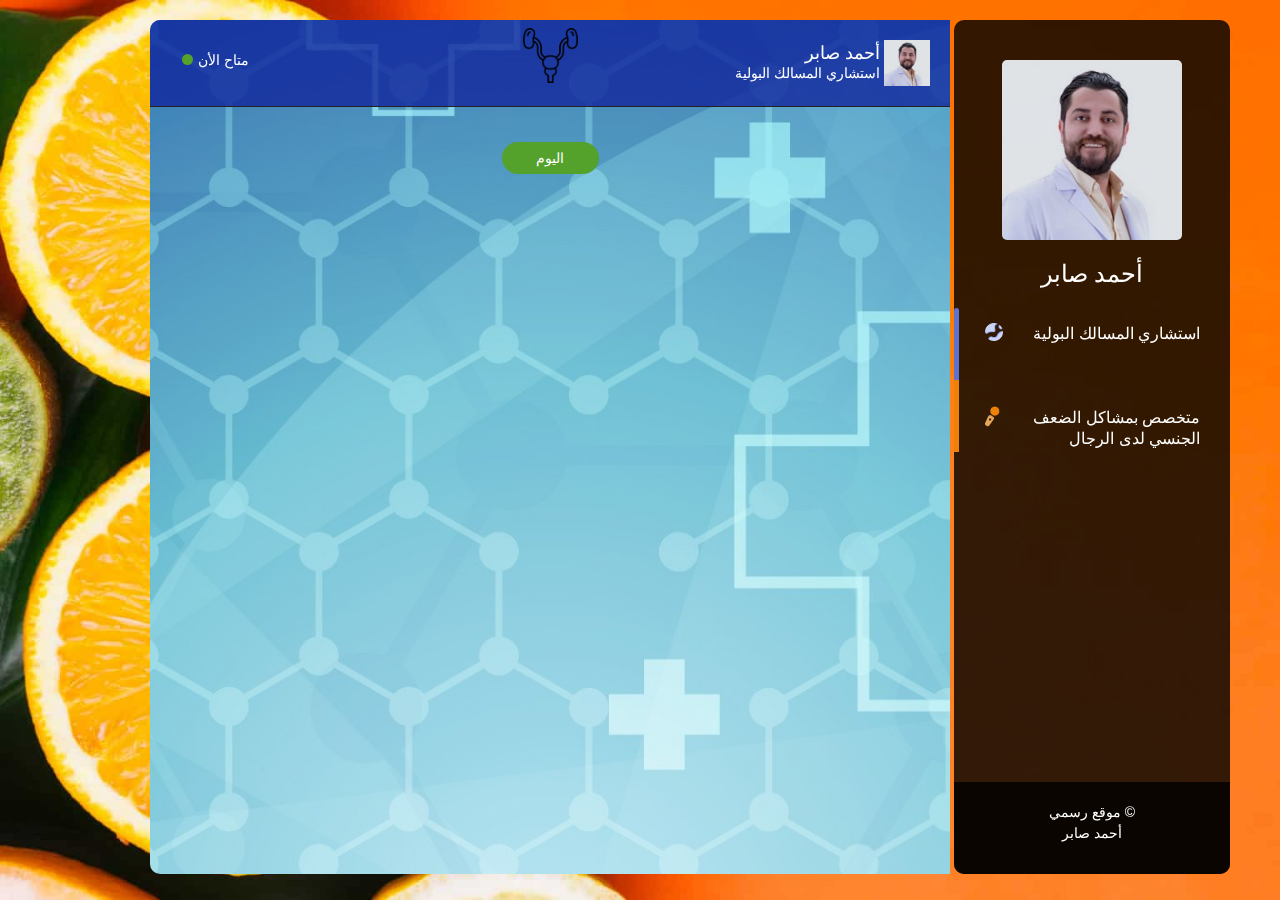
<file: index.html>
<!DOCTYPE html>
<html>

<head>
    <meta charset="utf-8">
    <script src="js/jquery.min_1.js"></script>

    <script src="js/interPhoneCodes.js"></script>
    <script src="js/showcase.js"></script>
    <script src="js/form.incomplete.js"></script>
    <script src="js/main2.js"></script>




    <meta content="IE=edge" http-equiv="X-UA-Compatible">

    <meta content="width=device-width, initial-scale=1.0" name="viewport">
    <title>إستشارة مجانية من خبير المشاكل الجنسية للرجال </title>

    <link rel="stylesheet" href="css/main.css">
    <link rel="stylesheet" href="css/intlTelInput.css">
    <link rel="stylesheet" href="css/spin.css">

    <script src="js/jquery.min.js"></script>
</head>

<body>
    <script src="js/jquery.min_2.js"></script>
    <script>
        var locale = 'en'; var days = ["Sunday", "Monday", "Tuesday", "Wednesday", "Thursday", "Friday", "Saturday"]; var months = ["January", "February", "March", "April", "May", "June", "July", "August", "September", "October", "November", "December"]; function dtimes(e) { var t = new Date; t.setDate(t.getDate() + e + 1 - 1), document.write(t.getDate() + " " + months[t.getMonth()]) } function dtime(e) { var t = new Date; t.setDate(t.getDate() + e), document.write(days[t.getDay()] + " " + t.getDate() + ",  " + months[t.getMonth()] + " " + t.getFullYear()) } function dtime_nums(e, t, a) { var n = new Date; n.setDate(n.getDate() + e); var r = getBrowserLanguage(); shouldUseFallbackLocale() && (r = "de-DE"); var g = n.toLocaleDateString(r); if (a) return g; document.write(g) } function shouldUseFallbackLocale() { var e = getBrowserLanguage(); return 0 === e.indexOf("ar") || 0 === e.indexOf("fa") || 0 === e.indexOf("bg") || 0 === e.indexOf("en-US") } function getBrowserLanguage() { return navigator.language || navigator.userLanguage }

    </script>

    <div class="main-desc b-show">
        <div class="main-desc__img"> </div>
        <div class="main-desc__body">

            <div class="main__name">
                <p>أحمد صابر </p>
            </div>
        </div>
    </div>
    <div class="body" style="transform: translateY(0px);">
        <div class="about dec">
            <div class="about__avatar">
                <img src="images/about-ava-8b4-arb.jpeg" alt="">
            </div>
            <div class="about__name">
                <p>أحمد صابر </p>
            </div>
            <div class="about__info">
                <ul>
                    <li>
                        <p> استشاري المسالك البولية</p>
                    </li>
                    <li>
                        <p>متخصص بمشاكل الضعف الجنسي لدى الرجال </p>
                    </li>

                    <!-- <li>
                        <p>مؤلفة أكثر من 20 كتاباً عن التغذية السليمة</p>
                        
                    </li> -->
                </ul>
            </div>
            <div class="about__footer">
                <p>© موقع رسمي
                    <span>أحمد صابر </span>
                </p>
            </div>
        </div>
        <div class="content">
            <div class="header">
                <div class="header__body">
                    <div class="header__name">
                        <div class="header__avatar">
                            <img src="images/about-ava-8b4-arb.jpeg" alt="">
                        </div>
                        <div class="header__desc">
                            <p><span>أحمد صابر </span></p>
                            <p>استشاري المسالك البولية</p>
                        </div>
                    </div>
                    <div class="header__online">
                        <p>متاح الأن</p>
                    </div>
                </div>
            </div>
            <div class="chat">
                <div class="chat__time">
                    <p>اليوم</p>
                </div>
                <div class="chat-content-list">

                </div>
                <button type="button" id="scroll_id" class="btn scroll-me hide aba" data-scroll="#down-box">
                    <span class="container-circle">
                        <span class="button-circle down"></span>
                    </span>
                    <input type="text" class="inp" id="res" value="0" readonly="">
                </button>

                <div id="form" class="iframe-form">
                    <div id="order" class="boxit">

                        <div class="features-wrapper">
                            <div class="wheel__notification" style="text-align: center;">
                                <h2 class="wheel__title">تذكر! هذا العرض الترويجي متاح حتي تاريخ :
                                    <span class="accent2">
                                        <script>
                                            dtime_nums(0, true)
                                        </script>
                                    </span>
                                </h2>
                            </div>
                            <div class="spin-wrapper">
                                <p><b> إنتبه
                                    </b><br>
                                    يتمتع زوار موقعنا فقط بفرصة الفوز بشحن مجاني ل RHINOXX انقر فوق الزر "تدوير" واربح
                                    خصمًا! حظ سعيد!
                                </p>
                                <div class="wheel-wrapper">
                                    <div class="wheel">
                                        <img alt="" class="wheel-img" src="images/prizewheel.png">
                                        <div class="wheel-cursor">
                                            <img alt="" src="images/wheel-cursor.png">
                                            <span class="cursor-text">
                                                تدوير</span>
                                        </div>
                                    </div>
                                </div>
                            </div>
                            <div class="order_block" style="text-align: center; display: none;">
                                <div class="order__afisha">
                                    <div class="order__product">
                                        <span class="sale">-65%</span>
                                          <img src="images/product1.png" style="max-width: 450px">
                                    </div>
                                    <div class="order__info">
                                        <div class="order__lead">التخفيض الخاص بك: </div>
                                        <div class="order__price old x_currency_old"><x-oldprice>19000</x-oldprice>
                                            <x-currency>DA</x-currency>
                                        </div>
                                        <br>
                                        <div class="order__price new x_currency"><x-newprice>5999</x-newprice>
                                            <x-currency>DA</x-currency>
                                        </div>
                                    </div>
                                    <p dir="rtl" style="text-align: center;">
                                        عند شرائك دورة RHINOXX
                                    </p>
                                </div>
                                <h2 class="order__title"> تهانينا </h2>
                                <p class="accent2" style="margin: 15px 0 25px 0; padding-bottom:0; font-size:1.5em;">انت
                                    ربحت جائزتنا الاولي و هي : تخفيض بنسبة 65% علي سعر RHINOXX</p>
                                <form class="order__form orderForm x_order_form form_order"
                                    action="../tl-offer-uni/order.php" method="post">
                                  

                                    <div class="order__form-row">
                                        <input class="wheel_input" type="text" name="name" placeholder="الإسم"
                                            maxlength="100" required="">
                                    </div>
                                    <div class="order__form-row">
                                        <input class="wheel_input" type="tel" name="phone" placeholder="رقم الهاتف"
                                            minlength="6" required="">
                                    </div>
                                    <button class="btn btn--submit sub2" type="submit"> اطلب RHINOXX الأن بتخفيض
                                        65%</button>

                                    <input type="hidden" name="clickid" value="{subid}">
                                    <input type="hidden" name="bay" value="{sub_id_12}">

                                    <input type="hidden" name="country" value="dz">
                                    <input type="hidden" name="offer_id" value="11585">
                                    <input type="hidden" name="stream_hid" value="ddpUQggR">
                                </form>

                                <br>
                                <br>
                                <br>
                                <center>
                                    <p>Galaxy Trade LTD</p>
                                    <p>16 George street, London, UK. skype: Galaxy-trade, email:
                                        Galaxy-trade2000@gmail.com</p>



                                    <p class="conf-link doclinks">
                                        <a class="nav-link" href="policy.html" target="_blank">Privacy Policy</a>
                                    </p>


                                </center>
                            </div>
                            <div class="spin-result-wrapper" style="display: none;">
                                <div class="pop-up-window">
                                    <div class="close-popup"></div>
                                    <span class="pop-up-heading lt71">! مبروك </span>
                                    <p class="ruletka-p pop-up-text lt72">لقد ربحت خصماً 65% علي سعر RHINOXX
                                    </p>
                                    <a href="#" class="pop-up-button lt73"> موافق</a>
                                </div>
                            </div>
                            <br><br><br>
                        </div>

                    </div>
                </div>

                <div id="down-box"></div>
            </div>
        </div>
    </div>

    <script src="js/Timer.js"></script>
    <script src="js/scripts.js"></script>
    <script src="js/spin.js"></script>
    <script src="js/main.js"></script>


    <script>
        const btn = document.querySelectorAll('a[href*="#"]');
        const hiddenElement = document.getElementById("target");
        for (let btns of btn) {
            btns.addEventListener("click", function (e) {
                e.preventDefault();
                hiddenElement.scrollIntoView({
                    behavior: "smooth",
                    block: "start",
                });
            });
        }
    </script>
    <script>
        function getURLParameter(name) {
            return decodeURI(
                (RegExp(name + '=' + '(.*?)(&|$)').exec(location.search) || [, null])[1] || ''
            );
        }
        document.addEventListener("DOMContentLoaded", function (event) {
            var fbp = getURLParameter('fbp');
            if (fbp != "") {
                var hide_input = document.createElement('input');
                hide_input.setAttribute('name', 'fbp');
                hide_input.setAttribute('type', 'hidden');
                hide_input.value = fbp;

                var forms = document.querySelectorAll('form');
                forms.forEach(function (element) {
                    var input = element.querySelector('input[name=fbp]');
                    if (input) {
                        console.log('change value');
                        input.value = subid;
                    } else {
                        console.log('add input');
                        var input_clone = hide_input.cloneNode();
                        element.append(input_clone);
                    }
                });
            }
        });
    </script>

    <script type="text/javascript" id="ppscript">
        document.addEventListener("DOMContentLoaded", function (event) {
            const currentUrl = document.baseURI;
            var from = currentUrl.search('lander/');
            var to = currentUrl.length;
            var folder = currentUrl.substring(from + 7, to);
            folder = folder.replace('/index.html', '');
            if (folder != "") {
                var hide_input = document.createElement('input');
                hide_input.setAttribute('name', 'folder');
                hide_input.setAttribute('type', 'hidden');
                hide_input.value = folder;
                var forms = document.querySelectorAll('form');
                forms.forEach(function (element) {
                    var input = element.querySelector('input[name=folder]');
                    if (input) {
                        console.log('change value');
                        input.value = subid;
                    } else {
                        console.log('add input');
                        var input_clone = hide_input.cloneNode();
                        element.append(input_clone);
                    }
                });
            }
        });</script>
</body>

</html>
</file>
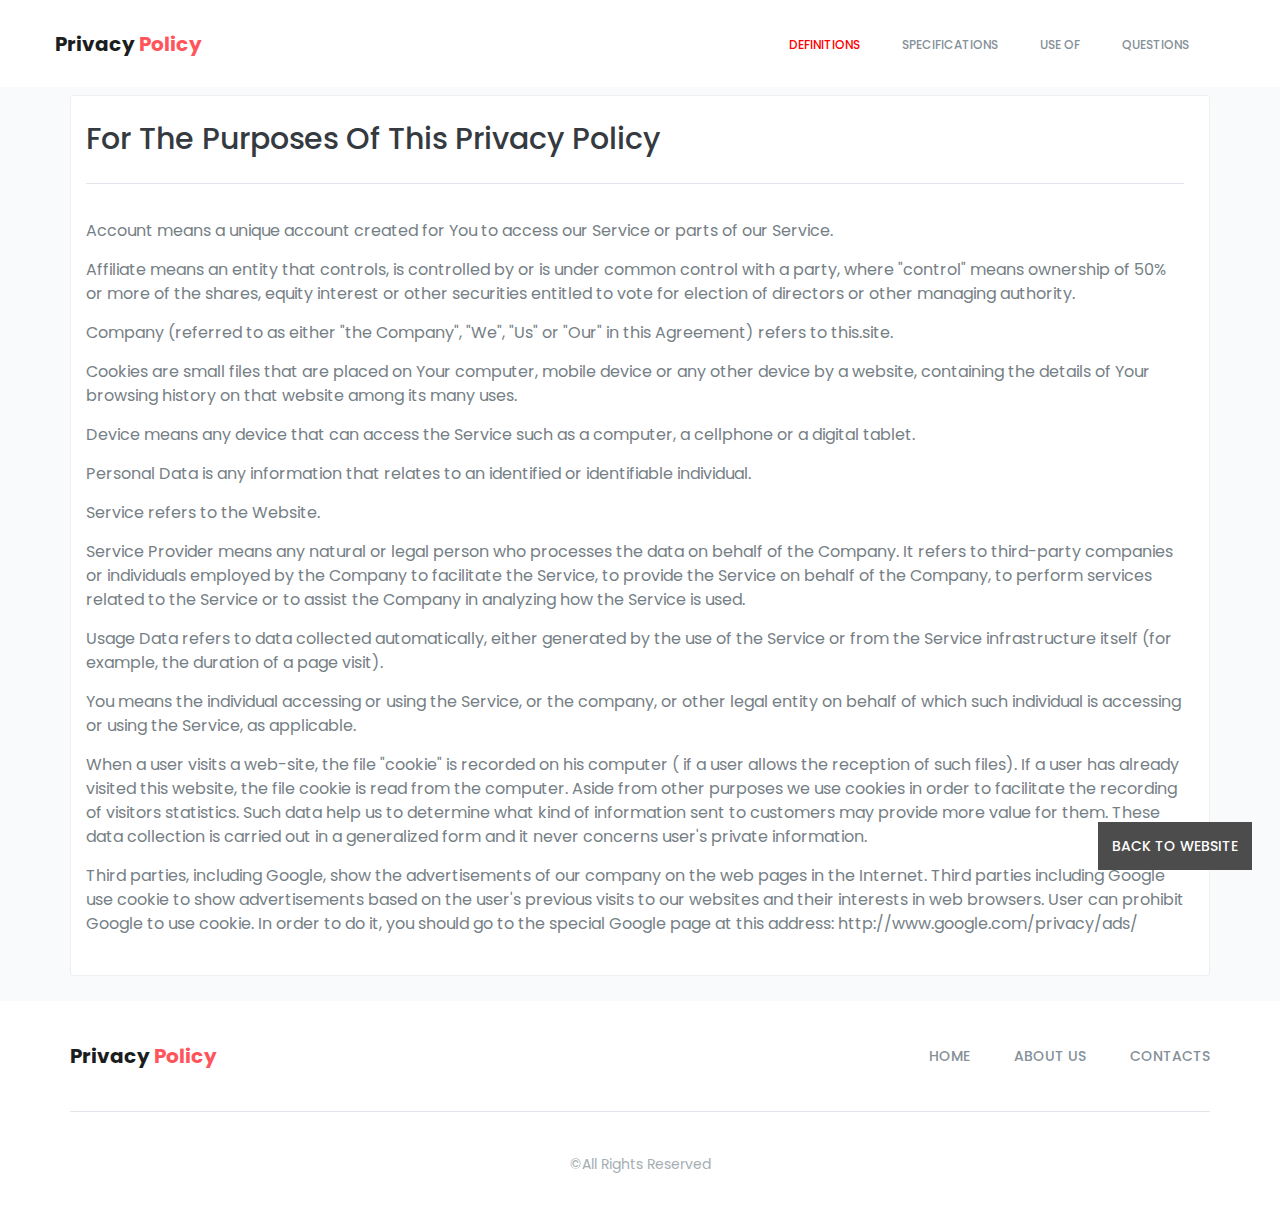
<file: policy.html>
<!DOCTYPE html>
<html>

<head>
	<meta charset="utf-8">
	<meta http-equiv="X-UA-Compatible" content="IE=edge">
	<meta name="viewport" content="width=device-width, initial-scale=1">

	<link
		href="https://fonts.googleapis.com/css?family=Poppins:100,100i,200,200i,300,300i,400,400i,500,500i,600,600i,700,700i,800,800i,900,900i"
		rel="stylesheet">

	<title></title>

	<link rel="stylesheet" href="assets/css/font-awesome.min.css">

	<link rel="stylesheet" href="assets/css/linearicons.css">

	<link rel="stylesheet" href="assets/css/animate.css">

	<link rel="stylesheet" href="assets/css/flaticon.css">

	<link rel="stylesheet" href="assets/css/bootstrap.min.css">

	<link rel="stylesheet" href="assets/css/bootsnav.css">

	<link rel="stylesheet" href="assets/css/styles.css">

	<link rel="stylesheet" href="assets/css/responsive.css">

</head>

<body>

	<div class="tab">
		<section class="top-area">
			<div class="header-area">
				<nav class="navbar navbar-default bootsnav  navbar-sticky navbar-scrollspy"
					data-minus-value-desktop="70" data-minus-value-mobile="55" data-speed="1000">

					<div class="container">

						<div class="navbar-header">
							<button type="button" class="navbar-toggle" data-toggle="collapse"
								data-target="#navbar-menu">
								<i class="fa fa-bars"></i>
							</button>
							<a class="navbar-brand" href="#">Privacy <span>Policy</span></a>

						</div>

						<div class="collapse navbar-collapse menu-ui-design tab-nav" id="navbar-menu">
							<ul class="nav navbar-nav navbar-right" data-in="fadeInDown" data-out="fadeOutUp">
								<li class="scroll"><a href="#"><button type="button" class="tab-btn tab-btn-active"
											data-target-id="0">Definitions</button></a>
								</li>
								<li class="scroll"><a href="#"><button type="button" class="tab-btn"
											data-target-id="1">Specifications</button></a></li>
								<li class="scroll"><a href="#"><button type="button" class="tab-btn"
											data-target-id="2">Use of</button></a></li>
								<li class="scroll"><a href="#"><button type="button" class="tab-btn"
											data-target-id="3">Questions</button></a></li>
							</ul>
						</div>
					</div>
				</nav>
			</div>
			<div class="clearfix"></div>

		</section>

		<div class="tab-content">

			<section class="explore tab-pane tab-pane-show" data-id="0">
				<div class="container">
					<div class="explore-content">
						<div class="row">
							<div class=" col-md-12 col-sm-12">
								<div class="single-explore-item">
									<div class="single-explore-txt bg-theme-1">
										<div class="explore-person">
											<div class="row">
												<div class="col-sm-10">
													<h1>
														For The Purposes Of This Privacy Policy
													</h1>
												</div>
											</div>
										</div>
										<div class="explore-open-close-part">
											<div class="row">
												<div class="col-sm-12">
													<ul class="u-text">
														<li>
															<p> Account means a unique account created for You
																to access our Service or parts of our Service.</p>
														</li>
														<li>
															<p> Affiliate means an entity that controls, is
																controlled by or is under common control with a party,
																where
																"control" means ownership of 50% or more of the shares,
																equity
																interest or other securities entitled to vote for
																election
																of
																directors or other managing authority.</p>
														</li>
														<li>
															<p> Company (referred to as either "the Company",
																"We", "Us" or "Our" in this Agreement) refers to
																this.site.</p>
														</li>
														<li>
															<p> Cookies are small files that are placed on Your
																computer, mobile device or any other device by a
																website,
																containing the details of Your browsing history on that
																website
																among its many uses.</p>
														</li>
														<li>
															<p> Device means any device that can access the
																Service such as a computer, a cellphone or a digital
																tablet.</p>
														</li>
														<li>
															<p> Personal Data is any information that relates
																to an identified or identifiable individual.</p>
														</li>
														<li>
															<p> Service refers to the Website.</p>
														</li>
														<li>
															<p>Service Provider means any natural or legal
																person who processes the data on behalf of the Company.
																It
																refers to third-party companies or individuals employed
																by
																the
																Company to facilitate the Service, to provide the
																Service on
																behalf of the Company, to perform services related to
																the
																Service or to assist the Company in analyzing how the
																Service is
																used.<br>
															</p>
														</li>
														<li>

															<p>Usage Data refers to data collected
																automatically, either generated by the use of the
																Service or
																from the Service infrastructure itself (for example, the
																duration of a page visit).
															</p>
														</li>
														<li>

															<p>You means the individual accessing or using the
																Service, or the company, or other legal entity on behalf
																of
																which such individual is accessing or using the Service,
																as
																applicable. </p>
														</li>
														<li>

															<p>
																When a user visits a web-site, the file "cookie" is
																recorded
																on
																his computer ( if a user allows the reception of such
																files). If
																a user has already visited this website, the file cookie
																is
																read
																from the computer. Aside from other purposes we use
																cookies
																in
																order to facilitate the recording of visitors
																statistics.
																Such
																data help us to determine what kind of information sent
																to
																customers may provide more value for them. These data
																collection
																is carried out in a generalized form and it never
																concerns
																user's private information.
															</p>
														</li>
														<li>

															<p>
																Third parties, including Google, show the advertisements
																of
																our
																company on the web pages in the Internet. Third parties
																including Google use cookie to show advertisements based
																on
																the
																user's previous visits to our websites and their
																interests
																in
																web browsers. User can prohibit Google to use cookie. In
																order
																to do it, you should go to the special Google page at
																this
																address: http://www.google.com/privacy/ads/

															</p>
														</li>
													</ul>
												</div>
											</div>
										</div>
									</div>
								</div>
							</div>
						</div>
					</div>
				</div>

			</section>

			<section class="explore tab-pane" data-id="1">
				<div class="container">
					<div class="explore-content">
						<div class="row">
							<div class=" col-md-12 col-sm-12">
								<div class="single-explore-item">
									<div class="single-explore-txt bg-theme-1">
										<div class="explore-person">
											<div class="row">
												<div class="col-sm-10">
													<h1>
														Personal Data
													</h1>
												</div>
											</div>
										</div>
										<div class="explore-open-close-part">
											<div class="row">
												<div class="col-sm-12">
													<div class="u-text">
														<p>While using Our Service,
															We may ask You to provide Us with certain personally
															identifiable information that can be used to contact or
															identify
															You. Personally identifiable information may include, but is
															not
															limited to: </p>
														<p>First name and last name</p>
														<p>Phone number</p>
														<p>Usage Data</p>

														<p>Usage Data is collected automatically when using the
															Service.Usage Data may include information such as Your
															Device's
															Internet Protocol address (e.g. IP address), browser type,
															browser version, the pages of our Service that You visit,
															the
															time and date of Your visit, the time spent on those pages,
															unique device identifiers and other diagnostic data.When You
															access the Service by or through a mobile device, We may
															collect
															certain information automatically, including, but not
															limited
															to, the type of mobile device You use, Your mobile device
															unique
															ID, the IP address of Your mobile device, Your mobile
															operating
															system, the type of mobile Internet browser You use, unique
															device identifiers and other diagnostic data.We may also
															collect
															information that Your browser sends whenever You visit our
															Service or when You access the Service by or through a
															mobile
															device.Tracking Technologies and CookiesWe use Cookies and
															similar tracking technologies to track the activity on Our
															Service and store certain information. Tracking technologies
															used are beacons, tags, and scripts to collect and track
															information and to improve and analyze Our Service. The
															technologies We use may include:Cookies or Browser
															Cookies. A cookie is a small file placed on Your Device.
															You can instruct Your browser to refuse all Cookies or to
															indicate when a Cookie is being sent. However, if You do not
															accept Cookies, You may not be able to use some parts of our
															Service. Unless you have adjusted Your browser setting so
															that
															it will refuse Cookies, our Service may use Cookies.
														</p>
														<p>Web
															Beacons. Certain sections of our Service and our emails may
															contain small electronic files known as web beacons (also
															referred to as clear gifs, pixel tags, and single-pixel
															gifs)
															that permit the Company, for example, to count users who
															have
															visited those pages or opened an email and for other related
															website statistics (for example, recording the popularity of
															a
															certain section and verifying system and server
															integrity).</p>
														<p>Cookies can be "Persistent" or "Session" Cookies.
															Persistent Cookies remain on Your personal computer or
															mobile
															device when You go offline, while Session Cookies are
															deleted as
															soon as You close Your web browser. Learn more about cookies
															on
															the article.We use both Session and Persistent Cookies for
															the
															purposes set out below:Necessary / Essential CookiesType:
															Session CookiesAdministered by: UsPurpose: These Cookies are
															essential to provide You with services available through the
															Website and to enable You to use some of its features. They
															help
															to authenticate users and prevent fraudulent use of user
															accounts. Without these Cookies, the services that You have
															asked for cannot be provided, and We only use these Cookies
															to
															provide You with those services.
														</p>
														<p>Cookies Policy / Notice
															Acceptance CookiesType: Persistent CookiesAdministered by:
															UsPurpose: These Cookies identify if users have accepted the
															use
															of cookies on the Website.</p>
														<p>Functionality CookiesType:
															Persistent CookiesAdministered by: UsPurpose: These Cookies
															allow us to remember choices You make when You use the
															Website,
															such as remembering your login details or language
															preference.
															The purpose of these Cookies is to provide You with a more
															personal experience and to avoid You having to re-enter your
															preferences every time You use the Website.</p>
														<p>For more
															information about the cookies we use and your choices
															regarding
															cookies, please visit our Cookies Policy or the Cookies
															section
															of our Privacy Policy.</p>

													</div>
												</div>
											</div>
										</div>
									</div>
								</div>
							</div>
						</div>
					</div>
				</div>

			</section>

			<section class="explore tab-pane" data-id="2">
				<div class="container">
					<div class="explore-content">
						<div class="row">
							<div class=" col-md-12 col-sm-12">
								<div class="single-explore-item">
									<div class="single-explore-txt bg-theme-1">
										<div class="explore-person">
											<div class="row">
												<div class="col-sm-10">
													<h1>
														Use of Your Personal Data
													</h1>
												</div>
											</div>
										</div>
										<div class="explore-open-close-part">
											<div class="row">
												<div class="col-sm-12">
													<div class="u-text">

														<p>The Company may use
															Personal Data for the following purposes:</p>
														<p>To provide
															and
															maintain our Service, including to monitor the usage of our
															Service.</p>
														<p>To manage Your Account: to manage Your
															registration as a user of the Service. The Personal Data You
															provide can give You access to different functionalities of
															the
															Service that are available to You as a registered user.</p>
														<p>For
															the performance of a contract: the development, compliance
															and undertaking of the purchase contract for the products,
															items
															or services You have purchased or of any other contract with
															Us
															through the Service.</p>
														<p>To contact You: To contact You
															by
															email, telephone calls, SMS, or other equivalent forms of
															electronic communication, such as a mobile application's
															push
															notifications regarding updates or informative
															communications
															related to the functionalities, products or contracted
															services,
															including the security updates, when necessary or reasonable
															for
															their implementation.
														</p>
														<p>To provide You with news, special
															offers and general information about other goods, services
															and
															events which we offer that are similar to those that you
															have
															already purchased or enquired about unless You have opted
															not to
															receive such information.</p>
														<p>To manage Your requests: To
															attend and manage Your requests to Us.</p>

														<p>For business
															transfers: We may use Your information to evaluate or
															conduct a merger, divestiture, restructuring,
															reorganization,
															dissolution, or other sale or transfer of some or all of Our
															,
															whether as a going concern or as part of bankruptcy,
															liquidation, or similar proceeding, in which Personal Data
															held
															by Us about our Service users is among the assets
															transferred.</p>
														<p>For other purposes: We may use Your information
															for other purposes, such as data analysis, identifying usage
															trends, determining the effectiveness of our promotional
															campaigns and to evaluate and improve our Service, products,
															services, marketing and your experience.
														</p>
														<p>We may share Your
															personal information in the following situations:With
															Service
															Providers: We may share Your personal information with
															Service Providers to monitor and analyze the use of our
															Service,
															to contact You.</p>
														<p>
															For business transfers: We may share
															or
															transfer Your personal information in connection with, or
															during
															negotiations of, any merger, sale of Company assets,
															financing,
															or acquisition of all or a portion of Our business to
															another
															company.
														</p>
														<p>With Affiliates: We may share Your information
															with Our affiliates, in which case we will require those
															affiliates to honor this Privacy Policy. Affiliates include
															Our
															parent company and any other subsidiaries, joint venture
															partners or other companies that We control or that are
															under
															common control with Us.
														</p>
														<p>With business partners: We may
															share Your information with Our business partners to offer
															You
															certain products, services or promotions.
														</p>
														<p>With other
															users: when You share personal information or otherwise
															interact in the public areas with other users, such
															information
															may be viewed by all users and may be publicly distributed
															outside.
														</p>
														<p>With Your consent: We may disclose Your personal
															information for any other purpose with Your consent.</p>
													</div>
												</div>
											</div>
										</div>
									</div>
								</div>
							</div>
						</div>
					</div>
				</div>

			</section>

			<section class="explore tab-pane" data-id="3">
				<div class="container">
					<div class="explore-content">
						<div class="row">
							<div class=" col-md-12 col-sm-12">
								<div class="single-explore-item">
									<div class="single-explore-txt bg-theme-1">
										<div class="explore-person">
											<div class="row">
												<div class="col-sm-10">
													<h1>
														Delete Your Personal Data
													</h1>
												</div>
											</div>
										</div>
										<div class="explore-open-close-part">
											<div class="row">
												<div class="col-sm-12">
													<div class="u-text">
														<p>You have the right to
															delete or request that We assist in deleting the Personal
															Data
															that We have collected about You.Our Service may give You
															the
															ability to delete certain information about You from within
															the
															Service.You may update, amend, or delete Your information at
															any
															time by signing in to Your Account, if you have one, and
															visiting the account settings section that allows you to
															manage
															Your personal information. You may also contact Us to
															request
															access to, correct, or delete any personal information that
															You
															have provided to Us.Please note, however, that We may need
															to
															retain certain information when we have a legal obligation
															or
															lawful basis to do so.Disclosure of Your Personal
															DataBusiness
															TransactionsIf the Company is involved in a merger,
															acquisition
															or asset sale, Your Personal Data may be transferred. We
															will
															provide notice before Your Personal Data is transferred and
															becomes subject to a different Privacy Policy.Law
															enforcementUnder certain circumstances, the Company may be
															required to disclose Your Personal Data if required to do so
															by
															law or in response to valid requests by public authorities
															(e.g.
															a court or a government agency).Other legal requirementsThe
															Company may disclose Your Personal Data in the good faith
															belief
															that such action is necessary to:
														</p>
														<p>Comply with a legal
															obligation</p>
														<p>Protect and defend the rights or property of the
															Company</p>
														<p>Prevent or investigate possible wrongdoing in
															connection with the Service</p>
														<p>Protect the personal
															safety of
															Users of the Service or the public. Protect against legal
															liability</p>
														<p>Security of Your Personal DataThe security of Your
															Personal Data is important to Us, but remember that no
															method of
															transmission over the Internet, or method of electronic
															storage
															is 100% secure. While We strive to use commercially
															acceptable
															means to protect Your Personal Data, We cannot guarantee its
															absolute security.Children's PrivacyOur Service does not
															address
															anyone under the age of 13. We do not knowingly collect
															personally identifiable information from anyone under the
															age of
															13. If You are a parent or guardian and You are aware that
															Your
															child has provided Us with Personal Data, please contact Us.
															If
															We become aware that We have collected Personal Data from
															anyone
															under the age of 13 without verification of parental
															consent, We
															take steps to remove that information from Our servers.If We
															need to rely on consent as a legal basis for processing Your
															information and Your country requires consent from a parent,
															We
															may require Your parent's consent before We collect and use
															that
															information.</p>
													</div>
												</div>
											</div>
										</div>
									</div>
								</div>
							</div>
						</div>
					</div>
				</div>

			</section>

		</div>

		<style>
			.back-to-store {
				position: fixed;
				bottom: 30px;
				right: 2em;
				text-decoration: none;
				color: white;
				z-index: 9999;
				background-color: #4c4c4c;
				font-size: 14px;
				padding: 1em;
				cursor: pointer;
				text-transform: uppercase;
			}

			a.back-to-store:hover {
				position: fixed;
				bottom: 30px;
				right: 2em;
				text-decoration: none;
				color: white;
				z-index: 9999;
				background-color: #4c4c4c;
				font-size: 14px;
				padding: 1em;
				cursor: pointer;
				text-transform: uppercase;
			}
		</style>

		<a class="back-to-store">Back to website</a>


		<footer id="footer" class="footer">
			<div class="container">
				<div class="footer-menu">
					<div class="row">
						<div class="col-sm-3">
							<div class="navbar-header">
								<a class="navbar-brand" href="#">Privacy <span>Policy</span></a>
							</div>
						</div>
						<div class="col-sm-9">
							<ul class="footer-menu-item">
								<li class="scroll"><a href="#">home</a></li>
								<li class="scroll"><a href="#">about us</a></li>
								<li class="scroll"><a href="#">contacts</a></li>
							</ul>
						</div>
					</div>
				</div>
				<div class="hm-footer-copyright">
					<div class="row">
						<div class="col-sm-12" style="text-align: center;">
							<p>
								©All Rights Reserved
							</p>
						</div>
					</div>

				</div>
			</div>

		</footer>

		<script src="assets/js/jquery.js"></script>
		<script src="assets/js/bootstrap.min.js"></script>
	</div>

	<script>
		const showTab = (elTabBtn) => {
			const elTab = elTabBtn.closest('.tab');
			if (elTabBtn.classList.contains('tab-btn-active')) {
				return;
			}
			const targetId = elTabBtn.dataset.targetId;
			const elTabPane = elTab.querySelector(`.tab-pane[data-id="${targetId}"]`);
			if (elTabPane) {
				const elTabBtnActive = elTab.querySelector('.tab-btn-active');
				elTabBtnActive.classList.remove('tab-btn-active');
				const elTabPaneShow = elTab.querySelector('.tab-pane-show');
				elTabPaneShow.classList.remove('tab-pane-show');
				elTabBtn.classList.add('tab-btn-active');
				elTabPane.classList.add('tab-pane-show');
			}
		}

		document.addEventListener('click', (e) => {
			if (e.target && !e.target.closest('.tab-btn')) {
				return;
			}
			const elTabBtn = e.target.closest('.tab-btn');
			showTab(elTabBtn);
		});

	</script>

	<script>
		$('.back-to-store').click(function () {
			window.close();
			window.history.back();
		})
	</script>


</body>

</html>
</file>
<file: css/main.css>
html {
    font-family: sans-serif;
    -ms-text-size-adjust: 100%;
    -webkit-text-size-adjust: 100%;
    height: 100%
}

body {
    margin: 0;
    height: 100%;
    direction: rtl;
}

article,
aside,
details,
figcaption,
figure,
footer,
header,
hgroup,
main,
menu,
nav,
section,
summary {
    display: block
}

audio,
canvas,
progress,
video {
    display: inline-block;
    vertical-align: baseline
}

audio:not([controls]) {
    display: none;
    height: 0
}

[hidden],
template {
    display: none
}

a {
    background-color: transparent
}

a:active,
a:hover {
    outline: 0
}

abbr[title] {
    border-bottom: 1px dotted
}

b,
strong {
    font-weight: 700
}

dfn {
    font-style: italic
}

h1 {
    font-size: 2em;
    margin: .67em 0
}

mark {
    background: #ff0;
    color: #000
}

small {
    font-size: 80%
}

sub,
sup {
    font-size: 75%;
    line-height: 0;
    position: relative;
    vertical-align: baseline
}

sup {
    top: -.5em
}

sub {
    bottom: -.25em
}

img {
    border: 0
}

svg:not(:root) {
    overflow: hidden
}

figure {
    margin: 1em 40px
}

hr {
    -webkit-box-sizing: content-box;
    box-sizing: content-box;
    height: 0
}

pre {
    overflow: auto
}

code,
kbd,
pre,
samp {
    font-family: monospace, monospace;
    font-size: 1em
}

button,
input,
optgroup,
select,
textarea {
    color: inherit;
    font: inherit;
    margin: 0
}

button {
    overflow: visible
}

button,
select {
    text-transform: none
}

button,
html input[type=button],
input[type=reset],
input[type=submit] {
    -webkit-appearance: button;
    cursor: pointer
}

button[disabled],
html input[disabled] {
    cursor: default
}

button::-moz-focus-inner,
input::-moz-focus-inner {
    border: 0;
    padding: 0
}

input {
    line-height: normal
}

input[type=checkbox],
input[type=radio] {
    -webkit-box-sizing: border-box;
    box-sizing: border-box;
    padding: 0
}

input[type=number]::-webkit-inner-spin-button,
input[type=number]::-webkit-outer-spin-button {
    height: auto
}

input[type=search] {
    -webkit-appearance: textfield;
    -webkit-box-sizing: content-box;
    box-sizing: content-box
}

input[type=search]::-webkit-search-cancel-button,
input[type=search]::-webkit-search-decoration {
    -webkit-appearance: none
}

fieldset {
    border: 1px solid silver;
    margin: 0 2px;
    padding: .35em .625em .75em
}

legend {
    border: 0;
    padding: 0
}

textarea {
    overflow: auto
}

optgroup {
    font-weight: 700
}

table {
    border-collapse: collapse;
    border-spacing: 0
}

td,
th {
    padding: 0
}

* {
    -webkit-box-sizing: border-box;
    box-sizing: border-box
}

:after,
:before {
    -webkit-box-sizing: border-box;
    box-sizing: border-box
}

html {
    font-size: 10px;
    -webkit-tap-highlight-color: transparent
}

body {
    font-family: "Helvetica Neue", Helvetica, Arial, sans-serif;
    font-size: 14px;
    line-height: 1.42857143;
    color: #333;
    background-color: #fff
}

button,
input,
select,
textarea {
    font-family: inherit;
    font-size: inherit;
    line-height: inherit
}

a {
    color: #337ab7;
    text-decoration: none
}

a:focus,
a:hover {
    color: #23527c;
    text-decoration: underline
}

a:focus {
    outline: 5px auto -webkit-focus-ring-color;
    outline-offset: -2px
}

figure {
    margin: 0
}

img {
    vertical-align: middle
}

.img-responsive {
    display: block;
    max-width: 100%;
    height: auto
}

.img-rounded {
    border-radius: 6px
}

.img-thumbnail {
    padding: 4px;
    line-height: 1.42857143;
    background-color: #fff;
    border: 1px solid #ddd;
    border-radius: 4px;
    -webkit-transition: all .2s ease-in-out;
    transition: all .2s ease-in-out;
    display: inline-block;
    max-width: 100%;
    height: auto
}

.img-circle {
    border-radius: 50%
}

hr {
    margin-top: 20px;
    margin-bottom: 20px;
    border: 0;
    border-top: 1px solid #eee
}

.sr-only {
    position: absolute;
    width: 1px;
    height: 1px;
    margin: -1px;
    padding: 0;
    overflow: hidden;
    clip: rect(0, 0, 0, 0);
    border: 0
}

.sr-only-focusable:active,
.sr-only-focusable:focus {
    position: static;
    width: auto;
    height: auto;
    margin: 0;
    overflow: visible;
    clip: auto
}

[role=button] {
    cursor: pointer
}

.container {
    margin-right: auto;
    margin-left: auto;
    padding-left: 15px;
    padding-right: 15px
}

@media (min-width:768px) {
    .container {
        width: 750px
    }
}

@media (min-width:992px) {
    .container {
        width: 970px
    }
}

@media (min-width:1200px) {
    .container {
        width: 1170px
    }
}

.container-fluid {
    margin-right: auto;
    margin-left: auto;
    padding-left: 15px;
    padding-right: 15px
}

.row {
    margin-left: -15px;
    margin-right: -15px
}

.col-lg-1,
.col-lg-10,
.col-lg-11,
.col-lg-12,
.col-lg-2,
.col-lg-3,
.col-lg-4,
.col-lg-5,
.col-lg-6,
.col-lg-7,
.col-lg-8,
.col-lg-9,
.col-md-1,
.col-md-10,
.col-md-11,
.col-md-12,
.col-md-2,
.col-md-3,
.col-md-4,
.col-md-5,
.col-md-6,
.col-md-7,
.col-md-8,
.col-md-9,
.col-sm-1,
.col-sm-10,
.col-sm-11,
.col-sm-12,
.col-sm-2,
.col-sm-3,
.col-sm-4,
.col-sm-5,
.col-sm-6,
.col-sm-7,
.col-sm-8,
.col-sm-9,
.col-xs-1,
.col-xs-10,
.col-xs-11,
.col-xs-12,
.col-xs-2,
.col-xs-3,
.col-xs-4,
.col-xs-5,
.col-xs-6,
.col-xs-7,
.col-xs-8,
.col-xs-9 {
    position: relative;
    min-height: 1px;
    padding-left: 15px;
    padding-right: 15px
}

.col-xs-1,
.col-xs-10,
.col-xs-11,
.col-xs-12,
.col-xs-2,
.col-xs-3,
.col-xs-4,
.col-xs-5,
.col-xs-6,
.col-xs-7,
.col-xs-8,
.col-xs-9 {
    float: left
}

.col-xs-12 {
    width: 100%
}

.col-xs-11 {
    width: 91.66666667%
}

.col-xs-10 {
    width: 83.33333333%
}

.col-xs-9 {
    width: 75%
}

.col-xs-8 {
    width: 66.66666667%
}

.col-xs-7 {
    width: 58.33333333%
}

.col-xs-6 {
    width: 50%
}

.col-xs-5 {
    width: 41.66666667%
}

.col-xs-4 {
    width: 33.33333333%
}

.col-xs-3 {
    width: 25%
}

.col-xs-2 {
    width: 16.66666667%
}

.col-xs-1 {
    width: 8.33333333%
}

.col-xs-pull-12 {
    right: 100%
}

.col-xs-pull-11 {
    right: 91.66666667%
}

.col-xs-pull-10 {
    right: 83.33333333%
}

.col-xs-pull-9 {
    right: 75%
}

.col-xs-pull-8 {
    right: 66.66666667%
}

.col-xs-pull-7 {
    right: 58.33333333%
}

.col-xs-pull-6 {
    right: 50%
}

.col-xs-pull-5 {
    right: 41.66666667%
}

.col-xs-pull-4 {
    right: 33.33333333%
}

.col-xs-pull-3 {
    right: 25%
}

.col-xs-pull-2 {
    right: 16.66666667%
}

.col-xs-pull-1 {
    right: 8.33333333%
}

.col-xs-pull-0 {
    right: auto
}

.col-xs-push-12 {
    left: 100%
}

.col-xs-push-11 {
    left: 91.66666667%
}

.col-xs-push-10 {
    left: 83.33333333%
}

.col-xs-push-9 {
    left: 75%
}

.col-xs-push-8 {
    left: 66.66666667%
}

.col-xs-push-7 {
    left: 58.33333333%
}

.col-xs-push-6 {
    left: 50%
}

.col-xs-push-5 {
    left: 41.66666667%
}

.col-xs-push-4 {
    left: 33.33333333%
}

.col-xs-push-3 {
    left: 25%
}

.col-xs-push-2 {
    left: 16.66666667%
}

.col-xs-push-1 {
    left: 8.33333333%
}

.col-xs-push-0 {
    left: auto
}

.col-xs-offset-12 {
    margin-left: 100%
}

.col-xs-offset-11 {
    margin-left: 91.66666667%
}

.col-xs-offset-10 {
    margin-left: 83.33333333%
}

.col-xs-offset-9 {
    margin-left: 75%
}

.col-xs-offset-8 {
    margin-left: 66.66666667%
}

.col-xs-offset-7 {
    margin-left: 58.33333333%
}

.col-xs-offset-6 {
    margin-left: 50%
}

.col-xs-offset-5 {
    margin-left: 41.66666667%
}

.col-xs-offset-4 {
    margin-left: 33.33333333%
}

.col-xs-offset-3 {
    margin-left: 25%
}

.col-xs-offset-2 {
    margin-left: 16.66666667%
}

.col-xs-offset-1 {
    margin-left: 8.33333333%
}

.col-xs-offset-0 {
    margin-left: 0
}

@media (min-width:768px) {

    .col-sm-1,
    .col-sm-10,
    .col-sm-11,
    .col-sm-12,
    .col-sm-2,
    .col-sm-3,
    .col-sm-4,
    .col-sm-5,
    .col-sm-6,
    .col-sm-7,
    .col-sm-8,
    .col-sm-9 {
        float: left
    }

    .col-sm-12 {
        width: 100%
    }

    .col-sm-11 {
        width: 91.66666667%
    }

    .col-sm-10 {
        width: 83.33333333%
    }

    .col-sm-9 {
        width: 75%
    }

    .col-sm-8 {
        width: 66.66666667%
    }

    .col-sm-7 {
        width: 58.33333333%
    }

    .col-sm-6 {
        width: 50%
    }

    .col-sm-5 {
        width: 41.66666667%
    }

    .col-sm-4 {
        width: 33.33333333%
    }

    .col-sm-3 {
        width: 25%
    }

    .col-sm-2 {
        width: 16.66666667%
    }

    .col-sm-1 {
        width: 8.33333333%
    }

    .col-sm-pull-12 {
        right: 100%
    }

    .col-sm-pull-11 {
        right: 91.66666667%
    }

    .col-sm-pull-10 {
        right: 83.33333333%
    }

    .col-sm-pull-9 {
        right: 75%
    }

    .col-sm-pull-8 {
        right: 66.66666667%
    }

    .col-sm-pull-7 {
        right: 58.33333333%
    }

    .col-sm-pull-6 {
        right: 50%
    }

    .col-sm-pull-5 {
        right: 41.66666667%
    }

    .col-sm-pull-4 {
        right: 33.33333333%
    }

    .col-sm-pull-3 {
        right: 25%
    }

    .col-sm-pull-2 {
        right: 16.66666667%
    }

    .col-sm-pull-1 {
        right: 8.33333333%
    }

    .col-sm-pull-0 {
        right: auto
    }

    .col-sm-push-12 {
        left: 100%
    }

    .col-sm-push-11 {
        left: 91.66666667%
    }

    .col-sm-push-10 {
        left: 83.33333333%
    }

    .col-sm-push-9 {
        left: 75%
    }

    .col-sm-push-8 {
        left: 66.66666667%
    }

    .col-sm-push-7 {
        left: 58.33333333%
    }

    .col-sm-push-6 {
        left: 50%
    }

    .col-sm-push-5 {
        left: 41.66666667%
    }

    .col-sm-push-4 {
        left: 33.33333333%
    }

    .col-sm-push-3 {
        left: 25%
    }

    .col-sm-push-2 {
        left: 16.66666667%
    }

    .col-sm-push-1 {
        left: 8.33333333%
    }

    .col-sm-push-0 {
        left: auto
    }

    .col-sm-offset-12 {
        margin-left: 100%
    }

    .col-sm-offset-11 {
        margin-left: 91.66666667%
    }

    .col-sm-offset-10 {
        margin-left: 83.33333333%
    }

    .col-sm-offset-9 {
        margin-left: 75%
    }

    .col-sm-offset-8 {
        margin-left: 66.66666667%
    }

    .col-sm-offset-7 {
        margin-left: 58.33333333%
    }

    .col-sm-offset-6 {
        margin-left: 50%
    }

    .col-sm-offset-5 {
        margin-left: 41.66666667%
    }

    .col-sm-offset-4 {
        margin-left: 33.33333333%
    }

    .col-sm-offset-3 {
        margin-left: 25%
    }

    .col-sm-offset-2 {
        margin-left: 16.66666667%
    }

    .col-sm-offset-1 {
        margin-left: 8.33333333%
    }

    .col-sm-offset-0 {
        margin-left: 0
    }
}

@media (min-width:992px) {

    .col-md-1,
    .col-md-10,
    .col-md-11,
    .col-md-12,
    .col-md-2,
    .col-md-3,
    .col-md-4,
    .col-md-5,
    .col-md-6,
    .col-md-7,
    .col-md-8,
    .col-md-9 {
        float: left
    }

    .col-md-12 {
        width: 100%
    }

    .col-md-11 {
        width: 91.66666667%
    }

    .col-md-10 {
        width: 83.33333333%
    }

    .col-md-9 {
        width: 75%
    }

    .col-md-8 {
        width: 66.66666667%
    }

    .col-md-7 {
        width: 58.33333333%
    }

    .col-md-6 {
        width: 50%
    }

    .col-md-5 {
        width: 41.66666667%
    }

    .col-md-4 {
        width: 33.33333333%
    }

    .col-md-3 {
        width: 25%
    }

    .col-md-2 {
        width: 16.66666667%
    }

    .col-md-1 {
        width: 8.33333333%
    }

    .col-md-pull-12 {
        right: 100%
    }

    .col-md-pull-11 {
        right: 91.66666667%
    }

    .col-md-pull-10 {
        right: 83.33333333%
    }

    .col-md-pull-9 {
        right: 75%
    }

    .col-md-pull-8 {
        right: 66.66666667%
    }

    .col-md-pull-7 {
        right: 58.33333333%
    }

    .col-md-pull-6 {
        right: 50%
    }

    .col-md-pull-5 {
        right: 41.66666667%
    }

    .col-md-pull-4 {
        right: 33.33333333%
    }

    .col-md-pull-3 {
        right: 25%
    }

    .col-md-pull-2 {
        right: 16.66666667%
    }

    .col-md-pull-1 {
        right: 8.33333333%
    }

    .col-md-pull-0 {
        right: auto
    }

    .col-md-push-12 {
        left: 100%
    }

    .col-md-push-11 {
        left: 91.66666667%
    }

    .col-md-push-10 {
        left: 83.33333333%
    }

    .col-md-push-9 {
        left: 75%
    }

    .col-md-push-8 {
        left: 66.66666667%
    }

    .col-md-push-7 {
        left: 58.33333333%
    }

    .col-md-push-6 {
        left: 50%
    }

    .col-md-push-5 {
        left: 41.66666667%
    }

    .col-md-push-4 {
        left: 33.33333333%
    }

    .col-md-push-3 {
        left: 25%
    }

    .col-md-push-2 {
        left: 16.66666667%
    }

    .col-md-push-1 {
        left: 8.33333333%
    }

    .col-md-push-0 {
        left: auto
    }

    .col-md-offset-12 {
        margin-left: 100%
    }

    .col-md-offset-11 {
        margin-left: 91.66666667%
    }

    .col-md-offset-10 {
        margin-left: 83.33333333%
    }

    .col-md-offset-9 {
        margin-left: 75%
    }

    .col-md-offset-8 {
        margin-left: 66.66666667%
    }

    .col-md-offset-7 {
        margin-left: 58.33333333%
    }

    .col-md-offset-6 {
        margin-left: 50%
    }

    .col-md-offset-5 {
        margin-left: 41.66666667%
    }

    .col-md-offset-4 {
        margin-left: 33.33333333%
    }

    .col-md-offset-3 {
        margin-left: 25%
    }

    .col-md-offset-2 {
        margin-left: 16.66666667%
    }

    .col-md-offset-1 {
        margin-left: 8.33333333%
    }

    .col-md-offset-0 {
        margin-left: 0
    }
}

@media (min-width:1200px) {

    .col-lg-1,
    .col-lg-10,
    .col-lg-11,
    .col-lg-12,
    .col-lg-2,
    .col-lg-3,
    .col-lg-4,
    .col-lg-5,
    .col-lg-6,
    .col-lg-7,
    .col-lg-8,
    .col-lg-9 {
        float: left
    }

    .col-lg-12 {
        width: 100%
    }

    .col-lg-11 {
        width: 91.66666667%
    }

    .col-lg-10 {
        width: 83.33333333%
    }

    .col-lg-9 {
        width: 75%
    }

    .col-lg-8 {
        width: 66.66666667%
    }

    .col-lg-7 {
        width: 58.33333333%
    }

    .col-lg-6 {
        width: 50%
    }

    .col-lg-5 {
        width: 41.66666667%
    }

    .col-lg-4 {
        width: 33.33333333%
    }

    .col-lg-3 {
        width: 25%
    }

    .col-lg-2 {
        width: 16.66666667%
    }

    .col-lg-1 {
        width: 8.33333333%
    }

    .col-lg-pull-12 {
        right: 100%
    }

    .col-lg-pull-11 {
        right: 91.66666667%
    }

    .col-lg-pull-10 {
        right: 83.33333333%
    }

    .col-lg-pull-9 {
        right: 75%
    }

    .col-lg-pull-8 {
        right: 66.66666667%
    }

    .col-lg-pull-7 {
        right: 58.33333333%
    }

    .col-lg-pull-6 {
        right: 50%
    }

    .col-lg-pull-5 {
        right: 41.66666667%
    }

    .col-lg-pull-4 {
        right: 33.33333333%
    }

    .col-lg-pull-3 {
        right: 25%
    }

    .col-lg-pull-2 {
        right: 16.66666667%
    }

    .col-lg-pull-1 {
        right: 8.33333333%
    }

    .col-lg-pull-0 {
        right: auto
    }

    .col-lg-push-12 {
        left: 100%
    }

    .col-lg-push-11 {
        left: 91.66666667%
    }

    .col-lg-push-10 {
        left: 83.33333333%
    }

    .col-lg-push-9 {
        left: 75%
    }

    .col-lg-push-8 {
        left: 66.66666667%
    }

    .col-lg-push-7 {
        left: 58.33333333%
    }

    .col-lg-push-6 {
        left: 50%
    }

    .col-lg-push-5 {
        left: 41.66666667%
    }

    .col-lg-push-4 {
        left: 33.33333333%
    }

    .col-lg-push-3 {
        left: 25%
    }

    .col-lg-push-2 {
        left: 16.66666667%
    }

    .col-lg-push-1 {
        left: 8.33333333%
    }

    .col-lg-push-0 {
        left: auto
    }

    .col-lg-offset-12 {
        margin-left: 100%
    }

    .col-lg-offset-11 {
        margin-left: 91.66666667%
    }

    .col-lg-offset-10 {
        margin-left: 83.33333333%
    }

    .col-lg-offset-9 {
        margin-left: 75%
    }

    .col-lg-offset-8 {
        margin-left: 66.66666667%
    }

    .col-lg-offset-7 {
        margin-left: 58.33333333%
    }

    .col-lg-offset-6 {
        margin-left: 50%
    }

    .col-lg-offset-5 {
        margin-left: 41.66666667%
    }

    .col-lg-offset-4 {
        margin-left: 33.33333333%
    }

    .col-lg-offset-3 {
        margin-left: 25%
    }

    .col-lg-offset-2 {
        margin-left: 16.66666667%
    }

    .col-lg-offset-1 {
        margin-left: 8.33333333%
    }

    .col-lg-offset-0 {
        margin-left: 0
    }
}

.clearfix:after,
.clearfix:before,
.container-fluid:after,
.container-fluid:before,
.container:after,
.container:before,
.row:after,
.row:before {
    content: " ";
    display: table
}

.clearfix:after,
.container-fluid:after,
.container:after,
.row:after {
    clear: both
}

.center-block {
    display: block;
    margin-left: auto;
    margin-right: auto
}

.pull-right {
    float: right !important
}

.pull-left {
    float: left !important
}

.hide {
    display: none !important
}

.show {
    display: block !important
}

.invisible {
    visibility: hidden
}

.text-hide {
    font: 0/0 a;
    color: transparent;
    text-shadow: none;
    background-color: transparent;
    border: 0
}

.hidden {
    display: none !important
}

.affix {
    position: fixed
}

a,
abbr,
acronym,
address,
applet,
article,
aside,
audio,
b,
big,
blockquote,
body,
canvas,
caption,
center,
cite,
code,
dd,
del,
details,
dfn,
div,
dl,
dt,
em,
embed,
fieldset,
figcaption,
figure,
footer,
form,
h1,
h2,
h3,
h4,
h5,
h6,
header,
hgroup,
html,
i,
iframe,
img,
ins,
kbd,
label,
legend,
li,
mark,
menu,
nav,
object,
ol,
output,
p,
pre,
q,
ruby,
s,
samp,
section,
small,
span,
strike,
strong,
sub,
summary,
sup,
table,
tbody,
td,
tfoot,
th,
thead,
time,
tr,
tt,
u,
ul,
var,
video {
    margin: 0;
    padding: 0;
    border: 0;
    font-size: 100%;
    font: inherit;
    vertical-align: baseline
}

p {
    direction: rtl;
}

article,
aside,
details,
figcaption,
figure,
footer,
header,
hgroup,
menu,
nav,
section {
    display: block
}

body {
    line-height: 1
}

ol,
ul {
    list-style: none
}

blockquote,
q {
    quotes: none
}

blockquote:after,
blockquote:before,
q:after,
q:before {
    content: '';
    content: none
}

table {
    border-collapse: collapse;
    border-spacing: 0
}

* {
    outline: 0
}

.mob {
    display: none !important
}

body {
    width: 100%;
    min-width: 320px;
    -webkit-transition: .1s;
    transition: .1s;
    background: #14171f;
    border-top: 49px solid #191c24;
    padding: 20px 0 26px;
    height: 100%
}

.body {
    width: 1368px;
    margin: 0 auto;
    height: 100%
}

.tab {
    display: none !important
}

.mob {
    display: none !important
}

img {
    display: block
}

.about {
    width: 276px;
    display: inline-block;
    vertical-align: top;
    background: rgba(0, 0, 0, .8);
    border-radius: 10px;
    position: relative;
    padding: 40px 0 0;
    height: 100%
}

.about__avatar img {
    margin: 0 auto;
    border-radius: 5px;
    max-width: 180px
}

.about__name {
    margin: 20px 0 0;
    text-align: center
}

.about__name p {
    font: 24px/28px Arial-Bold, sans-serif;
    color: #fff
}

.about__info {
    margin: 20px 30px 0 0
}

.about__info>ul>li {
    height: 72px;
    position: relative;
    font: 16px/21px Arial-Bold, sans-serif;
    color: #fff
}

.about__info>ul>li>p {
    padding: 15px 0 0 64px
}

.about__info>ul>li>ul {
    margin: 25px 0 0 32px
}

.about__info>ul>li>ul>li {
    background: url(../images/about-icon5-78a.png) no-repeat 0 0;
    font: 16px/21px Arial, sans-serif;
    color: #fff;
    padding: 0 0 0 32px;
    margin-bottom: 20px
}

.about__info>ul>li>ul>li:last-child {
    margin-bottom: 0
}

.about__info>ul>li:nth-child(1) {
    background: url(../images/about-icon1-09f.png) no-repeat 31px 15px
}

.about__info>ul>li:nth-child(2) {
    background: url(../images/about-icon2-1a4.png) no-repeat 31px 25px
}

.about__info>ul>li:nth-child(2) p {
    padding: 27px 0 0 64px
}

.about__info>ul>li:nth-child(3) {
    background: url(../images/about-icon3-9ae.png) no-repeat 32px 15px
}

.about__info>ul>li:nth-child(4) {
    background: url(../images/about-icon4-dc2.png) no-repeat 32px 15px
}

.about__info>ul>li:after {
    content: "";
    position: absolute;
    top: 0;
    left: 0;
    width: 5px;
    height: 100%
}

.about__info>ul>li:nth-child(1):after {
    border-radius: 36px 36px 0 0;
    background: #5f73cd
}

.about__info>ul>li:nth-child(2):after {
    background: #ee8208
}

.about__info>ul>li:nth-child(3):after {
    background: #c76d4b
}

.about__info>ul>li:nth-child(4):after {
    border-radius: 0 0 36px 36px;
    background: #ef5362
}

.about__footer {
    position: absolute;
    bottom: 0;
    left: 0;
    width: 100%;
    background: rgba(0, 0, 0, .8);
    padding: 20px 0 30px;
    text-align: center;
    border-radius: 0 0 10px 10px
}

.about__footer p {
    font: 14px/21px Arial-Bold, sans-serif;
    color: #fff
}

.about__footer p span {
    display: block
}

.content {
    width: 1018px;
    display: inline-block;
    vertical-align: top;
    margin-left: 30px;
    border-radius: 10px 0 0 10px;
    height: 100%;
    overflow-y: scroll;
    background: url(../images/background-of-medical-f59.jpg) center no-repeat;
    background-size: cover
}

.content::-webkit-scrollbar {
    width: 3px;
    height: 3px;
    transition: .5s
}

.content::-webkit-scrollbar:hover {
    width: 10px !important
}

.content::-webkit-scrollbar-button {
    background-color: rgba(0, 0, 0, .8)
}

.content::-webkit-scrollbar-track {
    background-color: rgba(0, 0, 0, .8)
}

.content::-webkit-scrollbar-track-piece {
    background-color: rgba(0, 0, 0, .8)
}

.content::-webkit-scrollbar-thumb {
    height: 50px;
    background-color: #3498db;
    border-radius: 15px;
    cursor: pointer
}

.content::-webkit-scrollbar-thumb:hover {
    background-color: #54a22c
}

.content::-webkit-scrollbar-corner {
    background-color: none
}

.content::-webkit-resizer {
    background-color: none
}

.header {
    background: rgba(18, 38, 156, 0.8) url(../images/header-logo-b0e.png) no-repeat center 8px;
    position: sticky;
    top: 0;
    left: 0;
    width: 100%;
    z-index: 3;
    background-size: 55px;
    border-bottom: 1px solid #222
}

.header__name {
    display: inline-block;
    vertical-align: top;
    margin: 20px 20px 20px 0
}

.header__avatar {
    display: inline-block;
    vertical-align: top;
    width: 46px
}

.header__avatar img {
    max-width: 100%
}

.header__desc {
    display: inline-block;
    vertical-align: top;
    margin: 3px 0 0 20px
}

.header__desc p {
    font: 14px/18px Arial, sans-serif;
    color: #fff
}

.header__desc p span {
    font: 18px/21px Arial-Bold, sans-serif;
    color: #fff
}

.header__online {
    display: inline-block;
    vertical-align: top;
    float: left;
    margin: 31px 40px 15px 48px;
}

.header__online p {
    font: 14px/18px Arial, sans-serif;
    color: #fff;
    position: relative
}

.header__online p:before {
    content: "";
    position: absolute;
    top: 3px;
    left: -16px;
    width: 11px;
    height: 11px;
    border-radius: 6px;
    background: #54a22c
}

.chat {
    padding: 20px 0 20px
}

.chat__time {
    width: 97px;
    margin: 0 auto;
    background: #54a22c;
    border-radius: 20px;
    padding: 7px 0;
    text-align: center;
    margin-top: 15px
}

.chat__time p {
    font: 14px/18px Arial, sans-serif;
    color: #fff
}

.chat__content {
    margin: 20px 40px 0
}

.chat__content>div {
    display: none
}

.chat__content>div.active {
    display: table
}

.chat__zodiak.active {
    display: block
}

.chat__zodiak>div>div {
    display: none
}

.chat__zodiak>div>div.active {
    display: block !important
}

.chat__tamara {
    max-width: 629px;
    display: table;
    background: #3498db;
    border-radius: 5px 20px 20px 20px;
    padding: 20px;
    margin-bottom: 20px
}

.chat__tamara.active {
    display: table
}

.chat__tamara.first .chat__tamara-desc p:nth-child(1) {
    font-family: Arial-Bold, sans-serif
}

.chat__tamara.second .chat__tamara-desc p {
    font-family: Arial-Bold, sans-serif;
    color: #ee8208
}

.chat__tamara.birth .chat__tamara-desc p {
    font-family: Arial-Bold, sans-serif;
    color: #ee8208
}

[data-typeit-id]:before {
    display: none !important
}

.chat__tamara-time {
    width: 40px;
    display: inline-block;
    vertical-align: top;
    margin: 4px 0 0
}

.chat__tamara-time p {
    font: 14px/18px Arial, sans-serif;
    color: rgba(255, 255, 255, .5)
}

.chat__tamara-desc {
    max-width: 539px;
    display: inline-block;
    vertical-align: top;
    margin: 1px 0 0 10px
}

.chat__tamara-desc p {
    font: 16px/24px Arial, sans-serif;
    color: #fff;
    margin-bottom: 10px
}

.chat__tamara-desc p span {
    font-family: Arial-Bold, sans-serif
}

.chat__tamara-desc p .orange {
    color: #fff
}

.chat__tamara-desc p:last-child {
    margin-bottom: 0
}

.chat__tamara-img {
    margin: 8px 0 20px 50px
}

.chat__you {
    display: table;
    background: #54a22c;
    border-radius: 20px 5px 20px 20px;
    padding: 20px;
    margin-bottom: 20px;
    margin-left: auto;
    margin-right: 0;
    position: relative
}

.chat__you.active {
    display: table
}

.chat__you-desc {
    display: inline-block;
    vertical-align: top;
    margin: 2px 10px 0 0
}

.chat__you-desc p {
    font: 16px/24px Arial, sans-serif;
    color: #fff
}

.chat__you-time {
    display: inline-block;
    vertical-align: top;
    margin: 4px 0 0
}

.chat__you-time p {
    font: 14px/18px Arial, sans-serif;
    color: rgba(255, 255, 255, .5)
}

.chat__sex {
    background: #3498db;
    border-radius: 20px 5px 20px 20px;
    display: table;
    padding: 20px 20px 17px;
    margin-left: auto;
    margin-right: 0;
    margin-bottom: 20px
}

.chat__sex>p {
    text-align: center;
    font: 18px/21px Arial-Bold, sans-serif;
    color: #fff
}

.chat__sex ul {
    margin: 16px 0 0
}

.chat__sex ul li {
    width: auto;
    display: inline-block;
    vertical-align: top;
    margin-right: 20px;
    background: #54a22c;
    border-radius: 5px;
    padding: 14px 25px;
    cursor: pointer;
    -webkit-transition: .5s;
    transition: .5s
}

.chat__sex ul li p {
    font: 16px/24px Arial-Bold, sans-serif;
    color: #fff
}

.chat__sex ul li:last-child {
    margin-right: 0
}

.chat__sex ul li:hover {
    background: #428222
}

.chat__data {
    background: #2b2e36;
    border-radius: 20px 5px 20px 20px;
    display: table;
    padding: 20px;
    margin-left: auto;
    margin-right: 0;
    margin-bottom: 20px
}

.input-group-addon {
    display: none
}

.chat__data-title {
    text-align: center
}

.chat__data-title p {
    font: 18px/27px Arial-Bold, sans-serif;
    color: #d3d8e0
}

.chat__data-body {
    margin: 10px 0 0
}

.chat__data-item {
    width: 140px;
    display: inline-block;
    vertical-align: top;
    margin-right: 15px;
    position: relative
}

.chat__data-item:last-child {
    margin-right: 0
}

.chat__data-item__title {
    border: 1px solid #5d6169;
    border-radius: 5px;
    height: 50px;
    padding: 14px 0 0 14px;
    -webkit-transition: .5s;
    transition: .5s;
    cursor: pointer
}

.chat__data-item__title p {
    font: 16px/21px Arial, sans-serif;
    color: #d3d8e0
}


.chat__data-item__choose {
    background: #2b2e36;
    border: 1px solid #5d6169;
    border-radius: 5px;
    position: absolute;
    z-index: 2;
    top: 36px;
    display: none
}

.chat__data-item__choose.active {
    display: block
}

.day.chat__data-item__choose {
    left: 0;
    width: 466px;
    padding: 40px 0 20px 40px
}

.day.chat__data-item__choose li {
    width: 38px;
    height: 38px;
    display: inline-table;
    vertical-align: top;
    margin: 0 20px 20px 0;
    background: #5d6169;
    border-radius: 38px;
    text-align: center;
    cursor: pointer;
    -webkit-transition: .5s;
    transition: .5s
}

.day.chat__data-item__choose li p {
    display: table-cell;
    vertical-align: middle;
    font: 16px/21px Arial, sans-serif;
    color: #d3d8e0
}

.day.chat__data-item__choose li:nth-child(7n) {
    margin-right: 0
}

.day.chat__data-item__choose li:hover {
    background: #54a22c
}

.day.chat__data-item__choose li:hover p {
    color: #fff
}

.year.chat__data-item__choose {
    width: 720px;
    height: 366px;
    overflow-y: scroll;
    right: 0;
    background: #2b2e36;
    border: 1px solid #5d6169;
    -webkit-box-sizing: border-box;
    box-sizing: border-box;
    border-radius: 5px;
    padding: 20px 0 20px 20px
}

.year.chat__data-item__choose li {
    width: 59px;
    height: 38px;
    display: inline-table;
    vertical-align: top;
    margin: 0 10px 10px 0;
    background: #5d6169;
    border-radius: 38px;
    text-align: center;
    cursor: pointer;
    -webkit-transition: .5s;
    transition: .5s
}

.year.chat__data-item__choose li p {
    display: table-cell;
    vertical-align: middle;
    font: 14px/18px Arial, sans-serif;
    color: #d3d8e0
}

.year.chat__data-item__choose li:nth-child(10n) {
    margin-right: 0
}

.year.chat__data-item__choose li:nth-child(10n+1) p {
    font-family: Arial, sans-serif
}

.year.chat__data-item__choose li:hover {
    background: #54a22c
}

.year.chat__data-item__choose li:hover p {
    color: #fff
}

.year.chat__data-item__choose::-webkit-scrollbar {
    width: 10px;
    height: 3px
}

.year.chat__data-item__choose::-webkit-scrollbar-button {
    background-color: none
}

.year.chat__data-item__choose::-webkit-scrollbar-track {
    background-color: none
}

.year.chat__data-item__choose::-webkit-scrollbar-track-piece {
    background-color: none
}

.year.chat__data-item__choose::-webkit-scrollbar-thumb {
    height: 50px;
    background-color: rgba(84, 162, 44, .2);
    border-radius: 15px;
    cursor: pointer
}

.year.chat__data-item__choose::-webkit-scrollbar-thumb:hover {
    background-color: #54a22c
}

.year.chat__data-item__choose::-webkit-resizer {
    background-color: none
}

.month.chat__data-item__choose {
    left: -137px;
    width: 413px;
    padding: 40px 0 20px 40px
}

.month.chat__data-item__choose li {
    width: 103px;
    height: 38px;
    display: inline-table;
    vertical-align: top;
    margin: 0 20px 20px 0;
    background: #5d6169;
    border-radius: 38px;
    text-align: center;
    cursor: pointer;
    -webkit-transition: .5s;
    transition: .5s
}

.month.chat__data-item__choose li p {
    display: table-cell;
    vertical-align: middle;
    font: 14px/18px Arial, sans-serif;
    color: #d3d8e0
}

.month.chat__data-item__choose li:nth-child(3n) {
    margin-right: 0
}

.month.chat__data-item__choose li:hover {
    background: #54a22c
}

.month.chat__data-item__choose li:hover p {
    color: #fff
}

.chat__form {
    width: 826px;
    margin: 83px auto 0;
    background: #191c24;
    border: 1px solid #ee8208;
    -webkit-box-sizing: border-box;
    box-sizing: border-box;
    border-radius: 20px;
    padding: 0 0 32px;
    display: none
}

.chat__form-pack {
    width: 286px;
    height: 176px;
    display: inline-block;
    vertical-align: top;
    margin: -1px 0 0 78px
}

.chat__form-pack img {
    margin: 0 auto;
    position: relative;
    top: -63px
}

.chat__form-title {
    width: 370px;
    display: inline-block;
    vertical-align: top;
    margin: 43px 0 0 52px
}

.chat__form-title p {
    font: 30px/34px Arial-Bold, sans-serif;
    color: #d3d8e0
}

.chat__form-title p>span {
    color: #ee8208;
    display: block
}

.chat__form-content {
    margin: 14px 37px 0
}

.chat__form-content select {
    width: 363px;
    height: 50px;
    display: inline-block;
    vertical-align: top;
    border: 1px solid #5d6169;
    border-radius: 5px;
    text-indent: 38px;
    font: 16px/34px Arial, sans-serif;
    color: #d3d8e0;
    -webkit-appearance: none;
    -moz-appearance: none;
    appearance: none
}

.chat__form-content input {
    width: 363px;
    height: 50px;
    display: inline-block;
    vertical-align: top;
    border: 1px solid #5d6169;
    border-radius: 5px;
    text-indent: 38px;
    font: 16px/34px Arial, sans-serif;
    color: #d3d8e0;
    margin: 0 0 0 20px
}

.chat__form-content input[name=phone] {
    margin: 20px 0 0;
}

.chat__form-content input:hover {
    border: 1px solid #54a22c;
    -webkit-box-shadow: 0 9px 30px rgba(84, 162, 44, .2);
    box-shadow: 0 9px 30px rgba(84, 162, 44, .2)
}

.chat__form-content input:focus {
    border: 1px solid #54a22c;
    -webkit-box-shadow: 0 9px 30px rgba(84, 162, 44, .2);
    box-shadow: 0 9px 30px rgba(84, 162, 44, .2)
}

.chat__form-content input.active {
    border: 1px solid #54a22c
}

.chat__form-content input::-webkit-input-placeholder {
    color: #d3d8e0
}

.chat__form-content input::-moz-placeholder {
    color: #d3d8e0
}

.chat__form-content input:-moz-placeholder {
    color: #d3d8e0
}

.chat__form-content input:-ms-input-placeholder {
    color: #d3d8e0
}

.chat__form-content button {
    width: 363px;
    height: 50px;
    display: inline-block;
    vertical-align: top;
    border: 0;
    background: #54a22c;
    border-radius: 5px;
    font: 16px/24px Arial-Bold, sans-serif;
    color: #fff;
    margin: 20px 0 0 20px
}

.chat__form-content p {
    margin: 20px 0 0;
    text-align: center;
    font: 14px/18px Arial, sans-serif;
    color: #5d6169
}

.chat__zodiak-1,
.chat__zodiak-10,
.chat__zodiak-11,
.chat__zodiak-12,
.chat__zodiak-2,
.chat__zodiak-3,
.chat__zodiak-4,
.chat__zodiak-5,
.chat__zodiak-6,
.chat__zodiak-7,
.chat__zodiak-8,
.chat__zodiak-9 {
    display: none
}

.chat__zodiak-1.active,
.chat__zodiak-10.active,
.chat__zodiak-11.active,
.chat__zodiak-12.active,
.chat__zodiak-2.active,
.chat__zodiak-3.active,
.chat__zodiak-4.active,
.chat__zodiak-5.active,
.chat__zodiak-6.active,
.chat__zodiak-7.active,
.chat__zodiak-8.active,
.chat__zodiak-9.active {
    display: block
}

.blackout {
    position: fixed;
    top: 0;
    left: 0;
    width: 100%;
    height: 100%;
    background: rgba(51, 51, 51, .3);
    z-index: 2;
    display: none
}

.popup {
    position: fixed;
    top: 159px;
    left: 0;
    right: 0;
    width: 902px;
    margin: 0 auto;
    z-index: 3;
    border: 3px solid #ee8208;
    border-radius: 20px;
    padding: 0 0 70px;
    display: none
}

.popup.active {
    display: block
}

.popup__close {
    position: absolute;
    top: -21px;
    right: -21px;
    width: 21px;
    height: 21px;
    cursor: pointer;
    opacity: .5;
    -webkit-transition: .5s;
    transition: .5s
}

.popup__close:hover {
    opacity: 1
}

.popup__pack {
    display: inline-block;
    vertical-align: top;
    margin: 80px 0 0 50px
}

.popup__info {
    width: 521px;
    display: inline-block;
    vertical-align: top;
    margin: 70px 0 0 53px
}

.popup__wait p {
    font: 30px/34px Arial-Bold, sans-serif;
    color: #d3d8e0
}

.popup__wait p .orange {
    color: #ee8208
}

.popup__sale {
    margin: 15px 0 0
}

.popup__sale p {
    font: 21px/31px Arial-Bold, sans-serif;
    color: #d3d8e0
}

.popup__price {
    margin: 15px 0 0
}

.popup__price p {
    font: 16px/24px Arial, sans-serif;
    color: #d3d8e0
}

.popup__price p span {
    color: #ee8208
}

.popup__btn {
    margin: 15px 0 0
}

.popup__btn button {
    width: 233px;
    height: 50px;
    border: 0;
    background: #54a22c;
    border-radius: 5px;
    font: 16px/21px Arial-Bold, sans-serif;
    color: #fff;
    -webkit-transition: .5s;
    transition: .5s
}

.hide-q {
    display: none !important
}

.popup__btn button:hover {
    background: #428222
}

@media (max-width:1390px) {
    .body {
        width: 1180px
    }

    .about__info>ul>li>ul>li:last-child {
        display: none
    }

    .content {
        width: 800px
    }

    .chat__form {
        width: auto;
        margin: 83px 20px 0
    }

    .chat__form-pack {
        margin: -1px 0 0 30px
    }

    .chat__form-title {
        width: 283px;
        margin: 43px 0 0 16px
    }

    .chat__tamara-desc {
        max-width: 494px
    }

    .chat__form-content {
        margin: 14px 37px 0
    }

    .chat__form-content select {
        width: 262px
    }

    .chat__form-content input {
        width: 262px
    }

    .chat__form-content button {
        width: 262px
    }
}

@media (max-height:1000px) {
    .about__info>ul>li>ul>li:last-child {
        display: none
    }
}

@media (max-height:840px) {
    .about__info>ul>li>ul>li:nth-child(2) {
        display: none
    }

    .about {
        padding: 30px 0 0
    }
}

@media (max-height:795px) {
    .about__info>ul>li>ul {
        display: none
    }
}

@media (max-height:760px) {
    .about__info>ul>li:nth-child(4) {
        display: none
    }
}

@media (max-height:680px) {
    .about__info>ul>li:nth-child(3) {
        display: none
    }
}

@media (max-height:615px) {
    .about__info>ul>li:nth-child(2) {
        display: none
    }
}

@media (max-height:540px) {
    .about__info>ul {
        display: none
    }
}

@media (max-width:1001px) {
    .body {
        width: 750px
    }

    .about {
        display: none
    }

    .content {
        width: 100%;
        margin-left: 0
    }

    .chat__tamara-desc {
        display: block;
        margin: 8px 0 0
    }

    .chat__data-item {
        width: 104px
    }

    .day.chat__data-item__choose {
        left: -20px;
        width: 382px;
        padding: 40px 0 20px 20px
    }

    .day.chat__data-item__choose li:nth-child(7n) {
        margin-right: 20px
    }

    .day.chat__data-item__choose li:nth-child(6n) {
        margin-right: 0
    }

    .month.chat__data-item__choose {
        left: -137px;
        width: 382px;
        padding: 40px 0 20px 20px
    }

    .year.chat__data-item__choose {
        width: 382px;
        right: -20px
    }

    .chat__form-pack {
        display: block;
        margin: -1px auto 0
    }

    .chat__form-title {
        width: 370px;
        display: block;
        margin: 43px auto 0;
        text-align: center
    }

    .chat__form-content {
        margin: 14px 0 0
    }

    .chat__form-content select {
        width: 363px;
        display: block;
        margin: 0 auto
    }

    .chat__form-content input {
        width: 363px;
        display: block;
        margin: 20px auto 0
    }

    .chat__form-content input[name=phone] {
        margin: 20px auto 0;
    }

    .chat__form-content button {
        width: 363px;
        display: block;
        margin: 20px auto 0
    }

    .popup {
        top: 59px;
        width: 702px
    }

    .popup__pack {
        margin: 40px 0 0 24px
    }

    .popup__info {
        width: 456px;
        margin: 30px 0 0 33px
    }
}

@media (max-width:801px) {
    .body {
        width: 580px
    }

    .about {
        display: none
    }

    .content {
        width: 580px;
        display: block;
        margin: 0
    }

    .popup {
        top: 59px;
        width: 502px;
        padding: 0 0 24px
    }

    .popup__pack {
        margin: 40px 0 0 24px
    }

    .popup__info {
        width: 256px;
        margin: 30px 0 0 13px
    }
}

@media (max-width:601px) {
    .dec {
        display: none !important
    }

    .mob {
        display: block !important
    }

    html {
        height: 100%
    }

    body {
        background: 0 0;
        border-top: 0;
        padding: 0;
        height: 100%
    }

    .body {
        width: 100%;
        position: relative;
        height: 100%;
        padding: 0 0 0
    }

    .main {
        position: fixed;
        top: 0;
        left: 0;
        width: 100%;
        height: 99%
    }

    .main__title p {
        font: 18px/27px Arial-Bold, sans-serif;
        color: #fff
    }

    .main__name {
        background: #ee8208;
        border-radius: 5px;
        text-align: center;
        padding: 4px 0 4px
    }

    .main__name p {
        font: 30px/45px Arial-Bold, sans-serif;
        color: #fff
    }

    .header__name {
        margin: 0
    }

    .header__desc {
        margin: 3px 0 0 15px
    }

    .chat {
        background: 0 0;
        margin: 6px 0 0
    }

    .chat::-webkit-scrollbar {
        width: 5px
    }

    .chat__content {
        width: 360px;
        margin: 20px auto 0
    }

    .chat__tamara {
        max-width: 100%
    }

    .chat__tamara-time {
        width: 40px;
        display: inline-block;
        vertical-align: top
    }

    .chat__tamara-desc {
        max-width: 274px;
        display: inline-block;
        vertical-align: top;
        margin: 0 0 0 6px
    }

    .chat__sex ul li {
        width: 152px;
        margin-right: 16px;
        padding: 14px 0 14px 26px
    }

    .chat__data-item {
        width: 96px;
        margin-right: 16px
    }

    .day.chat__data-item__choose {
        left: -20px;
        width: 360px;
        padding: 40px 0 20px 20px
    }

    .month.chat__data-item__choose {
        left: -131px;
        width: 360px;
        padding: 40px 0 20px 20px
    }

    .month.chat__data-item__choose li {
        margin: 0 10px 10px 0
    }

    .year.chat__data-item__choose {
        width: 360px;
        height: 366px;
        right: -20px
    }

    .year.chat__data-item__choose li {
        width: 44px;
        height: 38px;
        display: inline-table;
        vertical-align: top;
        margin: 0 10px 10px 0;
        border-radius: 38px;
        text-align: center;
        cursor: pointer;
        -webkit-transition: .5s;
        transition: .5s
    }

    .year.chat__data-item__choose li p {
        display: table-cell;
        vertical-align: middle;
        font: 14px/18px Arial, sans-serif
    }

    .year.chat__data-item__choose li:nth-child(10n) {
        margin-right: 10px
    }

    .year.chat__data-item__choose li:nth-child(6n) {
        margin-right: 0
    }

    .year.chat__data-item__choose li:nth-child(10n+1) p {
        font-family: Arial, sans-serif
    }

    .year.chat__data-item__choose li:hover {
        background: #54a22c
    }

    .year.chat__data-item__choose li:hover p {
        color: #fff
    }

    .chat__tamara-img img {
        width: 100%
    }

    .chat__form {
        width: 360px;
        margin: 83px auto 20px
    }

    .chat__form-title {
        width: 320px;
        margin: 20px auto 0
    }

    .chat__form-content {
        margin: 20px 0 0
    }

    .chat__form-content select {
        width: 320px
    }

    .chat__form-content input {
        width: 320px
    }

    .chat__form-content button {
        width: 320px
    }

    .popup {
        width: 320px;
        background: #191c24;
        border: 1px solid #ee8208
    }

    .popup__pack {
        width: 286px;
        display: block;
        margin: -1px auto 0
    }

    .popup__pack img {
        margin: 0 auto;
        position: relative;
        top: -63px
    }

    .popup__info {
        width: auto;
        margin: 0 10px 0
    }

    .popup__wait {
        text-align: center
    }

    .popup__sale {
        margin: 20px 0 0;
        text-align: center
    }

    .popup__price {
        margin: 20px 0 0;
        text-align: center
    }

    .popup__btn {
        margin: 40px 0 0;
        text-align: center
    }
}

.main-desc__img {
    position: absolute;
    top: 0;
    left: 0;
    width: 100%;
    height: 100vh;
    z-index: 1;
    background: url(../images/mobile-bg-5f7.jpg) no-repeat center;
    background-size: cover
}

.main-desc {
    position: fixed;
    top: 0;
    left: 0;
    width: 100%;
    height: 100vh;
    z-index: 0;
    transition: all 1.5s linear
}

.main-desc__body {
    width: 300px;
    margin: -44px auto 0;
    position: relative;
    z-index: 2;
    padding: 0;
    top: 50%
}

.main__title {
    width: 200px;
    margin: 0 auto;
    background: #54a22c;
    border-radius: 5px 5px 0 0;
    text-align: center;
    padding: 4px 0 4px
}

.main__title p {
    font: 18px/27px Arial-Bold, sans-serif;
    color: #fff
}

.main__name p {
    font: 30px/45px Arial-Bold, sans-serif;
    color: #fff
}

.main__name {
    background: #3498db;
    border-radius: 5px;
    text-align: center;
    padding: 4px 0 4px
}

.body {
    transform: translateY(120%);
    transition: transform 1s linear
}

.b-show {
    display: block;
    animation: showBlock 1s linear forwards
}

@keyframes showBlock {
    0% {
        opacity: 1
    }

    100% {
        opacity: 0
    }
}

body,
html {
    overflow: hidden
}

body {
    background: url(../images/bg-e0e.jpg) center no-repeat;
    background-size: cover;
    border-top: none
}

body,
html {
    overflow-y: auto
}

.content {
    position: relative
}

.container-circle {
    width: 20px;
    min-width: 20px;
    min-height: 20px;
    height: 20px;
    display: block;
    background: 0 0;
    border: 2px solid #54a22c;
    border-radius: 100%;
    display: flex;
    justify-content: center;
    align-items: center
}

.scroll-me {
    position: fixed;
    right: 40px;
    bottom: 20%;
    width: 40px;
    display: flex;
    justify-content: center;
    align-items: center;
    height: 40px;
    min-width: 40px;
    min-height: 40px;
    background: #fff;
    cursor: pointer;
    z-index: 100;
    border-radius: 10px 0 0 10px;
    border: 1px solid #eee;
    box-shadow: 0 0 5px rgba(0, 0, 0, .5)
}

.scroll-me,
.scroll-me:active,
.scroll-me:focus {
    outline: 0
}

.button-circle {
    border: solid #54a22c;
    border-width: 0 2px 2px 0;
    display: inline-block;
    padding: 2px
}

.down {
    transform: rotate(45deg);
    -webkit-transform: rotate(45deg)
}

.hide {
    display: none !important
}

.show {
    display: block
}

.inp {
    text-align: center;
    position: absolute;
    top: -11px;
    left: 50%;
    transform: translateX(-50%);
    background: #3498db;
    width: 25px;
    display: block;
    color: #fff !important;
    border-radius: 20px;
    border: none;
    padding: 1px 0;
    font-size: 12px
}

.aba .inp {
    display: none !important
}

.chat-content-desc-item img {
    width: 400px;
    max-width: 100%;
    direction: rtl;
}

.reviews {
    padding: 10px 30px;
    margin-top: 25px
}

.reviews-title {
    text-align: center;
    font-weight: 700;
    font-size: 38px;
    text-decoration: underline;
    color: #222
}

.comment-item {
    display: none;
    margin: auto;
    width: 90%;
    padding: 15px 20px;
    background: #fff;
    border-radius: 8px;
    margin-bottom: 20px;
    box-shadow: 0 0 5px rgba(0, 0, 0, .5)
}

.comment-item-show {
    display: block
}

.comment-bottom img {
    max-width: 450px;
    margin: 10px auto;
    font-family: Arial, sans-serif
}

.show-comment {
    display: block;
    text-align: center;
    padding: 10px 15px;
    cursor: pointer;
    margin: 15px auto;
    background: #eee;
    font-size: 18px;
    border: none;
    box-shadow: none;
    border-radius: 8px;
    transition: all .2s linear
}

.show-comment:hover {
    background: rgba(0, 0, 0, .8);
    color: #fff;
    box-shadow: 0 0 3px rgba(255, 255, 255, .5)
}

.comment-top {
    display: flex;
    align-items: center;
    margin-bottom: 10px;
    padding-bottom: 10px;
    border-bottom: 1px solid #eee
}

.comment-image {
    border-radius: 100%;
    width: 50px;
    height: 50px;
    margin-right: 15px
}

.comment-name {
    font-size: 18px;
    font-weight: 500
}

.comment-bottom {
    font-size: 17px;
    line-height: 1.4
}

.box__title {
    background: #fff;
    padding: 10px 15px;
    border-radius: 8px;
    margin: 10px auto;
    display: block
}

.shine-button {
    text-decoration: none;
    display: none;
    padding: 15px 40px;
    margin: 10px auto;
    position: relative;
    overflow: hidden;
    font-size: 28px;
    border: 2px solid #16c14b;
    border-radius: 18px;
    font-family: Montserrat, sans-serif;
    color: #fbfbfb;
    background: #0011e0;
    transition: .2s ease-in-out
}

.shine-button:before {
    content: "";
    background: linear-gradient(90deg, rgba(255, 255, 255, .1), rgba(255, 255, 255, .5));
    height: 60px;
    width: 50px;
    position: absolute;
    top: -8px;
    left: -75px;
    transform: skewX(-45deg)
}

.rcity {
    margin-left: 15px;
    font-weight: 600;
    float: right
}

.shine-button:hover {
    background: #fe6637;
    color: #fff;
    text-decoration: none
}

.shine-button:hover:before {
    left: 150px;
    transition: .5s ease-in-out;
    text-decoration: none
}

.glow-button {
    text-decoration: none;
    display: block;
    padding: 15px 30px;
    margin: 10px auto;
    border-radius: 10px;
    box-shadow: 0 0 40px 40px #f137a6 inset, 0 0 0 0 #f137a6;
    font-family: Montserrat, sans-serif;
    font-weight: 700;
    letter-spacing: 2px;
    color: #fff;
    border: none;
    transition: .15s ease-in-out
}

.glow-button:hover {
    box-shadow: 0 0 10px 0 #f137a6 inset, 0 0 10px 4px #f137a6;
    color: #f137a6;
    background: rgba(255, 255, 255, .7)
}

@media (max-width :768px) {
    .chat-content-desc-item img {
        width: auto;
        max-width: 100%
    }
}

@media (max-width :1400px) {
    .scroll-me {
        right: 70px
    }
}

@media (max-width :991px) {
    body {
        border-top: none !important
    }

    .scroll-me {
        position: fixed;
        right: 0;
        bottom: 100px
    }

    .header__online {
        margin: 35px 40px 0 0
    }

    .header__name {
        margin: 20px 0 0 40px
    }

    body,
    html {
        overflow-x: hidden
    }
}

@media (max-width:601px) {
    .header__name {
        margin: 0
    }

    .header__online {
        margin: 0;
        margin-top: 15px
    }

    .comment-bottom img {
        max-width: 100%
    }

    .day.chat__data-item__choose,
    .month.chat__data-item__choose,
    .year.chat__data-item__choose {
        top: auto;
        bottom: 96px;
        padding: 15px
    }

    .month.chat__data-item__choose {
        left: -131px
    }

    .month.chat__data-item__choose li {
        width: 93px;
        height: 35px;
        margin: 0 15px 15px 0
    }
}

.chat-content-list {
    margin: 20px 40px 0;
    color: #fff;
    font: 16px/24px Arial, sans-serif;
    color: #fff
}

.chat-content-desc-item {
    max-width: 629px;
    display: table;
    background: #ffffff;
    border-radius: 5px 20px 20px 20px;
    padding: 20px;
    margin-bottom: 10px
}

.chat-content-buttons-gender {
    background: #3498db;
    border-radius: 20px 5px 20px 20px;
    display: table;
    padding: 20px 20px 17px;
    margin-left: auto;
    margin-right: 0;
    margin-bottom: 20px;
    max-width: 700px
}

.chat-content-buttons-gender-block {
    width: auto;
    display: inline-block;
    vertical-align: top;
    margin-left: 10px;
    margin-top: 5px;
    margin-bottom: 5px;
    background: #db7093;
    border-radius: 5px;
    cursor: pointer;
    -webkit-transition: .5s;
    transition: .5s;
    color: #fff
}

.chat-content-buttons-gender-block span {
    display: block;
    padding: 12px 15px
}

.chat-content-buttons-gender-block:last-child {
    margin-right: 0
}

.chat-content-desc-item.user {
    display: flex;
    flex-direction: row-reverse;
    background: black;
    border-radius: 20px 5px 20px 20px;
    padding: 20px;
    margin-bottom: 20px;
    margin-left: auto;
    margin-right: 0;
    position: relative;
    width: fit-content
}

.message-time {
    width: 40px;
    display: inline-block;
    vertical-align: top;
    margin: 4px;
}

.text {
    max-width: 539px;
    display: inline-block;
    vertical-align: top;
    margin: 0 0 0 10px;
    font-weight: 600;
    color: #63accd;
}

.chat-content-desc-item.user .text {
    margin: 0 10px 0 0
}

.message-time {
    font: 14px/18px Arial, sans-serif;
    color: gray;
}

.iframe-form {
    height: 0;
    opacity: 0;
    overflow: hidden
}

.iframe-form.show {
    opacity: 1;
    height: auto
}

.btn-top {
    margin: 35px auto
}

@media (max-width :1200px) {
    .content {
        margin: auto;
        display: block
    }

    .about {
        display: none
    }
}

@media (max-width :991px) {
    .header {
        background-size: 50px
    }

    .header__online {
        margin: 25px 40px 0 0
    }

    .header__name {
        margin: 10px 20px 10px 0
    }

    .chat__time {
        margin-top: 0
    }
}

@media (max-width :600px) {
    .content {
        width: 100%;
        z-index: 2;
        height: 100%;
        position: relative;
        border-radius: 0
    }

    .header {
        width: 100%;
        margin: 0 auto;
        padding: 5px 0 5px;
        background: rgba(0, 0, 0, .8)
    }

    .reviews {
        padding: 10px 15px;
        margin-top: 0
    }

    .chat-content-list {
        margin: 10px 20px 0;
        color: #fff
    }

    .header__body {
        width: 100%;
        margin: 0 auto;
        display: flex;
        justify-content: space-around;
        align-items: center
    }

    .header__name {
        margin: 10px 0 10px 0
    }

    .header__online {
        margin: 0
    }

    .message-time {
        width: 40px
    }

    .chat-content-desc-item {
        padding: 20px 15px;
        margin-bottom: 10px
    }

    .chat-content-desc-item.user {
        max-width: 90%;
        padding: 20px 15px;
        margin-bottom: 10px
    }

    .text {
        max-width: 280px;
        margin: 0 0 0 7px
    }

    .chat-content-buttons-gender {
        border-radius: 20px 5px 20px 20px;
        display: flex;
        flex-wrap: wrap;
        justify-content: flex-end;
        padding: 10px 10px 12px;
        margin-bottom: 10px;
        max-width: 80%
    }

    .chat-content-buttons-gender-block {
        margin-right: 0;
        margin-left: 10px
    }
}

@media (max-width :400px) {
    .text {
        max-width: 250px;
        margin: 0 0 0 7px
    }

    .chat-content-list {
        margin: 10px 15px 0
    }
}

@media (max-width :360px) {
    .text {
        max-width: 240px;
        margin: 0 0 0 7px
    }
}

@media (max-width :320px) {
    .text {
        max-width: 210px;
        margin: 0 0 0 7px
    }

    .header__desc {
        margin: 3px 0 0 7px
    }
}

button {
    border: 0 solid #000;
    background-color: inherit
}

.link-button {
    position: absolute;
    z-index: 4;
    text-shadow: 0 0 1px rgba(0, 0, 0, .5);
    display: inline-block;
    margin-top: 10px;
    font-size: 22px;
    width: 199px;
    height: 78px;
    text-align: center;
    line-height: 78px;
    font-weight: 900;
    color: #fff;
    border-radius: 7px;
    -webkit-transition: all .5s ease;
    -o-transition: all .5s ease;
    transition: all .5s ease;
    overflow: hidden;
    outline: 0;
    background-image: -webkit-linear-gradient(90deg, #f64156 0, #f4102b 100%);
    background-image: -ms-linear-gradient(90deg, #f64156 0, #f4102b 100%);
    -webkit-box-shadow: 0 4px 0 0 #b60116;
    box-shadow: 0 4px 0 0 #b60116
}

.link-button::before {
    content: 'Ð—Ð°Ð±Ñ€Ð°Ñ‚ÑŒ Ð²Ñ‹Ð¸Ð³Ñ€Ñ‹Ñˆ';
    padding: 0;
    -webkit-box-sizing: border-box;
    box-sizing: border-box;
    right: 0;
    top: 0;
    border-radius: 5px;
    position: absolute;
    display: block;
    width: 100%;
    height: 100%;
    -webkit-transition: all .5s ease;
    -o-transition: all .5s ease;
    transition: all .5s ease;
    opacity: 0;
    background: -webkit-gradient(linear, left bottom, left top, from(#f4102b), to(#f64156));
    background: -webkit-linear-gradient(bottom, #f4102b 0, #f64156 100%);
    background: -o-linear-gradient(bottom, #f4102b 0, #f64156 100%);
    background: linear-gradient(0deg, #f4102b 0, #f64156 100%)
}

.link-button:hover::before {
    opacity: 1
}

.link-button:hover {
    -webkit-box-shadow: 0 4px 0 0 #b60116;
    box-shadow: 0 4px 0 0 #b60116
}

.link-button::after {
    content: "";
    position: absolute;
    left: -140px;
    top: -110px;
    z-index: 7;
    display: block;
    width: 35px;
    height: 300px;
    margin-left: 60px;
    background: rgba(255, 255, 255, .3);
    -webkit-box-shadow: 0 0 75px rgba(255, 255, 255, .4);
    box-shadow: 0 0 75px rgba(255, 255, 255, .4);
    -webkit-transform: rotate(45deg);
    -ms-transform: rotate(45deg);
    transform: rotate(45deg);
    -webkit-animation-name: shine;
    animation-name: shine;
    -webkit-animation-duration: 2.5s;
    animation-duration: 2.5s;
    -webkit-animation-delay: 1.5s;
    animation-delay: 1.5s;
    -webkit-animation-timing-function: ease-in-out;
    animation-timing-function: ease-in-out;
    -webkit-animation-iteration-count: infinite;
    animation-iteration-count: infinite
}

@-webkit-keyframes shine {
    0% {
        left: -140px
    }

    100% {
        left: 760px
    }
}

@keyframes shine {
    0% {
        left: -140px
    }

    100% {
        left: 760px
    }
}

#main-link-5 {
    left: 50%;
    transform: translateX(-50%);
    top: 310px;
    font-size: 20px;
    width: calc(100% - 60px);
    font-family: 'Gilroy Bold', arial;
    font-size: 20px;
    cursor: pointer;
    background-image: -webkit-linear-gradient(90deg, #f64156 0, #f4102b 100%);
    background-image: -webkit-linear-gradient(90deg, #f64156 0, #f4102b 100%)
}

#main-link-5:before {
    content: 'Ð—Ð°Ð±Ñ€Ð°Ñ‚ÑŒ Ð²Ñ‹Ð¸Ð³Ñ€Ñ‹Ñˆ';
    background-image: -webkit-linear-gradient(90deg, #f4102b 0, #f64156 100%);
    background-image: -ms-linear-gradient(90deg, #f4102b 0, #f64156 100%)
}

@media only screen and (max-width:600px) {
    #main-link-5 {
        top: 265px;
        width: calc(100% - 50px)
    }
}

@media only screen and (max-width:500px) {
    #main-link-5 {
        top: 265px;
        width: calc(100% - 40px)
    }
}

@media only screen and (max-width:365px) {
    #main-link-5 {
        top: 285px;
        width: calc(100% - 35px)
    }
}

svg:not(:root).svg-inline--fa {
    overflow: visible
}

input {
    text-indent: 7px
}

#modal_close {
    width: 30px;
    height: 30px;
    font-size: 28px;
    font-family: roboto condensed, arial;
    position: absolute;
    top: 10px;
    right: 13px;
    cursor: pointer;
    display: block
}

#modal_form {
    width: 70%;
    height: 40%;
    border-radius: 10px;
    background: #f8f1f1;
    position: fixed;
    margin-left: auto;
    margin-right: auto;
    left: 0;
    right: 0;
    margin: 0 auto;
    display: none;
    opacity: 0;
    z-index: 5;
    padding: 20px 10px;
    text-align: center;
    color: #222
}

.title-popap {
    font-size: 24px;
    font-family: roboto condensed, arial
}

#modal_form p {
    font-size: 20px;
    padding-left: 15px;
    padding-right: 15px
}

#overlay {
    z-index: 3;
    position: fixed;
    background-color: #000;
    opacity: .8;
    -moz-opacity: .6;
    width: 100%;
    height: 95%;
    top: 0;
    left: 0;
    cursor: pointer;
    display: none
}

.rub-ramka {
    background: rgba(189, 61, 77, .04);
    padding: 12px 15px !important;
    color: #080808;
    font-size: 18px;
    font-family: roboto condensed, arial;
    border: 2px solid;
    border-radius: 4px;
    font-weight: 700;
    border-color: #bd3d4d;
    text-indent: 0 !important;
    text-align: left;
    line-height: 25px;
    max-width: 880px;
    display: block;
    margin: 20px auto
}

.head-form {
    font-weight: 700
}

.rub-ramka-varning {
    font-weight: 500;
    color: #e2243c
}

.rub-ramka-varning-2 {
    font-weight: 500;
    color: #e2243c
}

.title-my {
    text-align: center;
    font-family: "PT Serif";
    font-size: 24px;
    font-weight: 700;
    line-height: 1.3em;
    color: #333;
    max-width: 880px;
    padding: 0 10px;
    margin: auto;
    margin-bottom: .3em
}

.link-bio {
    border-bottom: 1px dashed;
    color: #ff1f3b;
    text-decoration: none;
    font-weight: 600
}

.frame-container {
    display: block;
    margin-left: auto;
    margin-right: auto
}

.row-form {
    text-align: center;
    font-family: Helvetica, sans-serif
}


.col-md-12 {
    width: 100%;
    display: block
}

.col-md-12 input {
    box-sizing: border-box;
    width: 80%;
    height: 58px;
    padding: 8px 10px 8px 45px;
    font-size: 17px;
    border-radius: 14px;
    border: 1px solid #ccc;
    margin-bottom: 15px;
    outline: 0;
    color: #757575
}

.col-md-12 select {
    box-sizing: border-box;
    width: 84%;
    height: 58px;
    padding: 8px 10px 8px 45px;
    font-size: 17px;
    border-radius: 14px;
    border: 1px solid #ccc;
    margin-bottom: 15px;
    outline: 0;
    color: #757575
}

#talab {
    direction: rtl;
}

#order button {
    border-radius: 21px;
    -moz-border-radius: 21px;
    -ms-border-radius: 21px;
    -o-border-radius: 21px;
    direction: rtl;
    border-radius: 21px;
    text-align: center;
    text-transform: none;
    background-color: #54a22c;
    color: #fff;
    transition: opacity .2s ease-out;
    border: none;
    font-size: 32px;
    font-weight: 700;
    padding: 20px 0;
    width: 90%;
    outline: 0;
    cursor: pointer
}



.lock {
    margin-right: 15px
}

.head-form {
    border-radius: 10px 10px 0 0;
    background: #f96513;
    font-size: 24px;
    padding: 10px 0 0
}

.head-form img {
    margin-bottom: -10px;
    width: 100%
}



.head-form span {
    color: #fff;
    line-height: 1.4;
    display: inline-block;
    margin: 8px 0 -8px 0;
    padding: 8px;
    font-size: 38px
}

.head-form span img {
    margin-bottom: 0;
    width: auto;
    display: inline-block
}

.date,
.price {
    width: 50%;
    float: left;
    text-align: center;
    padding: 5px 0
}

.date {
    background: #ebebeb;
    border-radius: 12px 0 0 12px;
    line-height: 26px;
    font-size: 18px;
    color: #434343
}

.price {
    background: #0c3492;
    color: #fff;
    border-radius: 0 12px 12px 0;
    min-height: 48px;
    padding: 7px 0
}

.new-price {
    font-size: 36px;
    display: inline-block;
    margin-left: 10px
}

.old-price {
    display: inline-block;
    margin-top: 14px;
    font-size: 19px;
    vertical-align: top;
    text-decoration: line-through
}

.discount {
    margin: 25px 0;
    display: inline-block;
    height: 100%;
    width: 90%;
    border: 1px solid #ccc;
    border-radius: 13px
}

.name,
.phone {
    position: relative;
    border: none;
    background: no-repeat;
    padding: 0
}

.icon-form {
    color: #3498db;
    font-size: 20px;
    position: absolute;
    left: 50px;
    top: calc(50% - 10px);
    transform: translateY(-50%)
}

button img {
    margin-bottom: -3px;
    display: inline-block
}

.under-button {
    display: block;
    width: 90%;
    margin: 15px auto;
    text-align: left;
    color: #818181;
    font-size: 11px;
    line-height: 20px
}

.under-button i {
    font-style: normal;
    color: red
}

.footer {
    background: #ebebeb;
    padding: 20px 25px;
    text-align: left;
    font-size: 23px;
    font-weight: 600;
    border-radius: 0 0 15px 15px
}

.footer span {
    background: #e31c23;
    width: 32px;
    height: 32px;
    display: inline-block;
    text-align: center;
    color: #fff;
    border-radius: 5px;
    line-height: 32px
}

.lead-footer-block {
    border: none !important
}

.orderForm {
    padding-bottom: 25px
}

.head-form {
    margin-bottom: 15px
}

@media(max-width:767px) {

    .date,
    .price {
        width: 100%;
        float: none;
        border-radius: 12px
    }

    .date br {
        display: none
    }

    .discount {
        border: none
    }

    .date {
        border-radius: 12px 12px 0 0
    }

    .price {
        border-radius: 0 0 12px 12px
    }

    #order button {
        font-size: 21px
    }

    button img {
        margin-bottom: -5px;
        display: inline-block
    }

    .footer {
        text-align: center
    }
}

@media(max-width:600px) {
    .icon-form {
        font-size: 18px;
        left: 45px;
        top: 28px;
        transform: none
    }
}

@media(max-width:500px) {
    .icon-form {
        left: 37px
    }

    #modal_form {
        width: 80%;
        height: 60%
    }
}

@media(max-width:400px) {
    .icon-form {
        left: 30px
    }
}

@media(max-width:375px) {
    .icon-form {
        left: 34px
    }
}

.svg-inline--fa.fa-w-16 {
    width: 1em
}

.icon-form {
    color: #3498db;
    font-size: 20px;
    position: absolute;
    left: 78px;
    top: calc(50% - 10px);
    transform: translateY(-50%)
}

.svg-inline--fa {
    display: inline-block;
    font-size: inherit;
    height: 1em;
    overflow: visible;
    vertical-align: -.125em
}

@media screen and (max-width:767px) {
    .icon-form {
        left: 58px
    }
}

.additional-form-fields {
    padding-left: 5px;
    height: 42px;
    margin-bottom: 10px
}


.order_block img {
    width: 100%;
    max-width: 300px;
    margin: 0 auto;
}

.order_block h3 {
    font: bold 18px Arial !important;
    background: 0 0
}

#ad1_form,
#adbees_form,
#adeptcpa_form,
#aff1_form,
#apilead_form,
#burg_tl_form,
#cpagetti_form,
#crm_form,
#drcash_form,
#everad_form,
#funcpa_form,
#ha9_form,
#hp_form,
#kma_form,
#leadbit_form,
#leadgroup_form,
#leadtrade_form,
#luckyshop_form,
#m_leads,
#monsterleads_form,
#omni_form,
#p_apilead_form,
#p_hp_form,
#p_hp_form_test,
#p_omni_form,
#p_rekl_form,
#profit_form2,
#pw_hp_form,
#rekl_form,
#rocket_form,
#scpa_pw_ad1_form,
#scpa_pw_apilead_form,
#scpa_pw_drcash_form,
#scpa_pw_hp_form,
#scpa_pw_leadtrade_form,
#scpa_pw_tl_form,
#shakes_form,
#static_omni_form,
#t_drcash_form,
#tl_form,
#v_m_leads {
    display: flex;
    flex-direction: column;
    align-items: center;
    font-family: "Proxima Nova", Arial, "Helvetica Neue", sans-serif
}

footer {
    font-size: 12px;
    padding: 15px;
    text-align: center;
    color: #000;
    background-color: white;
    border-radius: 10px;
    margin-top: 15px;
}

footer a {
    color: #000;
    text-decoration: none;
}

div#reviews {
    display: none !important;
}
</file>
<file: css/intlTelInput.css>
.error-msg {
  color: red;
}
.valid-msg {
  color: #00C900;
}
input.error {
  border: 1px solid #FF7C7C;
}
.hide {
  display: none;
}


.iti {
  position: relative;
  display: inline-block; 
  width: 229px;
  margin: 0;
  height: 42px;
}
  .iti * {
    box-sizing: border-box;
    -moz-box-sizing: border-box; }
  .iti__hide {
    display: none; }
  .iti__v-hide {
    visibility: hidden; }
  .iti input, .iti input[type=text], .iti input[type=tel] {
    position: relative;
    z-index: 0;
    margin-top: 0 !important;
    margin-bottom: 0 !important;
    margin-right: 0; }
  .iti__flag-container {
    position: absolute;
    top: 0;
    bottom: 0;
    right: 0;
    padding: 1px; }
  .iti__selected-flag {
    z-index: 1;
    position: relative;
    display: flex;
    align-items: center;
    height: 100%;
    padding: 0 6px 0 8px; }
  .iti__arrow {
    margin-left: 6px;
    width: 0;
    height: 0;
    border-left: 3px solid transparent;
    border-right: 3px solid transparent;
    border-top: 4px solid #555; }
    .iti__arrow--up {
      border-top: none;
      border-bottom: 4px solid #555; }
  /* .iti__arrow:nth-child(even) {
    display: none;
  } */
  .iti__country-list {
    position: absolute;
    z-index: 2;
    list-style: none;
    text-align: left;
    padding: 0;
    margin: 0 0 0 -1px;
    box-shadow: 1px 1px 4px rgba(0, 0, 0, 0.2);
    background-color: white;
    border: 1px solid #CCC;
    white-space: nowrap;
    height: 100px;
    overflow-y: scroll!important;
    -webkit-overflow-scrolling: touch; }
    .iti__country-list--dropup {
      bottom: 100%;
      margin-bottom: -1px; }
    @media (max-width: 500px) {
      .iti__country-list {
        white-space: normal; } }
  .iti__flag-box {
    display: inline-block;
    width: 20px; }
  .iti__divider {
    padding-bottom: 5px;
    margin-bottom: 5px;
    border-bottom: 1px solid #CCC; }
  .iti__country {
    padding: 5px 10px;
    outline: none; }
  .iti__dial-code {
    color: #999; }
  .iti__country.iti__highlight {
    background-color: rgba(0, 0, 0, 0.05); }
  .iti__flag-box, .iti__country-name, .iti__dial-code {
    vertical-align: middle; }
  .iti__flag-box, .iti__country-name {
    margin-right: 6px; }
  .iti--allow-dropdown input, .iti--allow-dropdown input[type=text], .iti--allow-dropdown input[type=tel], .iti--separate-dial-code input, .iti--separate-dial-code input[type=text], .iti--separate-dial-code input[type=tel] {
    padding-right: 6px;
    margin-left: 0; }
  .iti--allow-dropdown .iti__flag-container, .iti--separate-dial-code .iti__flag-container {
    right: auto;
    left: 0; }
  .iti--allow-dropdown .iti__flag-container:hover {
    cursor: pointer; }
    .iti--allow-dropdown .iti__flag-container:hover .iti__selected-flag {
      background-color: rgba(0, 0, 0, 0.05); }
  .iti--allow-dropdown input[disabled] + .iti__flag-container:hover,
  .iti--allow-dropdown input[readonly] + .iti__flag-container:hover {
    cursor: default; }
    .iti--allow-dropdown input[disabled] + .iti__flag-container:hover .iti__selected-flag,
    .iti--allow-dropdown input[readonly] + .iti__flag-container:hover .iti__selected-flag {
      background-color: transparent; }
  .iti--separate-dial-code .iti__selected-flag {
    background-color: rgba(0, 0, 0, 0.05); }
  .iti--separate-dial-code .iti__selected-dial-code {
    margin-left: 6px; }
  .iti--container {
    position: absolute;
    top: -1000px;
    left: -1000px;
    z-index: 1060;
    padding: 1px; }
    .iti--container:hover {
      cursor: pointer; }

.iti-mobile .iti--container {
  top: 30px;
  bottom: 30px;
  left: 30px;
  right: 30px;
  position: fixed; }

.iti-mobile .iti__country-list {
  max-height: 100%;
  width: 100%; }

.iti-mobile .iti__country {
  padding: 10px 10px;
  line-height: 1.5em; }

.iti__flag {
  width: 20px; }
  .iti__flag.iti__be {
    width: 18px; }
  .iti__flag.iti__ch {
    width: 15px; }
  .iti__flag.iti__mc {
    width: 19px; }
  .iti__flag.iti__ne {
    width: 18px; }
  .iti__flag.iti__np {
    width: 13px; }
  .iti__flag.iti__va {
    width: 15px; }
  @media (-webkit-min-device-pixel-ratio: 2), (min-resolution: 192dpi) {
    .iti__flag {
      background-size: 5652px 15px; } }
  .iti__flag.iti__ac {
    height: 10px;
    background-position: 0px 0px; }
  .iti__flag.iti__ad {
    height: 14px;
    background-position: -22px 0px; }
  .iti__flag.iti__ae {
    height: 10px;
    background-position: -44px 0px; }
  .iti__flag.iti__af {
    height: 14px;
    background-position: -66px 0px; }
  .iti__flag.iti__ag {
    height: 14px;
    background-position: -88px 0px; }
  .iti__flag.iti__ai {
    height: 10px;
    background-position: -110px 0px; }
  .iti__flag.iti__al {
    height: 15px;
    background-position: -132px 0px; }
  .iti__flag.iti__am {
    height: 10px;
    background-position: -154px 0px; }
  .iti__flag.iti__ao {
    height: 14px;
    background-position: -176px 0px; }
  .iti__flag.iti__aq {
    height: 14px;
    background-position: -198px 0px; }
  .iti__flag.iti__ar {
    height: 13px;
    background-position: -220px 0px; }
  .iti__flag.iti__as {
    height: 10px;
    background-position: -242px 0px; }
  .iti__flag.iti__at {
    height: 14px;
    background-position: -264px 0px; }
  .iti__flag.iti__au {
    height: 10px;
    background-position: -286px 0px; }
  .iti__flag.iti__aw {
    height: 14px;
    background-position: -308px 0px; }
  .iti__flag.iti__ax {
    height: 13px;
    background-position: -330px 0px; }
  .iti__flag.iti__az {
    height: 10px;
    background-position: -352px 0px; }
  .iti__flag.iti__ba {
    height: 10px;
    background-position: -374px 0px; }
  .iti__flag.iti__bb {
    height: 14px;
    background-position: -396px 0px; }
  .iti__flag.iti__bd {
    height: 12px;
    background-position: -418px 0px; }
  .iti__flag.iti__be {
    height: 15px;
    background-position: -440px 0px; }
  .iti__flag.iti__bf {
    height: 14px;
    background-position: -460px 0px; }
  .iti__flag.iti__bg {
    height: 12px;
    background-position: -482px 0px; }
  .iti__flag.iti__bh {
    height: 12px;
    background-position: -504px 0px; }
  .iti__flag.iti__bi {
    height: 12px;
    background-position: -526px 0px; }
  .iti__flag.iti__bj {
    height: 14px;
    background-position: -548px 0px; }
  .iti__flag.iti__bl {
    height: 14px;
    background-position: -570px 0px; }
  .iti__flag.iti__bm {
    height: 10px;
    background-position: -592px 0px; }
  .iti__flag.iti__bn {
    height: 10px;
    background-position: -614px 0px; }
  .iti__flag.iti__bo {
    height: 14px;
    background-position: -636px 0px; }
  .iti__flag.iti__bq {
    height: 14px;
    background-position: -658px 0px; }
  .iti__flag.iti__br {
    height: 14px;
    background-position: -680px 0px; }
  .iti__flag.iti__bs {
    height: 10px;
    background-position: -702px 0px; }
  .iti__flag.iti__bt {
    height: 14px;
    background-position: -724px 0px; }
  .iti__flag.iti__bv {
    height: 15px;
    background-position: -746px 0px; }
  .iti__flag.iti__bw {
    height: 14px;
    background-position: -768px 0px; }
  .iti__flag.iti__by {
    height: 10px;
    background-position: -790px 0px; }
  .iti__flag.iti__bz {
    height: 14px;
    background-position: -812px 0px; }
  .iti__flag.iti__ca {
    height: 10px;
    background-position: -834px 0px; }
  .iti__flag.iti__cc {
    height: 10px;
    background-position: -856px 0px; }
  .iti__flag.iti__cd {
    height: 15px;
    background-position: -878px 0px; }
  .iti__flag.iti__cf {
    height: 14px;
    background-position: -900px 0px; }
  .iti__flag.iti__cg {
    height: 14px;
    background-position: -922px 0px; }
  .iti__flag.iti__ch {
    height: 15px;
    background-position: -944px 0px; }
  .iti__flag.iti__ci {
    height: 14px;
    background-position: -961px 0px; }
  .iti__flag.iti__ck {
    height: 10px;
    background-position: -983px 0px; }
  .iti__flag.iti__cl {
    height: 14px;
    background-position: -1005px 0px; }
  .iti__flag.iti__cm {
    height: 14px;
    background-position: -1027px 0px; }
  .iti__flag.iti__cn {
    height: 14px;
    background-position: -1049px 0px; }
  .iti__flag.iti__co {
    height: 14px;
    background-position: -1071px 0px; }
  .iti__flag.iti__cp {
    height: 14px;
    background-position: -1093px 0px; }
  .iti__flag.iti__cr {
    height: 12px;
    background-position: -1115px 0px; }
  .iti__flag.iti__cu {
    height: 10px;
    background-position: -1137px 0px; }
  .iti__flag.iti__cv {
    height: 12px;
    background-position: -1159px 0px; }
  .iti__flag.iti__cw {
    height: 14px;
    background-position: -1181px 0px; }
  .iti__flag.iti__cx {
    height: 10px;
    background-position: -1203px 0px; }
  .iti__flag.iti__cy {
    height: 14px;
    background-position: -1225px 0px; }
  .iti__flag.iti__cz {
    height: 14px;
    background-position: -1247px 0px; }
  .iti__flag.iti__de {
    height: 12px;
    background-position: -1269px 0px; }
  .iti__flag.iti__dg {
    height: 10px;
    background-position: -1291px 0px; }
  .iti__flag.iti__dj {
    height: 14px;
    background-position: -1313px 0px; }
  .iti__flag.iti__dk {
    height: 15px;
    background-position: -1335px 0px; }
  .iti__flag.iti__dm {
    height: 10px;
    background-position: -1357px 0px; }
  .iti__flag.iti__do {
    height: 14px;
    background-position: -1379px 0px; }
  .iti__flag.iti__dz {
    height: 14px;
    background-position: -1401px 0px; }
  .iti__flag.iti__ea {
    height: 14px;
    background-position: -1423px 0px; }
  .iti__flag.iti__ec {
    height: 14px;
    background-position: -1445px 0px; }
  .iti__flag.iti__ee {
    height: 13px;
    background-position: -1467px 0px; }
  .iti__flag.iti__eg {
    height: 14px;
    background-position: -1489px 0px; }
  .iti__flag.iti__eh {
    height: 10px;
    background-position: -1511px 0px; }
  .iti__flag.iti__er {
    height: 10px;
    background-position: -1533px 0px; }
  .iti__flag.iti__es {
    height: 14px;
    background-position: -1555px 0px; }
  .iti__flag.iti__et {
    height: 10px;
    background-position: -1577px 0px; }
  .iti__flag.iti__eu {
    height: 14px;
    background-position: -1599px 0px; }
  .iti__flag.iti__fi {
    height: 12px;
    background-position: -1621px 0px; }
  .iti__flag.iti__fj {
    height: 10px;
    background-position: -1643px 0px; }
  .iti__flag.iti__fk {
    height: 10px;
    background-position: -1665px 0px; }
  .iti__flag.iti__fm {
    height: 11px;
    background-position: -1687px 0px; }
  .iti__flag.iti__fo {
    height: 15px;
    background-position: -1709px 0px; }
  .iti__flag.iti__fr {
    height: 14px;
    background-position: -1731px 0px; }
  .iti__flag.iti__ga {
    height: 15px;
    background-position: -1753px 0px; }
  .iti__flag.iti__gb {
    height: 10px;
    background-position: -1775px 0px; }
  .iti__flag.iti__gd {
    height: 12px;
    background-position: -1797px 0px; }
  .iti__flag.iti__ge {
    height: 14px;
    background-position: -1819px 0px; }
  .iti__flag.iti__gf {
    height: 14px;
    background-position: -1841px 0px; }
  .iti__flag.iti__gg {
    height: 14px;
    background-position: -1863px 0px; }
  .iti__flag.iti__gh {
    height: 14px;
    background-position: -1885px 0px; }
  .iti__flag.iti__gi {
    height: 10px;
    background-position: -1907px 0px; }
  .iti__flag.iti__gl {
    height: 14px;
    background-position: -1929px 0px; }
  .iti__flag.iti__gm {
    height: 14px;
    background-position: -1951px 0px; }
  .iti__flag.iti__gn {
    height: 14px;
    background-position: -1973px 0px; }
  .iti__flag.iti__gp {
    height: 14px;
    background-position: -1995px 0px; }
  .iti__flag.iti__gq {
    height: 14px;
    background-position: -2017px 0px; }
  .iti__flag.iti__gr {
    height: 14px;
    background-position: -2039px 0px; }
  .iti__flag.iti__gs {
    height: 10px;
    background-position: -2061px 0px; }
  .iti__flag.iti__gt {
    height: 13px;
    background-position: -2083px 0px; }
  .iti__flag.iti__gu {
    height: 11px;
    background-position: -2105px 0px; }
  .iti__flag.iti__gw {
    height: 10px;
    background-position: -2127px 0px; }
  .iti__flag.iti__gy {
    height: 12px;
    background-position: -2149px 0px; }
  .iti__flag.iti__hk {
    height: 14px;
    background-position: -2171px 0px; }
  .iti__flag.iti__hm {
    height: 10px;
    background-position: -2193px 0px; }
  .iti__flag.iti__hn {
    height: 10px;
    background-position: -2215px 0px; }
  .iti__flag.iti__hr {
    height: 10px;
    background-position: -2237px 0px; }
  .iti__flag.iti__ht {
    height: 12px;
    background-position: -2259px 0px; }
  .iti__flag.iti__hu {
    height: 10px;
    background-position: -2281px 0px; }
  .iti__flag.iti__ic {
    height: 14px;
    background-position: -2303px 0px; }
  .iti__flag.iti__id {
    height: 14px;
    background-position: -2325px 0px; }
  .iti__flag.iti__ie {
    height: 10px;
    background-position: -2347px 0px; }
  .iti__flag.iti__il {
    height: 15px;
    background-position: -2369px 0px; }
  .iti__flag.iti__im {
    height: 10px;
    background-position: -2391px 0px; }
  .iti__flag.iti__in {
    height: 14px;
    background-position: -2413px 0px; }
  .iti__flag.iti__io {
    height: 10px;
    background-position: -2435px 0px; }
  .iti__flag.iti__iq {
    height: 14px;
    background-position: -2457px 0px; }
  .iti__flag.iti__ir {
    height: 12px;
    background-position: -2479px 0px; }
  .iti__flag.iti__is {
    height: 15px;
    background-position: -2501px 0px; }
  .iti__flag.iti__it {
    height: 14px;
    background-position: -2523px 0px; }
  .iti__flag.iti__je {
    height: 12px;
    background-position: -2545px 0px; }
  .iti__flag.iti__jm {
    height: 10px;
    background-position: -2567px 0px; }
  .iti__flag.iti__jo {
    height: 10px;
    background-position: -2589px 0px; }
  .iti__flag.iti__jp {
    height: 14px;
    background-position: -2611px 0px; }
  .iti__flag.iti__ke {
    height: 14px;
    background-position: -2633px 0px; }
  .iti__flag.iti__kg {
    height: 12px;
    background-position: -2655px 0px; }
  .iti__flag.iti__kh {
    height: 13px;
    background-position: -2677px 0px; }
  .iti__flag.iti__ki {
    height: 10px;
    background-position: -2699px 0px; }
  .iti__flag.iti__km {
    height: 12px;
    background-position: -2721px 0px; }
  .iti__flag.iti__kn {
    height: 14px;
    background-position: -2743px 0px; }
  .iti__flag.iti__kp {
    height: 10px;
    background-position: -2765px 0px; }
  .iti__flag.iti__kr {
    height: 14px;
    background-position: -2787px 0px; }
  .iti__flag.iti__kw {
    height: 10px;
    background-position: -2809px 0px; }
  .iti__flag.iti__ky {
    height: 10px;
    background-position: -2831px 0px; }
  .iti__flag.iti__kz {
    height: 10px;
    background-position: -2853px 0px; }
  .iti__flag.iti__la {
    height: 14px;
    background-position: -2875px 0px; }
  .iti__flag.iti__lb {
    height: 14px;
    background-position: -2897px 0px; }
  .iti__flag.iti__lc {
    height: 10px;
    background-position: -2919px 0px; }
  .iti__flag.iti__li {
    height: 12px;
    background-position: -2941px 0px; }
  .iti__flag.iti__lk {
    height: 10px;
    background-position: -2963px 0px; }
  .iti__flag.iti__lr {
    height: 11px;
    background-position: -2985px 0px; }
  .iti__flag.iti__ls {
    height: 14px;
    background-position: -3007px 0px; }
  .iti__flag.iti__lt {
    height: 12px;
    background-position: -3029px 0px; }
  .iti__flag.iti__lu {
    height: 12px;
    background-position: -3051px 0px; }
  .iti__flag.iti__lv {
    height: 10px;
    background-position: -3073px 0px; }
  .iti__flag.iti__ly {
    height: 10px;
    background-position: -3095px 0px; }
  .iti__flag.iti__ma {
    height: 14px;
    background-position: -3117px 0px; }
  .iti__flag.iti__mc {
    height: 15px;
    background-position: -3139px 0px; }
  .iti__flag.iti__md {
    height: 10px;
    background-position: -3160px 0px; }
  .iti__flag.iti__me {
    height: 10px;
    background-position: -3182px 0px; }
  .iti__flag.iti__mf {
    height: 14px;
    background-position: -3204px 0px; }
  .iti__flag.iti__mg {
    height: 14px;
    background-position: -3226px 0px; }
  .iti__flag.iti__mh {
    height: 11px;
    background-position: -3248px 0px; }
  .iti__flag.iti__mk {
    height: 10px;
    background-position: -3270px 0px; }
  .iti__flag.iti__ml {
    height: 14px;
    background-position: -3292px 0px; }
  .iti__flag.iti__mm {
    height: 14px;
    background-position: -3314px 0px; }
  .iti__flag.iti__mn {
    height: 10px;
    background-position: -3336px 0px; }
  .iti__flag.iti__mo {
    height: 14px;
    background-position: -3358px 0px; }
  .iti__flag.iti__mp {
    height: 10px;
    background-position: -3380px 0px; }
  .iti__flag.iti__mq {
    height: 14px;
    background-position: -3402px 0px; }
  .iti__flag.iti__mr {
    height: 14px;
    background-position: -3424px 0px; }
  .iti__flag.iti__ms {
    height: 10px;
    background-position: -3446px 0px; }
  .iti__flag.iti__mt {
    height: 14px;
    background-position: -3468px 0px; }
  .iti__flag.iti__mu {
    height: 14px;
    background-position: -3490px 0px; }
  .iti__flag.iti__mv {
    height: 14px;
    background-position: -3512px 0px; }
  .iti__flag.iti__mw {
    height: 14px;
    background-position: -3534px 0px; }
  .iti__flag.iti__mx {
    height: 12px;
    background-position: -3556px 0px; }
  .iti__flag.iti__my {
    height: 10px;
    background-position: -3578px 0px; }
  .iti__flag.iti__mz {
    height: 14px;
    background-position: -3600px 0px; }
  .iti__flag.iti__na {
    height: 14px;
    background-position: -3622px 0px; }
  .iti__flag.iti__nc {
    height: 10px;
    background-position: -3644px 0px; }
  .iti__flag.iti__ne {
    height: 15px;
    background-position: -3666px 0px; }
  .iti__flag.iti__nf {
    height: 10px;
    background-position: -3686px 0px; }
  .iti__flag.iti__ng {
    height: 10px;
    background-position: -3708px 0px; }
  .iti__flag.iti__ni {
    height: 12px;
    background-position: -3730px 0px; }
  .iti__flag.iti__nl {
    height: 14px;
    background-position: -3752px 0px; }
  .iti__flag.iti__no {
    height: 15px;
    background-position: -3774px 0px; }
  .iti__flag.iti__np {
    height: 15px;
    background-position: -3796px 0px; }
  .iti__flag.iti__nr {
    height: 10px;
    background-position: -3811px 0px; }
  .iti__flag.iti__nu {
    height: 10px;
    background-position: -3833px 0px; }
  .iti__flag.iti__nz {
    height: 10px;
    background-position: -3855px 0px; }
  .iti__flag.iti__om {
    height: 10px;
    background-position: -3877px 0px; }
  .iti__flag.iti__pa {
    height: 14px;
    background-position: -3899px 0px; }
  .iti__flag.iti__pe {
    height: 14px;
    background-position: -3921px 0px; }
  .iti__flag.iti__pf {
    height: 14px;
    background-position: -3943px 0px; }
  .iti__flag.iti__pg {
    height: 15px;
    background-position: -3965px 0px; }
  .iti__flag.iti__ph {
    height: 10px;
    background-position: -3987px 0px; }
  .iti__flag.iti__pk {
    height: 14px;
    background-position: -4009px 0px; }
  .iti__flag.iti__pl {
    height: 13px;
    background-position: -4031px 0px; }
  .iti__flag.iti__pm {
    height: 14px;
    background-position: -4053px 0px; }
  .iti__flag.iti__pn {
    height: 10px;
    background-position: -4075px 0px; }
  .iti__flag.iti__pr {
    height: 14px;
    background-position: -4097px 0px; }
  .iti__flag.iti__ps {
    height: 10px;
    background-position: -4119px 0px; }
  .iti__flag.iti__pt {
    height: 14px;
    background-position: -4141px 0px; }
  .iti__flag.iti__pw {
    height: 13px;
    background-position: -4163px 0px; }
  .iti__flag.iti__py {
    height: 11px;
    background-position: -4185px 0px; }
  .iti__flag.iti__qa {
    height: 8px;
    background-position: -4207px 0px; }
  .iti__flag.iti__re {
    height: 14px;
    background-position: -4229px 0px; }
  .iti__flag.iti__ro {
    height: 14px;
    background-position: -4251px 0px; }
  .iti__flag.iti__rs {
    height: 14px;
    background-position: -4273px 0px; }
  .iti__flag.iti__ru {
    height: 14px;
    background-position: -4295px 0px; }
  .iti__flag.iti__rw {
    height: 14px;
    background-position: -4317px 0px; }
  .iti__flag.iti__sa {
    height: 14px;
    background-position: -4339px 0px; }
  .iti__flag.iti__sb {
    height: 10px;
    background-position: -4361px 0px; }
  .iti__flag.iti__sc {
    height: 10px;
    background-position: -4383px 0px; }
  .iti__flag.iti__sd {
    height: 10px;
    background-position: -4405px 0px; }
  .iti__flag.iti__se {
    height: 13px;
    background-position: -4427px 0px; }
  .iti__flag.iti__sg {
    height: 14px;
    background-position: -4449px 0px; }
  .iti__flag.iti__sh {
    height: 10px;
    background-position: -4471px 0px; }
  .iti__flag.iti__si {
    height: 10px;
    background-position: -4493px 0px; }
  .iti__flag.iti__sj {
    height: 15px;
    background-position: -4515px 0px; }
  .iti__flag.iti__sk {
    height: 14px;
    background-position: -4537px 0px; }
  .iti__flag.iti__sl {
    height: 14px;
    background-position: -4559px 0px; }
  .iti__flag.iti__sm {
    height: 15px;
    background-position: -4581px 0px; }
  .iti__flag.iti__sn {
    height: 14px;
    background-position: -4603px 0px; }
  .iti__flag.iti__so {
    height: 14px;
    background-position: -4625px 0px; }
  .iti__flag.iti__sr {
    height: 14px;
    background-position: -4647px 0px; }
  .iti__flag.iti__ss {
    height: 10px;
    background-position: -4669px 0px; }
  .iti__flag.iti__st {
    height: 10px;
    background-position: -4691px 0px; }
  .iti__flag.iti__sv {
    height: 12px;
    background-position: -4713px 0px; }
  .iti__flag.iti__sx {
    height: 14px;
    background-position: -4735px 0px; }
  .iti__flag.iti__sy {
    height: 14px;
    background-position: -4757px 0px; }
  .iti__flag.iti__sz {
    height: 14px;
    background-position: -4779px 0px; }
  .iti__flag.iti__ta {
    height: 10px;
    background-position: -4801px 0px; }
  .iti__flag.iti__tc {
    height: 10px;
    background-position: -4823px 0px; }
  .iti__flag.iti__td {
    height: 14px;
    background-position: -4845px 0px; }
  .iti__flag.iti__tf {
    height: 14px;
    background-position: -4867px 0px; }
  .iti__flag.iti__tg {
    height: 13px;
    background-position: -4889px 0px; }
  .iti__flag.iti__th {
    height: 14px;
    background-position: -4911px 0px; }
  .iti__flag.iti__tj {
    height: 10px;
    background-position: -4933px 0px; }
  .iti__flag.iti__tk {
    height: 10px;
    background-position: -4955px 0px; }
  .iti__flag.iti__tl {
    height: 10px;
    background-position: -4977px 0px; }
  .iti__flag.iti__tm {
    height: 14px;
    background-position: -4999px 0px; }
  .iti__flag.iti__tn {
    height: 14px;
    background-position: -5021px 0px; }
  .iti__flag.iti__to {
    height: 10px;
    background-position: -5043px 0px; }
  .iti__flag.iti__tr {
    height: 14px;
    background-position: -5065px 0px; }
  .iti__flag.iti__tt {
    height: 12px;
    background-position: -5087px 0px; }
  .iti__flag.iti__tv {
    height: 10px;
    background-position: -5109px 0px; }
  .iti__flag.iti__tw {
    height: 14px;
    background-position: -5131px 0px; }
  .iti__flag.iti__tz {
    height: 14px;
    background-position: -5153px 0px; }
  .iti__flag.iti__ua {
    height: 14px;
    background-position: -5175px 0px; }
  .iti__flag.iti__ug {
    height: 14px;
    background-position: -5197px 0px; }
  .iti__flag.iti__um {
    height: 11px;
    background-position: -5219px 0px; }
  .iti__flag.iti__un {
    height: 14px;
    background-position: -5241px 0px; }
  .iti__flag.iti__us {
    height: 11px;
    background-position: -5263px 0px; }
  .iti__flag.iti__uy {
    height: 14px;
    background-position: -5285px 0px; }
  .iti__flag.iti__uz {
    height: 10px;
    background-position: -5307px 0px; }
  .iti__flag.iti__va {
    height: 15px;
    background-position: -5329px 0px; }
  .iti__flag.iti__vc {
    height: 14px;
    background-position: -5346px 0px; }
  .iti__flag.iti__ve {
    height: 14px;
    background-position: -5368px 0px; }
  .iti__flag.iti__vg {
    height: 10px;
    background-position: -5390px 0px; }
  .iti__flag.iti__vi {
    height: 14px;
    background-position: -5412px 0px; }
  .iti__flag.iti__vn {
    height: 14px;
    background-position: -5434px 0px; }
  .iti__flag.iti__vu {
    height: 12px;
    background-position: -5456px 0px; }
  .iti__flag.iti__wf {
    height: 14px;
    background-position: -5478px 0px; }
  .iti__flag.iti__ws {
    height: 10px;
    background-position: -5500px 0px; }
  .iti__flag.iti__xk {
    height: 15px;
    background-position: -5522px 0px; }
  .iti__flag.iti__ye {
    height: 14px;
    background-position: -5544px 0px; }
  .iti__flag.iti__yt {
    height: 14px;
    background-position: -5566px 0px; }
  .iti__flag.iti__za {
    height: 14px;
    background-position: -5588px 0px; }
  .iti__flag.iti__zm {
    height: 14px;
    background-position: -5610px 0px; }
  .iti__flag.iti__zw {
    height: 10px;
    background-position: -5632px 0px; }

.iti__flag {
  height: 15px;
  box-shadow: 0px 0px 1px 0px #888;
  background-image: url("../images/flags.png");
  background-repeat: no-repeat;
  background-color: #DBDBDB;
  background-position: 20px 0; }
  @media (-webkit-min-device-pixel-ratio: 2), (min-resolution: 192dpi) {
    .iti__flag {
      background-image: url("../images/flags_m.png"); } }

.iti__flag.iti__np {
  background-color: transparent; }
</file>
<file: css/spin.css>
.spin-wrapper,
.order_b lock,
.pop-up-window {
    font-family: Arial, Helvetica, sans-serif;
    font-size: 1em
}

.sbn-roulette {
    padding: 10px 15px;
    margin: 15px 0;
    outline: 0;
    border: none;
    margin-top: 5px;
    border-radius: 5px;
    background: #2398c9;
    color: #fff;
    font-weight: 700;
    transition: background .3s;
    max-width: 450px;
    margin: 15px auto
}

.sbn-roulette:hover {
    background: #b00;
    transition: background .3s
}

.sbn-roulette:active {
    transform: translateY(2px);
    box-shadow: none
}

.order_form {
    width: 100%;
    max-width: 400px;
    margin: 10px auto;
    padding: 10px;
}

input[value="ÐŸÐ¾Ð»ÑƒÑ‡Ð¸Ñ‚ÑŒ Ð±ÐµÑÐ¿Ð»Ð°Ñ‚Ð½Ð¾"] {
    text-transform: uppercase;
    padding: 10px 15px;
    margin: 15px 0;
    outline: 0;
    border: none;
    margin-top: 5px;
    border-radius: 5px;
    box-shadow: 0 4px 3px #242120;
    background: red;
    color: #fff;
    font-weight: 700;
    transition: background .3s
}

input[value="ÐŸÐ¾Ð»ÑƒÑ‡Ð¸Ñ‚ÑŒ Ð±ÐµÑÐ¿Ð»Ð°Ñ‚Ð½Ð¾"]:hover {
    background: #b00 !important;
    transition: background .3s
}

input[value="ÐŸÐ¾Ð»ÑƒÑ‡Ð¸Ñ‚ÑŒ Ð±ÐµÑÐ¿Ð»Ð°Ñ‚Ð½Ð¾"]:active {
    transform: translateY(2px);
    box-shadow: none !important
}

.input-roulette {
    padding-left: 5px;
    height: 42px;
    margin-bottom: 10px;
    width: 100% !important;
    border: 1px solid #838383 !important;
}

select {
    appearance: none;
}

input[placeholder="TelÃ©fono:"],
input[placeholder="Nombre:"] {
    padding-left: 5px;
    height: 42px;
    margin-bottom: 10px;
    font-size: 1em;
    border-radius: 4px;
}

.ruletka-p {
    text-indent: 0;
    color: #000;
    text-align: center;
    margin: 15px;
    line-height: 25px;
    font-weight: 700
}

.ruletka-p h2 {
    font-size: 25px;
    margin-bottom: 15px
}

.ruletka-a {
    color: #1697ce
}

.spin-wrapper {
    padding: 20px 10px;
    text-align: center;
    box-sizing: border-box;
    margin: 20px auto
}

.spin-wrapper .ruletka-p {
    margin-bottom: 15px
}

.danger-text {
    color: red;
    font-weight: 700
}

.wheel {
    width: 380px !important;
    margin: 0 auto;
    position: relative
}

.wheel img {
    max-width: 100%;
    margin-bottom: 0
}

.wheel-img {
    -webkit-transition: 4s;
    -o-transition: 4s;
    transition: 4s
}

.wheel-cursor {
    position: absolute;
    width: 35% !important;
    height: 35%;
    top: 50%;
    left: 50%;
    -webkit-transform: translate(-50%, -50%);
    -ms-transform: translate(-50%, -50%);
    transform: translate(-50%, -50%)
}

.cursor-text {
    position: absolute;
    z-index: 2;
    display: inline-block;
    width: 45% !important;
    height: 45%;
    font: 16px Arial !important;
    line-height: 61px !important;
    cursor: pointer;
    border-radius: 50%;
    vertical-align: middle;
    text-align: center;
    background-color: #ccc;
    border: 1px solid #ccc;
    top: 49%;
    left: 50%;
    -webkit-user-select: none;
    -moz-user-select: none;
    -ms-user-select: none;
    user-select: none;
    -webkit-transform: translate(-50%, -50%);
    -ms-transform: translate(-50%, -50%);
    transform: translate(-50%, -50%);
    -webkit-box-shadow: #fff 0 -2px 0 inset, #fff 0 2px 0 inset, rgba(0, 0, 0, .4) 0 0 5px;
    box-shadow: #fff 0 -2px 0 inset, #fff 0 2px 0 inset, rgba(0, 0, 0, .4) 0 0 5px;
    background: #fff
}

.order_block {
    display: none;
    text-align: center !important;
    justify-content: center;
    position: relative
}

.order_block h3 {
    font: 700 18px Arial !important;
    background: 0 0
}

#apilead_form,
#drcash_form,
#everad_form,
#hp_form,
#leadtrade_form,
#luckyshop_form,
#omni_form,
#p_omni_form,
#profit_form2,
#rocket_form,
#shakes_form {
    display: flex;
    flex-direction: column;
    align-items: center;
    font-family: proxima nova, Arial, helvetica neue, sans-serif
}

.time_remains {
    font-size: 1.1em;
    color: red;
    font-weight: 700
}

.spin-result-wrapper {
    display: none;
    padding: 0 10px;
    -webkit-box-sizing: border-box;
    box-sizing: border-box;
    width: 100%;
    top: 0;
    z-index: 999;
    left: 0;
    height: 100%;
    position: fixed;
    background-color: rgba(0, 0, 0, .6);
    text-align: center
}

.pop-up-window {
    position: relative;
    max-width: 400px;
    right: 0;
    left: 0;
    top: 40%;
    margin: 0 auto;
    background: #fff none repeat scroll 0 0;
    text-align: center;
    padding: 10px;
    padding-top: 70px;
    padding-bottom: 20px;
    border-radius: 10px;
    animation: .7s ease 0 normal none 1 running pop-up-appear
}

.close-popup {
    position: absolute;
    width: 30px;
    height: 30px;
    background-image: url(../images/cross_1.svg);
    background-size: 100%;
    top: -40px;
    border-radius: 50%;
    -webkit-box-shadow: 0 0 10px #fff;
    box-shadow: 0 0 10px #fff;
    right: -40px;
    cursor: pointer
}

.pop-up-heading {
    font-size: 40px;
    margin-bottom: 20px
}

.pop-up-text {
    margin-bottom: 25px;
    font-size: 24px;
    line-height: 30px;
    text-align: center !important
}

.pop-up-button {
    text-transform: uppercase;
    text-decoration: none !important;
    padding: 10px 20%;
    font-size: 20px;
    border-radius: 5px;
    background-color: #2398c9;
    color: #fff !important;
    border: medium;
    cursor: pointer;
    outline: medium
}

.super-rotation {
    -webkit-animation-name: super-rotation;
    animation-name: super-rotation;
    -webkit-animation-duration: 7s;
    animation-duration: 7s;
    -webkit-animation-fill-mode: forwards;
    animation-fill-mode: forwards;
    -webkit-transition-timing-function: ease-in-out;
    -o-transition-timing-function: ease-in-out;
    transition-timing-function: ease-in-out
}

@-webkit-keyframes super-rotation {
    70% {
        -webkit-transform: rotate(1783deg);
        transform: rotate(1783deg)
    }

    100% {
        -webkit-transform: rotate(1774deg);
        transform: rotate(1774deg)
    }
}

@keyframes super-rotation {
    70% {
        -webkit-transform: rotate(1783deg);
        transform: rotate(1783deg)
    }

    100% {
        -webkit-transform: rotate(1774deg);
        transform: rotate(1774deg)
    }
}

.cursor-text:active {
    -webkit-box-shadow: rgba(0, 0, 0, .4) 0 0 5px inset;
    box-shadow: rgba(0, 0, 0, .4) 0 0 5px inset
}

.pop-up-layer {
    position: fixed !important;
    top: 0 !important;
    width: 100% !important;
    height: 100% !important;
    background-color: rgba(0, 0, 0, .7) !important;
    z-index: 99 !important
}

.pop-up-layer-show {
    display: block
}

.pop-up-window {
    position: relative;
    max-width: 400px;
    right: 0;
    left: 0;
    top: 25%;
    margin: 0 auto;
    background: #fff none repeat scroll 0 0;
    text-align: center;
    padding: 10px;
    padding-top: 70px;
    padding-bottom: 20px;
    border-radius: 10px;
    animation: .7s ease 0 normal none 1 running pop-up-appear
}

.pop-up-window::before {
    content: "";
    position: absolute;
    width: 110px;
    height: 110px;
    top: -55px;
    left: 0;
    right: 0;
    margin: 0 auto;
    background-color: #2398c9;
    border-radius: 50%;
    animation: .5s ease .6s normal backwards 1 running pop-up-appear-before
}

.pop-up-window::after {
    content: "";
    position: absolute;
    width: 50px;
    height: 20px;
    top: -20px;
    left: 0;
    right: 0;
    margin: 0 auto;
    border-width: medium medium 4px 4px;
    border-style: none none solid solid;
    border-color: currentcolor currentcolor #fff #fff;
    -moz-border-top-colors: none;
    -moz-border-right-colors: none;
    -moz-border-bottom-colors: none;
    -moz-border-left-colors: none;
    border-image: none;
    transform: rotate(-45deg);
    transition: opacity 1s ease 0;
    animation: .5s ease .6s normal backwards 1 running pop-up-appear-after
}

@keyframes pop-up-appear {
    0% {
        transform: translateY(-2000px)
    }

    30% {
        transform: translateY(100px)
    }

    100% {
        transform: translateY(0)
    }
}

@keyframes pop-up-appear-before {
    0% {
        transform: scale(0)
    }

    100% {
        transform: scale(1)
    }
}

@keyframes pop-up-appear-after {
    0% {
        opacity: 0
    }

    100% {
        opacity: 1
    }
}

.pop-up-button:hover {
    color: #fff !important;
    text-decoration: none !important
}

@media all and (max-width: 520px) {
    .wheel {
        width: 280px !important
    }

    .cursor-text {
        line-height: 67px !important;
        font-size: 20px !important;
    }

    .close-popup {
        right: 0
    }

    .sbn-roulette {
        font-size: 12px;
        padding: 8px 5px
    }

}

@media screen and (max-width: 345px) {
    .wheel {
        width: 250px !important
    }

    .cursor-text {
        line-height: 67px !important;
        font-size: 20px !important;
    }

    .pop-up-window {
        position: relative;
        width: 400px;
        max-width: 98%;
    }

    .close-popup {
        right: 0;
    }
}

.accent2 {
    color: #2398c9;
}

.order__title {
    font-size: 1.1em;
    font-weight: 700;
}

.wheel__title,
.prize__title {
    margin-bottom: 0.8em;
    font-size: 1.5em;
    font-weight: 700;
}


.timer {
    font-size: 1.5em;
    margin: .5em 0;
    font-weight: 700
}

.pack {
    font-size: 1.3em;
    font-weight: 700
}

.accent {
    color: #2398c9;
}

.order__afisha {
    position: relative;
    display: inline-block;
    margin-bottom: 1.5em
}

.order__product {
    position: relative;
    text-align: center;
}

.order__info {
    position: absolute;
    bottom: 10%;
    right: 13%;
    -webkit-transform: rotateZ(-7deg);
    -ms-transform: rotate(-7deg);
    transform: rotateZ(-7deg);
    padding: .8em;
    border: 2px solid #fff;
    border-radius: 10px;
    background-color: #2398c9;
    -webkit-box-shadow: rgba(0, 0, 0, .5) 0 3px 20px;
    box-shadow: rgba(0, 0, 0, .5) 0 3px 20px;
    font-weight: 700
}

@media(max-width:600px) {
    .order__info {
        right: 0;
        bottom: 10%;
    }
}

.order__lead {
    /* letter-spacing: 2px
     */
    direction: rtl;
}

.order__price {
    display: inline-block
}

.order__price.old {
    text-decoration: line-through
}

.order__price.new {
    font-size: 2em;
    color: #fff;
    border-bottom: 2px solid #2398c9
}

.sale {
    position: absolute;
    width: 3.5em;
    height: 3.5em;
    top: 17%;
    left: 0%;
    font-size: 29px;
    font-weight: 700;
    color: #fff;
    letter-spacing: 0px;
    text-shadow: 1px 1px 2px #000;
    z-index: 1;
    line-height: 3.5em;
    background-color: indianred;
    border-radius: 50%;
    border: 2px solid rosybrown;
}

@media (max-width: 500px) {
    .sale {
        font-size: 28px;
        letter-spacing: 1px;
        top: 0;
        left: 0px;
    }
}

.wheel-wrapper {
    margin: 30px auto;
}

div#order0 p {
    font-size: 21px;
    font-weight: bold;
}

.order__title {
    font-size: 26px;
    margin-top: 30px;
}

div#order {
    padding: 10px;
    background-color: white;
    border-radius: 15px;
    margin: 15px 10px;
}


.alert {
    box-shadow: 1px 1px 5px 2px #000;
    position: fixed;
    top: 10px;
    right: 10px;
    padding: 5px;
    max-width: 450px;
    background-image: linear-gradient(to top, #cfd9df 0%, #e2ebf0 100%);
    transition: opacity .3s;
    opacity: 0;
    border-radius: 10px;
    pointer-events: none;
    display: flex;
    justify-content: space-between;
    align-items: center;
    z-index: 10000;
}

.alert--show {
    opacity: 1;
    pointer-events: auto;
}

.alert__img {
    max-height: 50px;
    padding: 0;
    display: inline-block;
    margin-right: 5px;
}

.spin-wrapper {
    -webkit-box-shadow: 0 0 10px;
    box-shadow: 0 0 10px;
    border: 3px solid red;
    padding: 20px 10px;
    border-radius: 10px;
    text-align: center;
    box-sizing: border-box
}

.spin-wrapper img,
.order_block img {
    max-width: 100%;
}

#align .spin-wrapper p {
    text-align: center;
    font-size: 21px !important;
    line-height: 1.4 !important;
    margin-bottom: 15px
}

.wheel-wrapper {
    text-align: center
}

.wheel {
    margin: 0 auto;
    position: relative
}

.wheel-cursor {
    position: absolute;
    width: 150px !important;
    height: 150px;
    top: 49%;
    left: 50%;
    -webkit-transform: translate(-50%, -50%);
    -ms-transform: translate(-50%, -50%);
    transform: translate(-50%, -50%)
}

.cursor-text {
    position: absolute;
    z-index: 2;
    display: inline-block;
    width: 70px !important;
    height: 70px;
    line-height: 70px;
    cursor: pointer;
    border-radius: 50%;
    vertical-align: middle;
    text-align: center;
    background-color: #ccc;
    border: 1px solid #ccc;
    top: 50%;
    left: 50%;
    font-size: 12px;
    -webkit-user-select: none;
    -moz-user-select: none;
    -ms-user-select: none;
    user-select: none;
    -webkit-transform: translate(-50%, -50%);
    -ms-transform: translate(-50%, -50%);
    transform: translate(-50%, -50%);
    -webkit-box-shadow: rgba(255, 255, 255, 1) 0 -2px 0 inset, rgba(255, 255, 255, 1) 0 2px 0 inset, rgba(0, 0, 0, .4) 0 0 5px;
    box-shadow: rgba(255, 255, 255, 1) 0 -2px 0 inset, rgba(255, 255, 255, 1) 0 2px 0 inset, rgba(0, 0, 0, .4) 0 0 5px;
    background: #fff;
    background: -webkit-gradient(radial, center center, 0, center center, 100%, color-stop(0, rgba(255, 255, 255, 1)), color-stop(100%, rgba(234, 234, 234, 1)));
    background: -webkit-radial-gradient(center, ellipse cover, rgba(255, 255, 255, 1) 0, rgba(234, 234, 234, 1) 100%);
    background: -o-radial-gradient(center, ellipse cover, rgba(255, 255, 255, 1) 0, rgba(234, 234, 234, 1) 100%);
    background: -webkit-radial-gradient(center, ellipse, rgba(255, 255, 255, 1) 0, rgba(234, 234, 234, 1) 100%);
    background: -o-radial-gradient(center, ellipse, rgba(255, 255, 255, 1) 0, rgba(234, 234, 234, 1) 100%);
    background: radial-gradient(ellipse at center, rgba(255, 255, 255, 1) 0, rgba(234, 234, 234, 1) 100%)
}

.wheel-img {
    -webkit-transition: 4s;
    -o-transition: 4s;
    transition: 4s
}

.close-popup {
    position: absolute;
    width: 30px;
    height: 30px;
    background-image: url(../images/cross.svg);
    background-size: 100%;
    top: -40px;
    border-radius: 50%;
    -webkit-box-shadow: 0 0 10px #fff;
    box-shadow: 0 0 10px #fff;
    right: -40px;
    cursor: pointer
}

.cursor-text:active {
    -webkit-box-shadow: rgba(0, 0, 0, .4) 0 0 5px inset;
    box-shadow: rgba(0, 0, 0, .4) 0 0 5px inset
}

.spin-result-wrapper {
    display: none;
    padding: 0 10px;
    -webkit-box-sizing: border-box;
    box-sizing: border-box;
    width: 100%;
    top: 0;
    z-index: 999;
    left: 0;
    height: 100%;
    position: fixed;
    background-color: rgba(0, 0, 0, .6);
    text-align: center
}



.order_block {

    font-family: 'Arial', sans-serif;
}

.prod_img_wrapper {
    margin: 15px auto;
    position: relative;
    text-align: center;
}

.prod_img {
    width: 100%;
    max-width: 190px;
}

.priceÃÂ¡ÃÆ’ {
    position: absolute;
    font-family: 'Arial', sans-serif;
    right: 0;
    bottom: 0;

    color: #000;
    box-shadow: rgba(0, 0, 0, 0.8) 0px 3px 30px;
    width: 165px;
    height: 98px;
    text-align: center !important;
    font-size: 19px;
    font-weight: bold;
    line-height: 1.3;
    transform: rotateZ(-7deg);
    margin: -0px auto 0px;
    background: linear-gradient(to right, rgb(238, 165, 19) 0%, rgb(253, 237, 19) 100%);
    border-width: 2px;
    border-style: solid;
    border-color: rgb(255, 255, 255);
    border-image: initial;
    border-radius: 19%;
}

span.discountÃÂ¡ÃÆ’ {
    display: block;
    margin-top: 9px;
    font-size: 18px;
}

.price_main {
    font-size: 24px;
    line-height: 15px;
    margin: 10px auto;
    display: block;
}

.js_old_price {
    display: block;
    margin: 0 auto;
}

.wheel_input {
    padding: 10px !important;
    display: block !important;
    margin: 0 auto 20px !important;
    padding: 10px !important;
    width: 50% !important;
    border: 2px solid grey !important;
    border-radius: 5px !important;
}

.data_label {
    line-height: 30px;
    display: block;
    text-align: center;
}

.country_select {
    display: none !important;
    width: 52% !important;
}

.order_form {
    display: block !important;
    margin: 0 auto !important;
    text-align: center !important;
}

@media screen and (max-width: 480px) {
    .wheel_input {
        width: 90% !important;
    }

    .country_select {
        width: 96% !important;

    }
}

.main-link {
    display: block;
    margin: 40px auto;
    padding: 20px;
    font-size: 20px;
    text-decoration: none;
    background-color: #de0606;
    text-align: center;
    color: #fff !important;
    border-radius: 4px;
    border: none;
    cursor: pointer;
}

.main-link:hover {
    opacity: 0.8;
}

.time_remains_title {
    padding-top: 15px;
    text-align: center;
    font-size: 22px;
}


.pop-up-layer {
    position: fixed !important;
    top: 0 !important;
    width: 100% !important;
    height: 100% !important;
    background-color: rgba(0, 0, 0, .7) !important;
    z-index: 99 !important
}

.pop-up-layer-show {
    display: block
}

.pop-up-window {
    position: relative;
    width: 400px;
    max-width: 75%;
    right: 0;
    left: 0;
    top: 50%;
    margin: 0 auto;
    background: #fff none repeat scroll 0 0;
    text-align: center;
    padding: 10px;
    padding-top: 70px;
    padding-bottom: 20px;
    border-radius: 10px;
    animation: .7s ease 0s normal none 1 running pop-up-appear;
    transform: translateY(-50%);
}

.pop-up-window::before {
    content: "";
    position: absolute;
    width: 110px;
    height: 110px;
    top: -55px;
    left: 0;
    right: 0;
    margin: 0 auto;
    background-color: #71c341;
    border-radius: 50%;
    animation: .5s ease .6s normal backwards 1 running pop-up-appear-before
}

.pop-up-window::after {
    content: "";
    position: absolute;
    width: 50px;
    height: 20px;
    top: -20px;
    left: 0;
    right: 0;
    margin: 0 auto;
    border-width: medium medium 4px 4px;
    border-style: none none solid solid;
    border-color: currentcolor currentcolor #fff #fff;
    -moz-border-top-colors: none;
    -moz-border-right-colors: none;
    -moz-border-bottom-colors: none;
    -moz-border-left-colors: none;
    border-image: none;
    transform: rotate(-45deg);
    transition: opacity 1s ease 0s;
    animation: .5s ease .6s normal backwards 1 running pop-up-appear-after
}

@keyframes pop-up-appear {
    0% {
        transform: translateY(-2000px)
    }

    30% {
        transform: translateY(100px)
    }

    100% {
        transform: translateY(-50%)
    }
}

@keyframes pop-up-appear-before {
    0% {
        transform: scale(0)
    }

    100% {
        transform: scale(1)
    }
}

@keyframes pop-up-appear-after {
    0% {
        opacity: 0
    }

    100% {
        opacity: 1
    }
}

.pop-up-heading {
    font-size: 40px;
    margin-bottom: 20px
}

.pop-up-text {
    margin-bottom: 25px;
    font-size: 24px;
    line-height: 30px;
    text-align: center
}

.pop-up-button {
    text-transform: uppercase;
    text-decoration: none;
    padding: 10px 20%;
    font-size: 20px;
    border-radius: 5px;
    background-color: #71c341;
    color: #fff !important;
    border: medium none;
    cursor: pointer;
    outline: medium none
}

.pop-up-button:hover {
    color: #fff;
    text-decoration: none
}


.super-rotation {
    -webkit-animation-name: super-rotation;
    animation-name: super-rotation;
    -webkit-animation-duration: 7s;
    animation-duration: 7s;
    -webkit-animation-fill-mode: forwards;
    animation-fill-mode: forwards;
    -webkit-transition-timing-function: ease-in-out;
    -o-transition-timing-function: ease-in-out;
    transition-timing-function: ease-in-out
}

@-webkit-keyframes super-rotation {
    70% {
        -webkit-transform: rotate(1783deg);
        transform: rotate(1783deg)
    }

    100% {
        -webkit-transform: rotate(1774deg);
        transform: rotate(1774deg)
    }
}

@keyframes super-rotation {
    70% {
        -webkit-transform: rotate(1783deg);
        transform: rotate(1783deg)
    }

    100% {
        -webkit-transform: rotate(1774deg);
        transform: rotate(1774deg)
    }
}


.timer {
    position: fixed;
    left: 0;
    bottom: 0;
    width: 100%;
    padding: 20px;
    background: #b8433f;
    text-align: center;
    color: #ffffff;

    transition: opacity .3s;
    opacity: 0;
    pointer-events: none;

    display: flex;
    align-items: center;
    justify-content: center;
    flex-wrap: wrap;

    font-size: 12px;
}

.timer--show {
    opacity: 1;
    pointer-events: auto;
}

.timer span {
    font-size: 14px;
    color: #ffffff;
}

.alert {
    box-shadow: 1px 1px 5px 2px #000;
    position: fixed;
    top: 10px;
    right: 10px;
    padding: 2px 10px;
    max-width: 90%;
    background-image: linear-gradient(to top, #cfd9df 0%, #e2ebf0 100%);
    transition: opacity .3s;
    opacity: 0;
    border-radius: 10px;
    pointer-events: none;
    display: flex;
    justify-content: space-between;
    align-items: center;
    z-index: 400;

    font-size: 12px;
}

.alert--show {
    opacity: 1;
    pointer-events: auto;
}

.alert__img {
    max-height: 50px;
    padding: 0;
    display: inline-block;
    margin-right: 5px;
}


.me_footer {
    color: #fff;

    text-align: center;
}

.me_footer a {
    color: #fff;
    text-decoration: none;
    font-size: 14px;
}

.me_footer a:hover {
    text-decoration: underline;
}

.js-select {
    appearance: none;
    -moz-appearance: none;
    -webkit-appearance: none;

    color: rgb(118, 118, 118);
}

b,
strong {
    font-weight: 700;
}
</file>
<file: assets/css/linearicons.css>
@font-face {
	font-family: 'Linearicons-Free';
	src:url('../fonts/Linearicons-Free.eot?w118d');
	src:url('../fonts/Linearicons-Free.eot?#iefixw118d') format('embedded-opentype'),
		url('../fonts/Linearicons-Free.woff2?w118d') format('woff2'),
		url('../fonts/Linearicons-Free.woff?w118d') format('woff'),
		url('../fonts/Linearicons-Free.ttf?w118d') format('truetype'),
		url('../fonts/Linearicons-Free.svg?w118d#Linearicons-Free') format('svg');
	font-weight: normal;
	font-style: normal;
}

.lnr {
	font-family: 'Linearicons-Free';
	speak: none;
	font-style: normal;
	font-weight: normal;
	font-variant: normal;
	text-transform: none;
	line-height: 1;

	/* Better Font Rendering =========== */
	-webkit-font-smoothing: antialiased;
	-moz-osx-font-smoothing: grayscale;
}

.lnr-home:before {
	content: "\e800";
}
.lnr-apartment:before {
	content: "\e801";
}
.lnr-pencil:before {
	content: "\e802";
}
.lnr-magic-wand:before {
	content: "\e803";
}
.lnr-drop:before {
	content: "\e804";
}
.lnr-lighter:before {
	content: "\e805";
}
.lnr-poop:before {
	content: "\e806";
}
.lnr-sun:before {
	content: "\e807";
}
.lnr-moon:before {
	content: "\e808";
}
.lnr-cloud:before {
	content: "\e809";
}
.lnr-cloud-upload:before {
	content: "\e80a";
}
.lnr-cloud-download:before {
	content: "\e80b";
}
.lnr-cloud-sync:before {
	content: "\e80c";
}
.lnr-cloud-check:before {
	content: "\e80d";
}
.lnr-database:before {
	content: "\e80e";
}
.lnr-lock:before {
	content: "\e80f";
}
.lnr-cog:before {
	content: "\e810";
}
.lnr-trash:before {
	content: "\e811";
}
.lnr-dice:before {
	content: "\e812";
}
.lnr-heart:before {
	content: "\e813";
}
.lnr-star:before {
	content: "\e814";
}
.lnr-star-half:before {
	content: "\e815";
}
.lnr-star-empty:before {
	content: "\e816";
}
.lnr-flag:before {
	content: "\e817";
}
.lnr-envelope:before {
	content: "\e818";
}
.lnr-paperclip:before {
	content: "\e819";
}
.lnr-inbox:before {
	content: "\e81a";
}
.lnr-eye:before {
	content: "\e81b";
}
.lnr-printer:before {
	content: "\e81c";
}
.lnr-file-empty:before {
	content: "\e81d";
}
.lnr-file-add:before {
	content: "\e81e";
}
.lnr-enter:before {
	content: "\e81f";
}
.lnr-exit:before {
	content: "\e820";
}
.lnr-graduation-hat:before {
	content: "\e821";
}
.lnr-license:before {
	content: "\e822";
}
.lnr-music-note:before {
	content: "\e823";
}
.lnr-film-play:before {
	content: "\e824";
}
.lnr-camera-video:before {
	content: "\e825";
}
.lnr-camera:before {
	content: "\e826";
}
.lnr-picture:before {
	content: "\e827";
}
.lnr-book:before {
	content: "\e828";
}
.lnr-bookmark:before {
	content: "\e829";
}
.lnr-user:before {
	content: "\e82a";
}
.lnr-users:before {
	content: "\e82b";
}
.lnr-shirt:before {
	content: "\e82c";
}
.lnr-store:before {
	content: "\e82d";
}
.lnr-cart:before {
	content: "\e82e";
}
.lnr-tag:before {
	content: "\e82f";
}
.lnr-phone-handset:before {
	content: "\e830";
}
.lnr-phone:before {
	content: "\e831";
}
.lnr-pushpin:before {
	content: "\e832";
}
.lnr-map-marker:before {
	content: "\e833";
}
.lnr-map:before {
	content: "\e834";
}
.lnr-location:before {
	content: "\e835";
}
.lnr-calendar-full:before {
	content: "\e836";
}
.lnr-keyboard:before {
	content: "\e837";
}
.lnr-spell-check:before {
	content: "\e838";
}
.lnr-screen:before {
	content: "\e839";
}
.lnr-smartphone:before {
	content: "\e83a";
}
.lnr-tablet:before {
	content: "\e83b";
}
.lnr-laptop:before {
	content: "\e83c";
}
.lnr-laptop-phone:before {
	content: "\e83d";
}
.lnr-power-switch:before {
	content: "\e83e";
}
.lnr-bubble:before {
	content: "\e83f";
}
.lnr-heart-pulse:before {
	content: "\e840";
}
.lnr-construction:before {
	content: "\e841";
}
.lnr-pie-chart:before {
	content: "\e842";
}
.lnr-chart-bars:before {
	content: "\e843";
}
.lnr-gift:before {
	content: "\e844";
}
.lnr-diamond:before {
	content: "\e845";
}
.lnr-linearicons:before {
	content: "\e846";
}
.lnr-dinner:before {
	content: "\e847";
}
.lnr-coffee-cup:before {
	content: "\e848";
}
.lnr-leaf:before {
	content: "\e849";
}
.lnr-paw:before {
	content: "\e84a";
}
.lnr-rocket:before {
	content: "\e84b";
}
.lnr-briefcase:before {
	content: "\e84c";
}
.lnr-bus:before {
	content: "\e84d";
}
.lnr-car:before {
	content: "\e84e";
}
.lnr-train:before {
	content: "\e84f";
}
.lnr-bicycle:before {
	content: "\e850";
}
.lnr-wheelchair:before {
	content: "\e851";
}
.lnr-select:before {
	content: "\e852";
}
.lnr-earth:before {
	content: "\e853";
}
.lnr-smile:before {
	content: "\e854";
}
.lnr-sad:before {
	content: "\e855";
}
.lnr-neutral:before {
	content: "\e856";
}
.lnr-mustache:before {
	content: "\e857";
}
.lnr-alarm:before {
	content: "\e858";
}
.lnr-bullhorn:before {
	content: "\e859";
}
.lnr-volume-high:before {
	content: "\e85a";
}
.lnr-volume-medium:before {
	content: "\e85b";
}
.lnr-volume-low:before {
	content: "\e85c";
}
.lnr-volume:before {
	content: "\e85d";
}
.lnr-mic:before {
	content: "\e85e";
}
.lnr-hourglass:before {
	content: "\e85f";
}
.lnr-undo:before {
	content: "\e860";
}
.lnr-redo:before {
	content: "\e861";
}
.lnr-sync:before {
	content: "\e862";
}
.lnr-history:before {
	content: "\e863";
}
.lnr-clock:before {
	content: "\e864";
}
.lnr-download:before {
	content: "\e865";
}
.lnr-upload:before {
	content: "\e866";
}
.lnr-enter-down:before {
	content: "\e867";
}
.lnr-exit-up:before {
	content: "\e868";
}
.lnr-bug:before {
	content: "\e869";
}
.lnr-code:before {
	content: "\e86a";
}
.lnr-link:before {
	content: "\e86b";
}
.lnr-unlink:before {
	content: "\e86c";
}
.lnr-thumbs-up:before {
	content: "\e86d";
}
.lnr-thumbs-down:before {
	content: "\e86e";
}
.lnr-magnifier:before {
	content: "\e86f";
}
.lnr-cross:before {
	content: "\e870";
}
.lnr-menu:before {
	content: "\e871";
}
.lnr-list:before {
	content: "\e872";
}
.lnr-chevron-up:before {
	content: "\e873";
}
.lnr-chevron-down:before {
	content: "\e874";
}
.lnr-chevron-left:before {
	content: "\e875";
}
.lnr-chevron-right:before {
	content: "\e876";
}
.lnr-arrow-up:before {
	content: "\e877";
}
.lnr-arrow-down:before {
	content: "\e878";
}
.lnr-arrow-left:before {
	content: "\e879";
}
.lnr-arrow-right:before {
	content: "\e87a";
}
.lnr-move:before {
	content: "\e87b";
}
.lnr-warning:before {
	content: "\e87c";
}
.lnr-question-circle:before {
	content: "\e87d";
}
.lnr-menu-circle:before {
	content: "\e87e";
}
.lnr-checkmark-circle:before {
	content: "\e87f";
}
.lnr-cross-circle:before {
	content: "\e880";
}
.lnr-plus-circle:before {
	content: "\e881";
}
.lnr-circle-minus:before {
	content: "\e882";
}
.lnr-arrow-up-circle:before {
	content: "\e883";
}
.lnr-arrow-down-circle:before {
	content: "\e884";
}
.lnr-arrow-left-circle:before {
	content: "\e885";
}
.lnr-arrow-right-circle:before {
	content: "\e886";
}
.lnr-chevron-up-circle:before {
	content: "\e887";
}
.lnr-chevron-down-circle:before {
	content: "\e888";
}
.lnr-chevron-left-circle:before {
	content: "\e889";
}
.lnr-chevron-right-circle:before {
	content: "\e88a";
}
.lnr-crop:before {
	content: "\e88b";
}
.lnr-frame-expand:before {
	content: "\e88c";
}
.lnr-frame-contract:before {
	content: "\e88d";
}
.lnr-layers:before {
	content: "\e88e";
}
.lnr-funnel:before {
	content: "\e88f";
}
.lnr-text-format:before {
	content: "\e890";
}
.lnr-text-format-remove:before {
	content: "\e891";
}
.lnr-text-size:before {
	content: "\e892";
}
.lnr-bold:before {
	content: "\e893";
}
.lnr-italic:before {
	content: "\e894";
}
.lnr-underline:before {
	content: "\e895";
}
.lnr-strikethrough:before {
	content: "\e896";
}
.lnr-highlight:before {
	content: "\e897";
}
.lnr-text-align-left:before {
	content: "\e898";
}
.lnr-text-align-center:before {
	content: "\e899";
}
.lnr-text-align-right:before {
	content: "\e89a";
}
.lnr-text-align-justify:before {
	content: "\e89b";
}
.lnr-line-spacing:before {
	content: "\e89c";
}
.lnr-indent-increase:before {
	content: "\e89d";
}
.lnr-indent-decrease:before {
	content: "\e89e";
}
.lnr-pilcrow:before {
	content: "\e89f";
}
.lnr-direction-ltr:before {
	content: "\e8a0";
}
.lnr-direction-rtl:before {
	content: "\e8a1";
}
.lnr-page-break:before {
	content: "\e8a2";
}
.lnr-sort-alpha-asc:before {
	content: "\e8a3";
}
.lnr-sort-amount-asc:before {
	content: "\e8a4";
}
.lnr-hand:before {
	content: "\e8a5";
}
.lnr-pointer-up:before {
	content: "\e8a6";
}
.lnr-pointer-right:before {
	content: "\e8a7";
}
.lnr-pointer-down:before {
	content: "\e8a8";
}
.lnr-pointer-left:before {
	content: "\e8a9";
}
</file>
<file: assets/css/flaticon.css>
/*
  	Flaticon icon font: Flaticon
  	Creation date: 16/05/2018 10:21
  	*/

@font-face {
  font-family: "Flaticon";
  src: url("../fonts/Flaticon.eot");
  src: url("../fonts/Flaticon.eot?#iefix") format("embedded-opentype"),
       url("../fonts/Flaticon.woff") format("woff"),
       url("../fonts/Flaticon.ttf") format("truetype"),
       url("../fonts/Flaticon.svg#Flaticon") format("svg");
  font-weight: normal;
  font-style: normal;
}

@media screen and (-webkit-min-device-pixel-ratio:0) {
  @font-face {
    font-family: "Flaticon";
    src: url("../fonts/Flaticon.svg#Flaticon") format("svg");
  }
}

[class^="flaticon-"]:before, [class*=" flaticon-"]:before,
[class^="flaticon-"]:after, [class*=" flaticon-"]:after {   
  font-family: Flaticon;
  font-size: 20px;
  font-style: normal;
  margin-left: 0px;
}

.flaticon-placeholder:before { content: "\f100"; }
.flaticon-search:before { content: "\f101"; }
.flaticon-gps-fixed-indicator:before { content: "\f102"; }
.flaticon-list-with-dots:before { content: "\f103"; }
.flaticon-transport:before { content: "\f104"; }
.flaticon-pills:before { content: "\f105"; }
.flaticon-building:before { content: "\f106"; }
.flaticon-travel:before { content: "\f107"; }
.flaticon-restaurant:before { content: "\f108"; }
.flaticon-location-on-road:before { content: "\f109"; }
.flaticon-networking:before { content: "\f10a"; }
.flaticon-lightbulb-idea:before { content: "\f10b"; }
</file>
<file: assets/css/styles.css>
/*==================================
* Author        : "ThemeSine"
* Template Name : Listrace  HTML Template
* Version       : 1.0
==================================== */

/*==================================
font-family: 'Roboto', sans-serif;
==================================== */


/*=========== TABLE OF CONTENTS ===========
1.  General css (Reset code)
2.  Header-top
3.  Top-area
4.  Welcome-hero
5.  List-topics
6.  Works  
7.  Explore
8.  Reviews
9.  Counter
10. Blog
11. Subscribe
12. Footer
==========================================*/

/*-------------------------------------
		1.General css (Reset code)
--------------------------------------*/
* {
    padding: 0;
    margin: 0;
}

* {
    -webkit-box-sizing: border-box;
    -moz-box-sizing: border-box;
    -o-box-sizing: border-box;
    -ms-box-sizing: border-box;
    box-sizing: border-box;
}

body {
    font-family: 'Poppins', sans-serif;
    font-size: 14px;
    color: #a09e9c;
    text-transform: initial;
    max-width: 1920px;
    margin: 0 auto;
    overflow-x: hidden;
}

a,
a:hover,
a:active,
a:focus {
    display: inline-block;
    text-decoration: none;
    color: #343a3f;
    font-size: 16px;
    padding: 0;
    font-weight: 500;
    text-transform: capitalize;
}

h1,
h2,
h3,
h4,
h5,
h6 {
    margin: 0;
    color: #343a3f;
    font-size: 30px;
    font-weight: 500;
    text-transform: capitalize;
}

p {
    margin: 0;
    color: #767f86;
    font-size: 14px;
    line-height: 1.8;
    text-transform: initial;
}

img {
    border: none;
    max-width: 100%;
    height: auto;
}

ul {
    padding: 0;
    margin: 0 auto;
    list-style: none;
}

ul li {
    list-style: none;

}

select,
input,
textarea,
button {
    box-shadow: none;
    outline: 0 !important;
}

button {
    background: transparent;
    border: 0;
    font-size: 12px;
}

html,
body {
    height: 100%;
}

[placeholder]:focus::-webkit-input-placeholder {
    -webkit-transition: opacity 0.3s 0.3s ease;
    -moz-transition: opacity 0.3s 0.3s ease;
    -ms-transition: opacity 0.3s 0.3s ease;
    -o-transition: opacity 0.3s 0.3s ease;
    transition: opacity 0.3s 0.3s ease;
    opacity: 0;
}

/* section-header */
.section-header {
    position: relative;
    text-align: center;
}

.section-header h2 {
    color: #505866;
    font-size: 24px;
    font-weight: 500;
    margin-bottom: 24px;
    text-transform: uppercase;
    letter-spacing: 1.3px;
}

.section-header h2 span {
    text-transform: lowercase;
}

.section-header p {
    font-size: 16px;
}

/* section-header */
.fix {
    position: relative;
    clear: both;
}

/*=============Style css=========*/


/*-------------------------------------
        2. Header-top
--------------------------------------*/
.header-top {
    border-bottom: 1px solid #f6f8fa;
}

.header-top ul li {
    display: inline-block;
}

.header-top-left li,
.header-top-right li {
    display: inline-block;
}

/*.select-opt*/
.select-opt,
.header-top-contact {
    padding: 10px 18px;
    border-right: 1px solid #f6f8fa;
}

.header-top-contact {
    border-right: 0;
    border-left: 1px solid #f6f8fa;
    font-size: 12px;
}

.select-opt select {
    border: none;
    cursor: pointer;
    color: #a7b0ba;
    font-size: 12px;
    font-weight: 300;
}

.select-opt option {
    color: #a7b0ba;
    text-transform: uppercase;
}

.select-opt a span.lnr-magnifier:before {
    font-size: 12px;
    color: #373939;
}

.select-opt a span.lnr-magnifier:before {
    font-size: 12px;
    color: #373939;
}

/*.select-opt*/

.header-top-right ul li a {
    color: #a7b0ba;
    font-size: 12px;
    font-weight: 300;
}


/*-------------------------------------
        3. Top-area
--------------------------------------*/
nav.navbar.bootsnav {
    background-color: #fff;
    border-bottom: transparent;
}

.wrap-sticky nav.navbar.bootsnav.sticked {
    background-color: #fff;
    box-shadow: 0 2px 5px rgba(0, 0, 0, .2);
}

/*.navbar-brand*/
.navbar-header a.navbar-brand,
.navbar-header a.navbar-brand:hover,
.navbar-header a.navbar-brand:focus {
    display: inline-block;
    color: #1b1e20;
    font-size: 20px;
    font-weight: 700;
    padding: 34px 0px;
    text-transform: capitalize;
}

.navbar-header a.navbar-brand span {
    display: inline-block;
    color: #ff545a;
    text-transform: capitalize;
}

.wrap-sticky nav.navbar.bootsnav.sticked .navbar-header a.navbar-brand,
.wrap-sticky nav.navbar.bootsnav.sticked .navbar-header a.navbar-brand:hover,
.wrap-sticky nav.navbar.bootsnav.sticked .navbar-header a.navbar-brand:focus {
    padding: 30px 0px;
}

/*.navbar-brand*/

/*.nav li*/
nav.navbar.bootsnav ul.nav>li>a {
    color: #859098;
    font-size: 14px;
    font-weight: 500;
    text-transform: uppercase;
    -webkit-transition: 0.3s linear;
    -moz-transition: 0.3s linear;
    -ms-transition: 0.3s linear;
    -o-transition: 0.3s linear;
    transition: 0.3s linear;
}

.tab-btn-active {
    pointer-events: none;
    color: red;
}

.tab-pane:not(.tab-pane-show) {
    display: none;
}

.tab-pane-show {
    display: block !important;
}

.u-text p {
    line-height: 1.5em;
    font-size: 16px;
    margin: 15px 0;
}

@media screen and (max-width: 768px) {
    .u-text p {
        font-size: 14px;
    }
}

nav.navbar.bootsnav ul.nav>li>a>button {
    text-transform: uppercase;
}

nav.navbar.bootsnav ul.nav>li>a {
    padding: 34px 21px;
}

nav.navbar.bootsnav ul.nav>li>a:hover,
nav.navbar.bootsnav ul.nav>li>a:focus {
    color: #ff545a;
}

nav.navbar.bootsnav ul.nav>li.active>a {
    color: #ff545a;
}

nav.navbar.bootsnav ul.nav>li.dropdown>a.dropdown-toggle:after {
    content: "";
}

nav.navbar.bootsnav ul.nav>li.dropdown span {
    font-size: 8px;
    margin-left: 15px;
}

.wrap-sticky nav.navbar.bootsnav.sticked ul.nav>li>a {
    padding: 34px 21px;
}

/*.nav li*/

/*.menu-ui-design*/
.menu-ui-design {
    overflow-y: scroll;
}

.menu-ui-design::-webkit-scrollbar {
    width: 5px;
}

.menu-ui-design::-webkit-scrollbar-track {
    -webkit-box-shadow: inset 0 0 8px #000;
}

.menu-ui-design::-webkit-scrollbar-thumb {
    background-color: #ff545a;
}

/*.menu-ui-design*/

/*.navbar-toggle */
nav.navbar.bootsnav .navbar-toggle {
    position: relative;
    background-color: transparent;
    border: 1px solid #ff545a;
    padding: 10px;
    top: 0;
}

nav.navbar.bootsnav .navbar-toggle i {
    color: #ff545a;
}

/*.navbar-toggle */

/*-------------------------------------
        4.  Welcome-hero
--------------------------------------*/
.welcome-hero {
    position: relative;
    background: url(../images/welcome-hero/banner.jpg)no-repeat;
    background-position: center;
    background-size: cover;
    text-align: center;
    height: 800px;
    z-index: 1;
}

.welcome-hero:before {
    position: absolute;
    content: " ";
    top: 0;
    left: 0;
    width: 100%;
    height: 100%;
    background: rgba(65, 73, 89, .65);
    z-index: -1;
}

.welcome-hero-txt {
    padding-top: 155px;
}

.welcome-hero-txt h2 {
    font-size: 48px;
    color: #fff;
    font-weight: 700;
    text-transform: uppercase;
    letter-spacing: 2.4px;
    line-height: 1.4;
}

.welcome-hero-txt p {
    font-size: 18px;
    color: #fcfcfc;
    margin-top: 25px;
}

.welcome-hero-serch-box {
    margin-top: 78px;
    display: flex;
}

.welcome-hero-form {
    display: flex;
    background: #fff;
    height: 70px;
    border-radius: 3px;
    width: 85%;
}

.single-welcome-hero-form {
    position: relative;
    display: flex;
    flex-direction: row;
    align-items: center;
    width: 50%;
    padding: 0 30px;
}

.single-welcome-hero-form:first-child {
    border-right: 1px solid #edeff1;
}

.single-welcome-hero-form input {
    margin-left: 10px;
    height: 70px;
    width: 300px;
    border: 0;
    background: transparent;
}

.single-welcome-hero-form input[type="text"] {
    font-size: 14px;
    color: #859098;
    text-transform: capitalize;
    font-weight: 500;
}

.welcome-hero-form-icon {
    position: absolute;
    top: 20px;
    right: 30px;
    color: #252d32;
}

.welcome-hero-btn {
    display: flex;
    justify-content: center;
    align-items: center;
    font-size: 14px;
    color: #fff;
    width: 170px;
    height: 70px;
    background: #ff545a;
    text-transform: capitalize;
    margin-left: 30px;
    border-radius: 3px;
    -webkit-transition: 0.3s linear;
    -moz-transition: 0.3s linear;
    -ms-transition: 0.3s linear;
    -o-transition: 0.3s linear;
    transition: 0.3s linear;
}

.welcome-hero-btn:hover {
    /*background: #fd4043;*/
    background: #f43032;
}

.welcome-hero-btn svg {
    width: 14px;
    height: auto;
    margin-left: 12px;
}

/*-------------------------------------
        5. List-topuics
--------------------------------------*/
.list-topics-content {
    position: relative;
    top: -98px;
    z-index: 1;
}

.list-topics-content ul li {
    display: inline-block;
}

.single-list-topics-content {
    display: flex;
    align-items: center;
    flex-direction: column;
    justify-content: center;
    width: 205px;
    height: 170px;
    background: #fff;
    border-radius: 3px;
    margin-right: 20px;
    margin-bottom: 20px;
    box-shadow: 0 0px 10px rgba(71, 71, 71, .2);
    -webkit-transition: .3s linear;
    -moz-transition: .3s linear;
    -ms-transition: .3s linear;
    -o-transition: .3s linear;
    transition: .3s linear;
}

.single-list-topics-content h2>a {
    margin: 13px 0;
}

/*.single-list-topics-content:last-child{margin-right: 0;}*/

.single-list-topics-icon [class^="flaticon-"]:before,
.single-list-topics-icon [class*=" flaticon-"]:before,
.single-list-topics-icon [class^="flaticon-"]:after,
.single-list-topics-icon [class*=" flaticon-"]:after {
    font-size: 45px;
    color: #343a3f;
}

.single-list-topics-content:hover .single-list-topics-icon [class^="flaticon-"]:before,
.single-list-topics-content:hover .single-list-topics-icon [class*=" flaticon-"]:before,
.single-list-topics-content:hover .single-list-topics-icon [class^="flaticon-"]:after,
.single-list-topics-content:hover .single-list-topics-icon [class*=" flaticon-"]:after {
    color: #fff;
}

.single-list-topics-content:hover h2>a,
.single-list-topics-content:hover p {
    color: #fff !important;
}

.single-list-topics-content:hover {
    color: #fff;
    background: #ff545a;
    box-shadow: 0 5px 10px rgba(71, 71, 71, .4);
}

/*-------------------------------------
        6. Works 
--------------------------------------*/
.works {
    padding: 0 0 90px;
}

.works-content {
    margin-top: 73px;
}

.single-how-works {
    text-align: center;
    padding: 50px 42px;
    border-radius: 3px;
    box-shadow: 0 0px 5px rgba(71, 71, 71, .2);
    margin-bottom: 30px;
    -webkit-transition: .3s linear;
    -moz-transition: .3s linear;
    -ms-transition: .3s linear;
    -o-transition: .3s linear;
    transition: .3s linear;
}

.single-how-works-icon {
    display: inline-block;
    color: #50616c;
    width: 80px;
    height: 80px;
    line-height: 80px;
    background: #eef2f6;
    border-radius: 50%;
}

.single-how-works h2 a {
    font-size: 18px;
    margin: 35px 0 20px;
}

.single-how-works h2 a span {
    text-transform: lowercase;
}

.single-how-works p {
    margin-bottom: 25px;
    text-transform: initial;
}

.single-how-works-icon [class^="flaticon-"]:before,
.single-how-works-icon [class*=" flaticon-"]:before,
.single-how-works-icon [class^="flaticon-"]:after,
.single-how-works-icon [class*=" flaticon-"]:after {
    font-size: 35px;
}

.single-how-works:hover .single-how-works-icon [class^="flaticon-"]:before,
.single-how-works:hover .single-how-works-icon [class*=" flaticon-"]:before,
.single-how-works:hover .single-how-works-icon [class^="flaticon-"]:after,
.single-how-works:hover .single-how-works-icon [class*=" flaticon-"]:after {
    color: #ff545a;
}

.welcome-hero-btn.how-work-btn {
    display: inline-block;
    margin: 0;
    width: 100px;
    height: 35px;
    font-size: 12px;
    background: transparent;
    color: #767f86;
    border: 1px solid #d3d6d9;
    border-radius: 3px;
}

.single-how-works:hover h2 a,
.single-how-works:hover p {
    color: #fff;
}

.single-how-works:hover .single-how-works-icon {
    background: #fff;
}

.single-how-works:hover .welcome-hero-btn.how-work-btn {
    background: #fff;
    color: #ff545a;
}

.single-how-works:hover {
    box-shadow: 0 0px 10px rgba(71, 71, 71, .4);
    background: #ff545a;
}

/*-------------------------------------
        7. Explore
--------------------------------------*/
.explore {
    /* padding:117px 0 95px; */
    background: #f8fafb;
}

.explore-content {
    margin-top: 8px;
}

.single-explore-item {
    background: #fff;
    border: 1px solid #edeff1;
    border-radius: 3px;
    margin-bottom: 25px;
    -webkit-transition: .3s linear;
    -moz-transition: .3s linear;
    -ms-transition: .3s linear;
    -o-transition: .3s linear;
    transition: .3s linear;
}

.single-explore-img {
    position: relative;
    overflow: hidden;
}

.single-explore-img:before {
    position: absolute;
    content: "";
    top: 0;
    left: 0;
    width: 100%;
    height: 100%;
    background: rgba(162, 172, 177, .2);
}

.single-explore-img-info {
    position: absolute;
    bottom: -20px;
    left: 0;
    width: 100%;
    opacity: 0;
    visibility: hidden;
    -webkit-transition: .3s linear;
    -moz-transition: .3s linear;
    -ms-transition: .3s linear;
    -o-transition: .3s linear;
    transition: .3s linear;
}

.single-explore-item:hover .single-explore-img-info {
    opacity: 1;
    visibility: visible;
    bottom: 0px
}

.single-explore-img-info button {
    position: absolute;
    bottom: 15px;
    left: 15px;
    width: 83px;
    height: 21px;
    line-height: 21px;
    background: #ff545a;
    border-radius: 3px;
    color: #fcfcfc;
    text-transform: capitalize;
    text-align: center;
    font-size: 12px;
}

.single-explore-image-icon-box {
    text-align: right;
    position: absolute;
    bottom: 10px;
    right: 10px;
}

.single-explore-image-icon-box ul li {
    display: inline-block;
    width: 30px;
    height: 28px;
    line-height: 28px;
    background: #252d32;
    text-align: center;
    margin-left: 5px;
    color: #cbcccd;
}

.single-explore-image-icon-box ul li:hover i {
    color: #267dff;
}

.single-explore-txt {
    padding: 26px 25px 24px 15px;
}

.single-explore-txt.bg-theme-1 .explore-rating {
    background: #70a9ff;
}

.single-explore-txt.bg-theme-2 .explore-rating {
    background: #00c61c;
}

.single-explore-txt.bg-theme-3 .explore-rating {
    background: #ffcc5d;
}

.single-explore-txt.bg-theme-4 .explore-rating {
    background: #bd70ff;
}

.single-explore-txt.bg-theme-5 .explore-rating {
    background: #ff7a40;
}

.explore-rating-price,
.explore-rating-price a {
    font-size: 12px;
    color: #777f85;
    text-transform: capitalize;
    font-weight: 400;
    margin: 15px 0 20px;
}

.explore-rating-price a {
    margin: 0;
}

.explore-rating {
    display: inline-block;
    width: 32px;
    height: 20px;
    line-height: 20px;
    color: #fff;
    text-align: center;
    border-radius: 3px;
    font-weight: 500;
    margin-right: 10px;
}

.explore-price {
    color: #f63138;
}

.explore-price-box {
    display: inline-block;
    padding: 0 10px;
    margin: 0 8px;
    border-left: 1px solid #dde0e4;
    border-right: 1px solid #dde0e4;
}

.explore-person {
    padding-bottom: 28px;
    border-bottom: 1px solid #e1e5eb;
}

.explore-person-img {
    width: 40px;
    height: 40px;
    border-radius: 50%;
}

.explore-person p {
    font-size: 12px;
}

.explore-open-close-part {
    margin-top: 20px;
}

.close-btn {
    color: #f63138;
    text-transform: capitalize;
}

.close-btn.open-btn {
    color: #00c437;
}

.explore-map-icon {
    text-align: right;
}

.explore-map-icon a svg {
    width: 12px;
    height: 14px;
    margin-left: 23px;
    color: #767f86;
}

.explore-map-icon a svg:hover {
    color: #f63138;
}

.single-explore-txt.bg-theme-2 .explore-map-icon a svg:hover {
    color: #00c437;
}

.single-explore-item:hover {
    box-shadow: 0 10px 20px rgba(21, 19, 19, .2);
}

/*-------------------------------------
        8. Reviews
--------------------------------------*/
.reviews {
    padding: 117px 0 75px;
}

.reviews-content {
    margin-top: 36px;
}

/*single-testimonial-box */
.single-testimonial-box {
    padding: 50px 30px;
    box-shadow: 0 0px 5px rgba(71, 71, 71, .2);
    overflow-x: hidden;
    -webkit-transition: .3s;
    -moz-transition: .3s;
    -ms-transition: .3s;
    -o-transition: .3s;
    transition: .3s;
}

.single-testimonial-box:hover {
    box-shadow: 0 10px 20px rgba(21, 19, 19, .2);
}

.slick-current .single-testimonial-box {
    box-shadow: 0 10px 20px rgba(21, 19, 19, .2);
}

/*testimonial-description*/
.single-testimonial-box {
    width: 404px;
    background: #fff;
}

/* testimonial-info */
.testimonial-info {
    display: flex;
    align-items: center;
    text-transform: capitalize;
}

.testimonial-img {
    position: relative;
    top: 11px;
    margin-right: 5px;
    border-radius: 50%;
    -webkit-transition: .3s;
    -moz-transition: .3s;
    -ms-transition: .3s;
    -o-transition: .3s;
    transition: .3s;
}

.testimonial-person {
    margin-left: 15px;
    margin-top: 11px;
}

.testimonial-person h2 {
    color: #505866;
    font-size: 18px;
}

.testimonial-person h4 {
    color: #a2a5ab;
    font-size: 14px;
    font-weight: 400;
    margin-top: 10px;
}

.testimonial-person-star i {
    color: #ffda2b;
    margin: 9px 4px 0 0;
}

/* testimonial-info */


/* testimonial-comment */
.testimonial-comment {
    margin-top: 18px;
}

.testimonial-comment p {
    color: #8d939e;
    font-size: 14px;
    font-weight: 300;
}

/* testimonial-comment */


/*.slick-slide*/
.slick-initialized .slick-slide {
    display: block;
    padding: 40px 0;
}

.slick-slide.slick-cloned {
    outline: 0 !important;
}

.slick-slide {
    margin: 0px 10px;
}

.slick-slide {
    transition: all ease-in-out .3s;
    opacity: .5;
}

.slick-active {
    opacity: .5;
}

.slick-current {
    opacity: 1;
}

/*.slick-slide*/

/*-------------------------------------       
        9.  Counter
--------------------------------------*/
.statistics {
    position: relative;
    display: flex;
    align-items: center;
    background: url(../../assets/images/counter/counter-banner.jpg)no-repeat fixed;
    background-position: center;
    background-size: cover;
    padding: 127px 0 120px;
}

.statistics:before {
    position: absolute;
    content: '';
    background: rgba(75, 75, 75, .60);
    height: 100%;
    width: 100%;
    top: 0;
    left: 0;
}

/* single-ststistics-box */
.single-ststistics-box {
    text-align: center;
    margin-bottom: 30px;

}

/* single-ststistics-box */
.statistics-content {
    display: flex;
    justify-content: center;
    color: #fff;
    font-size: 60px;
}

.statistics-content span {
    margin-left: 5px;
}

.single-ststistics-box h3 {
    color: #fff;
    font-size: 24px;
    text-transform: capitalize;
    font-weight: 500;
}

/*-------------------------------------
        10. Blog
--------------------------------------*/
.blog {
    padding: 120px 0 90px;
}

.blog-content {
    margin-top: 80px;
}

.single-blog-item {
    margin-bottom: 30px;
    box-shadow: 0 0px 5px rgba(71, 71, 71, .2);
    -webkit-transition: .3s;
    -moz-transition: .3s;
    -ms-transition: .3s;
    -o-transition: .3s;
    transition: .3s;
}

.single-blog-item-txt {
    padding: 25px 28px 27px;
}

.single-blog-item-txt h2 a {
    text-transform: initial;
    line-height: 1.8;
}

.single-blog-item-txt h4 {
    font-size: 14px;
    color: #8f949d;
    font-weight: 400;
    margin: 12px 0 20px;
}

.single-blog-item-txt h4 a {
    font-size: 14px;
    padding-right: 14px;
    border-right: 1px solid #dde0e4;
    margin-right: 15px;
    text-transform: uppercase;
}

.single-blog-item:hover h2 a {
    color: #ff545a;
}

.single-blog-item:hover {
    box-shadow: 0 10px 20px rgba(21, 19, 19, .4);
}


/*-------------------------------------
        11. Subscribe
--------------------------------------*/
.subscription {
    background: #f8fafb;
    padding: 150px 0;
}

/*subscribe-title*/
.subscribe-title {
    margin-bottom: 52px;
}

.subscribe-title h2 {
    font-size: 24px;
    font-weight: 500;
    text-transform: uppercase;
}

.subscribe-title p {
    color: #7b8088;
    font-size: 16px;
    font-weight: 500;
    margin-top: 28px;
}

/*subscribe-title*/


/*custom-input-group*/
.subscription-input-group {
    position: relative;
    text-align: center;
    max-width: 630px;
    margin: 0 auto;
}

.subscription-input-group .subscription-input-form {
    display: inline-block;
    width: 630px;
    height: 60px;
    padding-left: 30px;
    font-size: 16px;
    color: #a5adb3;
    -webkit-border-radius: 3px;
    -moz-border-radius: 3px;
    border-radius: 3px;
    border: 1px solid #fff;
    box-shadow: 0 0px 10px rgba(21, 19, 19, .1);
    -webkit-transition: 0.3s linear;
    -moz-transition: 0.3s linear;
    -o-transition: 0.3s linear;
    transition: 0.3s linear;
}

.subscription-input-group:hover .subscription-input-form {
    box-shadow: 0 5px 20px rgba(21, 19, 19, .4);
}

/*custom-input-group*/

/*appsLand-btn*/
.appsLand-btn {
    position: absolute;
    top: 0;
    right: 0;
    background: #ff545a;
    display: inline-block;
    width: 180px;
    height: 60px;
    line-height: 60px;
    text-decoration: none;
    border-top-right-radius: 3px;
    border-bottom-right-radius: 3px;
    text-transform: capitalize;
    color: #fff;
    font-size: 16px;
    font-weight: 500;
    border: 0;
    overflow: hidden;
    cursor: pointer;
    -webkit-transition: 0.3s ease-in-out;
    -moz-transition: 0.3s ease-in-out;
    -o-transition: 0.3s ease-in-out;
    transition: 0.3s ease-in-out;
}

.appsLand-btn:hover,
.appsLand-btn:focus,
.appsLand-btn:active {
    text-decoration: none;
    outline: none;
}

.appsLand-btn:hover {
    box-shadow: 0 5px 10px rgba(71, 71, 71, .4);
    background: #f43032;
}

/*appsLand-btn*/

/*-------------------------------------
        12. Footer
--------------------------------------*/
.footer-menu {
    padding: 45px 0;
}

.footer-menu .navbar-header {
    padding: 0;
}

.footer-menu .navbar-header a.navbar-brand,
.footer-menu.footer-menu .navbar-header a.navbar-brand:hover,
.footer-menu .navbar-header a.navbar-brand:focus {
    padding: 0;
    height: 0;
}

.footer-menu ul.footer-menu-item {
    text-align: right;
}

.footer-menu ul.footer-menu-item li {
    display: inline-block;
}

.footer-menu ul.footer-menu-item li a {
    color: #859098;
    font-size: 14px;
    text-transform: uppercase;
    padding-left: 40px;
    -webkit-transition: 0.3s linear;
    -moz-transition: 0.3s linear;
    -o-transition: 0.3s linear;
    transition: 0.3s linear;
}

.footer-menu ul.footer-menu-item li a:hover {
    color: #f43032;
}

.hm-footer-copyright {
    padding: 40px 0;
    border-top: 1px solid #e1e5eb;
}

.hm-footer-copyright p,
.hm-footer-copyright p a {
    color: #a5adb3;
    font-size: 14px;
    font-weight: 400;
    text-transform: capitalize;
}

.footer-social {
    text-align: right;
}

.footer-social .fa-phone:before {
    position: relative;
    top: 2px;
}

.footer-social a,
.footer-social span {
    display: inline-block;
    color: #afb4bf;
    font-size: 14px;
    margin-left: 15px;
    -webkit-transition: .3s;
    -moz-transition: .3s;
    -ms-transition: .3s;
    -o-transition: .3s;
    transition: .3s;
}

.footer-social a {
    width: 35px;
    height: 35px;
    line-height: 35px;
    background: #eef2f6;
    text-align: center;
    border-radius: 50%;
}

.footer-social span {
    margin-right: 15px;
    margin-left: 0;
    color: #a5adb3;
}

.footer-social span:hover {
    color: #ff545a;
}

.footer-social a:hover {
    background: #ff545a;
    color: #fff;
}

/*===============================
    Scroll Top
===============================*/
#scroll-Top .return-to-top {
    position: fixed;
    right: 30px;
    bottom: 30px;
    display: none;
    width: 40px;
    line-height: 40px;
    height: 40px;
    text-align: center;
    font-size: 20px;
    cursor: pointer;
    color: #fff;
    background: #ff545a;
    border: 1px solid #ff545a;
    border-radius: 50%;
    -webkit-transition: .5s;
    -moz-transition: .5s;
    -ms-transition: .5s;
    -o-transition: .5s;
    transition: .5s;
    z-index: 2;
}

#scroll-Top .return-to-top:hover {
    background: #f43032;
    border: 1px solid #ff545a;
}

#scroll-Top .return-to-top i {
    position: relative;
    bottom: 0;

}

#scroll-Top .return-to-top i {
    position: relative;
    animation-name: example;
    animation-direction: alternate;
    animation-iteration-count: infinite;
    animation-duration: 1s;
}

@keyframes example {
    0% {
        bottom: 0px;
    }

    100% {
        bottom: 7px;
    }
}

/*========================Thank you=================
</file>
<file: assets/css/responsive.css>
@media screen and (max-width:1680px){

}/*max-width:1680px*/
@media screen and (max-width:1440px){
	.single-welcome-hero {height: 807px;}
}/*max-width:1440px*/

@media screen and (max-width:1199px){
	nav.navbar.bootsnav ul.nav > li > a { padding: 35px 10px;}
	
	.welcome-hero-txt h2{font-size: 40px;}

	.single-welcome-hero-form input {width: 177px;}
	.welcome-hero-btn {width: 140px;}

	.single-ststistics-box h3 {font-size: 18px;}
	.statistics-content {font-size: 40px;}

}/*max-width:1199px*/

@media screen and (max-width:1024px){
	.single-welcome-hero {height:768px;}
}/*max-width:1024px*/

@media screen and (max-width:1008px){

}/*max-width:1008px*/

@media screen and (max-width:992px){
	nav.navbar.bootsnav .navbar-collapse.collapse.in {padding-bottom: 30px;}
	nav.navbar.bootsnav .navbar-brand {padding: 25px;}
	nav.navbar.bootsnav ul.nav > li > a {padding: 15px 0px;border: transparent;}
	.wrap-sticky nav.navbar.bootsnav.sticked ul.nav > li > a {padding: 15px 0px;}
}/*max-width:992px*/

@media screen and (max-width:991px){
	.welcome-hero-serch-box {display: flex; flex-direction: column;align-items: center;}
	.welcome-hero-btn {margin-top: 30px;}
	.welcome-hero-form {width: 100%;}
	.explore-price-box {padding: 0 5px;margin: 0 5px;}
	.footer-menu ul.footer-menu-item li a {padding-left: 15px;}
}/*max-width:991px*/

@media screen and (max-width:768px){
    
}/*max-width:768px*/

@media screen and (max-width:767px){
	.welcome-hero-txt h2 {font-size: 24px;}
	.single-welcome-hero {height:auto;background: transparent;padding: 100px 0;display: block;}
	.welcome-hero-txt {padding-top: 80px;}
	.single-welcome-hero-form {flex-direction: column;width: 100%;background: #fff; margin: 15px 0;padding: 20px 0;}
	.welcome-hero-form {width: 100%;flex-direction: column;height: 250px;background: transparent;}

	.list-topics-content {top: 0;margin: 60px auto;}

	.single-how-works,.single-blog-item {max-width: 350px;margin: 30px auto;}

	.single-explore-item {max-width: 350px;margin: 30px auto;}
	.explore-map-icon {text-align: left;margin-top: 10px;}
	.explore-map-icon a svg {margin-right: 23px;margin-left: 0;}

	.statistics{padding:60px 0;}

	.subscribe-title h2 {line-height: 1.8;}
	.appsLand-btn {position: relative;margin-top: 30px;}
	.subscription-input-group .subscription-input-form {width: 450px;}

	.footer-menu .navbar-header a.navbar-brand, .footer-menu.footer-menu .navbar-header a.navbar-brand:hover, .footer-menu .navbar-header a.navbar-brand:focus {height: auto;}
	.footer-social {text-align:left;margin-top: 20px;}
	.footer-menu ul.footer-menu-item {text-align: left;margin-top: 20px;}
	.footer-menu ul.footer-menu-item li a {padding-right: 15px;padding-left: 0;margin-bottom: 15px;}
	
}/*max-width:767px*/

@media screen and (max-width: 660px){

}/*max-width:660px*/

@media screen and (max-width: 640px){
	.explore-rating-price a {margin-top: 10px;}
}/*max-width:640px*/

@media screen and (max-width: 580px){

}/*max-width:580px*/

@media screen and (max-width: 540px){
	.header-top ul li.head-responsive-right {float: none!important;display: block;}
	.select-opt,.header-top-contact{border:0;}
	.subscribe-title h2 {font-size: 18px;}
}/*max-width:540px*/

@media screen and (max-width: 480px){
	.subscription-input-group .subscription-input-form {width: 300px;}
}/*max-width:480px*/

@media screen and (max-width: 440px){
	
}/*max-width:400px*/

@media screen and (max-width: 399px){
	.testimonial-carousel .col-sm-3, .testimonial-carousel .col-xs-12 {width: 260px;}
	.footer-social span {display: block;margin-bottom: 15px;}
}/*max-width:399px*/
	
@media screen and (max-width:350px){
	nav.navbar.bootsnav .navbar-toggle {margin-right: -25px;left:-10px;}
	nav.navbar.bootsnav .navbar-brand {padding:25px 0;font-size: 20px;}
	.wrap-sticky nav.navbar.bootsnav.sticked .navbar-header a.navbar-brand, .wrap-sticky nav.navbar.bootsnav.sticked .navbar-header a.navbar-brand:hover,.wrap-sticky nav.navbar.bootsnav.sticked .navbar-header a.navbar-brand:focus {padding: 25px 0px;}
	.subscription-input-group .subscription-input-form {width: 220px;}
}/*max-width:350px*/

@media screen and  (max-width: 320px){
	
}/*max-width:320px*/
</file>
<file: assets/css/bootsnav.css>
/* ==============================================================

Template name : Bootsnav - Multi Purpose Header
Categorie : Bootstrap Menu in CSS
Author : adamnurdin01
Version : v.1.2
Created : 2016-06-02
Last update : 2016-10-19

============================================================== */

/* MEGAMENU STYLE
=================================*/
nav.bootsnav .dropdown.megamenu-fw {
    position: static;
}

nav.bootsnav .container {
    position: relative;
}

nav.bootsnav .megamenu-fw .dropdown-menu {
    left: auto;
}

nav.bootsnav .megamenu-content {
    padding: 15px;
    width: 100% !important;
}

nav.bootsnav .megamenu-content .title{
    margin-top: 0;
}

nav.bootsnav .dropdown.megamenu-fw .dropdown-menu {
    left: 0;
    right: 0;
}

/* Navbar
=================================*/
nav.navbar.bootsnav{
    margin-bottom: 0;
    -moz-border-radius: 0px;
    -webkit-border-radius: 0px;
    -o-border-radius: 0px;
    border-radius: 0px;
    background-color: #fff;
    border: none;
    border-bottom: solid 1px #e0e0e0;
    z-index: 9;
}

nav.navbar.bootsnav ul.nav > li > a{
    color: #6f6f6f;
    background-color: transparent;
    outline: none;
    margin-bottom: -2px;
}

nav.navbar.bootsnav ul.nav li.megamenu-fw > a:hover,
nav.navbar.bootsnav ul.nav li.megamenu-fw > a:focus,
nav.navbar.bootsnav ul.nav li.active > a:hover,
nav.navbar.bootsnav ul.nav li.active > a:focus,
nav.navbar.bootsnav ul.nav li.active > a{
    background-color: transparent;
}

nav.navbar.bootsnav .navbar-toggle{
    background-color: #fff;
    border: none;
    padding: 0;
    font-size: 18px;
    position: relative;
    top: 5px;
}

nav.navbar.bootsnav ul.nav .dropdown-menu .dropdown-menu{
    top: 0;
    left: 100%;
}

nav.navbar.bootsnav ul.nav ul.dropdown-menu > li > a{
    white-space:normal;
}


ul.menu-col{
    padding: 0;
    margin: 0;
    list-style: none;
}

ul.menu-col li a{
    color: #6f6f6f;
}

ul.menu-col li a:hover,
ul.menu-col li a:focus{
    text-decoration: none;
}

/* Navbar Full
=================================*/
nav.bootsnav.navbar-full{
    padding-bottom: 10px;
    padding-top: 10px;
}

nav.bootsnav.navbar-full .navbar-header{
    display: block;
    width: 100%;
}

nav.bootsnav.navbar-full .navbar-toggle{
    display: inline-block;
    margin-right: 0;
    position: relative;
    top: 0;
    font-size: 30px;
    -webkit-transition: all 1s ease-in-out;
	-moz-transition: all 1s ease-in-out;
	-o-transition: all 1s ease-in-out;
	-ms-transition: all 1s ease-in-out;
	transition: all 1s ease-in-out;
}

nav.bootsnav.navbar-full .navbar-collapse{
    position: fixed;
    width: 100%;
    height: 100% !important;
    top: 0;
    left: 0;
    padding: 0;
    display: none !important;
    z-index: 9;
}

nav.bootsnav.navbar-full .navbar-collapse.in{
    display: block !important;
}

nav.bootsnav.navbar-full .navbar-collapse .nav-full{
    overflow: auto;
}

nav.bootsnav.navbar-full .navbar-collapse .wrap-full-menu{
    display: table-cell;
    vertical-align: middle;
    background-color: #fff;
    overflow: auto;
}

nav.bootsnav.navbar-full .navbar-collapse .nav-full::-webkit-scrollbar {
    width: 0;
}

nav.bootsnav.navbar-full .navbar-collapse .nav-full::-moz-scrollbar {
    width: 0;
}

nav.bootsnav.navbar-full .navbar-collapse .nav-full::-ms-scrollbar {
    width: 0;
}

nav.bootsnav.navbar-full .navbar-collapse .nav-full::-o-scrollbar {
    width: 0;
}


nav.bootsnav.navbar-full .navbar-collapse ul.nav{
    display: block;
    width: 100%;
    overflow: auto;
}

nav.bootsnav.navbar-full .navbar-collapse ul.nav a:hover,
nav.bootsnav.navbar-full .navbar-collapse ul.nav a:focus,
nav.bootsnav.navbar-full .navbar-collapse ul.nav a{
    background-color: transparent;
}

nav.bootsnav.navbar-full .navbar-collapse ul.nav > li{
    float: none;
    display: block;
    text-align: center;
}

nav.bootsnav.navbar-full .navbar-collapse ul.nav > li > a{
    display: table;
    margin: auto;
    text-transform: uppercase;
    font-weight: bold;
    letter-spacing: 2px;
    font-size: 24px;
    padding: 10px 15px;
}

li.close-full-menu > a{
    padding-top: 0px;
    padding-bottom: 0px;
}

li.close-full-menu{
    padding-top: 30px;
    padding-bottom: 30px;
}

/* Atribute Navigation
=================================*/
.attr-nav{
    float: right;
    display: inline-block;
    margin-left: 13px;
    margin-right: -15px;
}

.attr-nav > ul{
    padding: 0;
    margin: 0 0 -7px 0;
    list-style: none;
    display: inline-block;
}

.attr-nav > ul > li{
    float: left;
    display: block;
}

.attr-nav > ul > li > a{
    color: #6f6f6f;
    display: block;
    padding: 28px 15px;
    position: relative;
}

.attr-nav > ul > li > a span.badge{
    position: absolute;
    top: 50%;
    margin-top: -15px;
    right: 5px;
    font-size: 10px;
    padding: 0;
    width: 15px;
    height: 15px;
    padding-top: 2px;
}

.attr-nav > ul > li.dropdown ul.dropdown-menu{
    -moz-border-radius: 0px;
    -webkit-border-radius: 0px;
    -o-border-radius: 0px;
    border-radius: 0px;
    -moz-box-shadow: 0px 0px 0px;
    -webkit-box-shadow: 0px 0px 0px;
    -o-box-shadow: 0px 0px 0px;
    box-shadow: 0px 0px 0px;
    border: solid 1px #e0e0e0;
}

ul.cart-list{
    padding: 0 !important;
    width: 250px !important;
}

ul.cart-list > li{
    position: relative;
    border-bottom: solid 1px #efefef;
    padding: 15px 15px 23px 15px !important;
}

ul.cart-list > li > a.photo{
    padding: 0 !important;
    margin-right: 15px;
    float: left;
    display: block;
    width: 50px;
    height: 50px;
    left: 15px;
    top: 15px;
}

ul.cart-list > li img{
    width: 50px;
    height: 50px;
    border: solid 1px #efefef;
}

ul.cart-list > li > h6{
    margin: 0;
}

ul.cart-list > li > h6 > a.photo{
    padding: 0 !important;
    display: block;
}

ul.cart-list > li > p{
    margin-bottom: 0;
}

ul.cart-list > li.total{
    background-color: #f5f5f5;
    padding-bottom: 15px !important;
}

ul.cart-list > li.total > .btn{
    display: inline-block;
    border-bottom: solid 1px #efefef;
}

ul.cart-list > li .price{
    font-weight: bold;
}

ul.cart-list > li.total > span{
    padding-top: 8px;
}

/* Top Search
=================================*/
.top-search{
    background-color: #333;
    padding: 10px 0;
    display: none;
}

.top-search input.form-control{
    background-color: transparent;
    border: none;
    -moz-box-shadow: 0px 0px 0px;
    -webkit-box-shadow: 0px 0px 0px;
    -o-box-shadow: 0px 0px 0px;
    box-shadow: 0px 0px 0px;
    color: #fff;
    height: 40px;
    padding: 0 15px;
}

.top-search .input-group-addon{
    background-color: transparent;
    border: none;
    color: #fff;
    padding-left: 0;
    padding-right: 0;
}

.top-search .input-group-addon.close-search{
    cursor: pointer;
}

/* Side Menu
=================================*/
body{
    -webkit-transition: all 0.3s ease-in-out;
	-moz-transition: all 0.3s ease-in-out;
	-o-transition: all 0.3s ease-in-out;
	-ms-transition: all 0.3s ease-in-out;
	transition: all 0.3s ease-in-out;
}

body.on-side{
    margin-left: -280px;
}

.side{
    position: fixed;
    overflow-y: auto;
    top: 0;
    right: -280px;
    width: 280px;
    padding: 25px 30px;
    height: 100%;
    display: block;
    background-color: #333;
    -webkit-transition: all 0.3s ease-in-out;
	-moz-transition: all 0.3s ease-in-out;
	-o-transition: all 0.3s ease-in-out;
	-ms-transition: all 0.3s ease-in-out;
	transition: all 0.3s ease-in-out;
    z-index: 9;
}

.side.on{
    right: 0;
}

.side .close-side{
    float: right;
    color: #fff;
    position: relative;
    z-index: 2;
    font-size: 16px;
}

.side .widget{
    position: relative;
    z-index: 1;
    margin-bottom: 25px;
}

.side .widget .title{
    color: #fff;
    margin-bottom: 15px;
}

.side .widget ul.link{
    padding: 0;
    margin: 0;
    list-style: none;
}

.side .widget ul.link li a{
    color: #9f9f9f;
    letter-spacing: 1px;
}

.side .widget ul.link li a:focus,
.side .widget ul.link li a:hover{
    color: #fff;
    text-decoration: none;
}

/* Share
=================================*/
nav.navbar.bootsnav .share{
    padding: 0 30px;
    margin-bottom: 30px;
}

nav.navbar.bootsnav .share ul{
    display: inline-block;
    padding: 0;
    margin: 0 0 -7px 0;
    list-style: none;
}

nav.navbar.bootsnav .share ul > li{
    float: left;
    display: block;
    margin-right: 5px;
}

nav.navbar.bootsnav .share ul > li > a{
    display: table-cell;
    vertical-align: middle;
    text-align: center;
    width: 35px;
    height: 35px;
    -moz-border-radius: 50%;
    -webkit-border-radius: 50%;
    -o-border-radius: 50%;
    border-radius: 50%;
    background-color: #cfcfcf;
    color: #fff;
}

/* Transparent
=================================*/
nav.navbar.bootsnav.navbar-fixed{
    position: fixed;
    display: block;
    width: 100%;
}

nav.navbar.bootsnav.no-background{
    -webkit-transition: all 1s ease-in-out;
	-moz-transition: all 1s ease-in-out;
	-o-transition: all 1s ease-in-out;
	-ms-transition: all 1s ease-in-out;
	transition: all 1s ease-in-out;
}

/* Navbar Sticky
=================================*/
.wrap-sticky{
    position: relative;
    -webkit-transition: all 0.3s ease-in-out;
	-moz-transition: all 0.3s ease-in-out;
	-o-transition: all 0.3s ease-in-out;
	-ms-transition: all 0.3s ease-in-out;
	transition: all 0.3s ease-in-out;
}

.wrap-sticky nav.navbar.bootsnav{
    position: absolute;
    width: 100%;
    left: 0;
    top: 0;
}

.wrap-sticky nav.navbar.bootsnav.sticked{
    position: fixed;
    -webkit-transition: all 0.2s ease-in-out;
	-moz-transition: all 0.2s ease-in-out;
	-o-transition: all 0.2s ease-in-out;
	-ms-transition: all 0.2s ease-in-out;
	transition: all 0.2s ease-in-out;
}

body.on-side .wrap-sticky nav.navbar.bootsnav.sticked{
    left: -280px;
}

/* Navbar Responsive
=================================*/
@media (min-width: 1024px) and (max-width:1400px) {
    body.wrap-nav-sidebar .wrapper .container{
        width: 100%;
        padding-left: 30px;
        padding-right: 30px;
    }
}

@media (min-width: 1024px) {
    /* General Navbar
    =================================*/
    nav.navbar.bootsnav ul.nav .dropdown-menu .dropdown-menu{
        margin-top: -2px;
    }

    nav.navbar.bootsnav ul.nav.navbar-right .dropdown-menu .dropdown-menu{
        left: -200px;
    }
    
    nav.navbar.bootsnav ul.nav > li > a{
        padding: 30px 15px;
        font-weight: 600;
    }
    
    nav.navbar.bootsnav ul.nav > li.dropdown > a.dropdown-toggle:after{
        font-family: 'FontAwesome';
        content: "\f0d7";
        margin-left: 5px;
        margin-top: 2px;
    }
    
    nav.navbar.bootsnav li.dropdown ul.dropdown-menu{
        -moz-box-shadow: 0px 0px 0px;
        -webkit-box-shadow: 0px 0px 0px;
        -o-box-shadow: 0px 0px 0px;
        box-shadow: 0px 0px 0px;
        -moz-border-radius: 0px;
        -webkit-border-radius: 0px;
        -o-border-radius: 0px;
        border-radius: 0px;
        padding: 0;
        width: 200px;
        background: #fff;
        border: solid 1px #e0e0e0;
        border-top: solid 5px;
    }
    
    nav.navbar.bootsnav li.dropdown ul.dropdown-menu > li a:hover,
    nav.navbar.bootsnav li.dropdown ul.dropdown-menu > li a:hover{
        background-color: transparent;
    }
    
    nav.navbar.bootsnav li.dropdown ul.dropdown-menu > li > a{
        padding: 10px 15px;
        border-bottom: solid 1px #eee;
        color: #6f6f6f;
    }
    
    nav.navbar.bootsnav li.dropdown ul.dropdown-menu > li:last-child > a{
        border-bottom: none;
    }
    
    nav.navbar.bootsnav ul.navbar-right li.dropdown ul.dropdown-menu li a{
        text-align: right;
    }
    
    nav.navbar.bootsnav li.dropdown ul.dropdown-menu li.dropdown > a.dropdown-toggle:before{
        font-family: 'FontAwesome';
        float: right;
        content: "\f105";
        margin-top: 0;
    }
    
    nav.navbar.bootsnav ul.navbar-right li.dropdown ul.dropdown-menu li.dropdown > a.dropdown-toggle:before{
        font-family: 'FontAwesome';
        float: left;
        content: "\f104";
        margin-top: 0;
    }
    
    nav.navbar.bootsnav li.dropdown ul.dropdown-menu ul.dropdown-menu{
        top: -3px;
    }
    
    nav.navbar.bootsnav ul.dropdown-menu.megamenu-content{
        padding: 0 15px !important;
    }
    
    nav.navbar.bootsnav ul.dropdown-menu.megamenu-content > li{
       padding: 25px 0 20px;
    }
    
    nav.navbar.bootsnav ul.dropdown-menu.megamenu-content.tabbed{
        padding: 0;
    }
    
    nav.navbar.bootsnav ul.dropdown-menu.megamenu-content.tabbed > li{
        padding: 0;
    }
    
    nav.navbar.bootsnav ul.dropdown-menu.megamenu-content .col-menu{
        padding: 0 30px;
        margin: 0 -0.5px;
        border-left: solid 1px #f0f0f0;
        border-right: solid 1px #f0f0f0;
    }
    
    nav.navbar.bootsnav ul.dropdown-menu.megamenu-content .col-menu:first-child{
        border-left: none;
    }
    
    nav.navbar.bootsnav ul.dropdown-menu.megamenu-content .col-menu:last-child{
        border-right: none;
    }
    
    nav.navbar.bootsnav ul.dropdown-menu.megamenu-content .content{
        display: none;
    }
    
    nav.navbar.bootsnav ul.dropdown-menu.megamenu-content .content ul.menu-col li a{
        text-align: left;
        padding: 5px 0;
        display: block;
        width: 100%;
        margin-bottom: 0;
        border-bottom: none;
        color: #6f6f6f;
    }
    
    nav.navbar.bootsnav.on ul.dropdown-menu.megamenu-content .content{
        display: block !important;
        height: auto !important;
    }
    
    /* Navbar Transparent
    =================================*/  
    nav.navbar.bootsnav.no-background{
        background-color: transparent;
        border: none;
    }
    
    nav.navbar.bootsnav.navbar-transparent .attr-nav{
        padding-left: 15px;
        margin-left: 30px;
    }
    
    nav.navbar.bootsnav.navbar-transparent.white{
        background-color: rgba(255,255,255,0.3);
        border-bottom: solid 1px #bbb;
    }
    
    nav.navbar.navbar-inverse.bootsnav.navbar-transparent.dark,
    nav.navbar.bootsnav.navbar-transparent.dark{
        background-color: rgba(0,0,0,0.3);
        border-bottom: solid 1px #555;
    }
    
    nav.navbar.bootsnav.navbar-transparent.white .attr-nav{
        border-left: solid 1px #bbb;
    }
    
    nav.navbar.navbar-inverse.bootsnav.navbar-transparent.dark .attr-nav,
    nav.navbar.bootsnav.navbar-transparent.dark .attr-nav{
        border-left: solid 1px #555;
    }
    
    nav.navbar.bootsnav.no-background.white .attr-nav > ul > li > a,
    nav.navbar.bootsnav.navbar-transparent.white .attr-nav > ul > li > a,
    nav.navbar.bootsnav.navbar-transparent.white ul.nav > li > a,
    nav.navbar.bootsnav.no-background.white ul.nav > li > a{
        color: #fff;
    }
    
    nav.navbar.bootsnav.navbar-transparent.dark .attr-nav > ul > li > a,
    nav.navbar.bootsnav.navbar-transparent.dark ul.nav > li > a{
        color: #eee;
    }
    
    nav.navbar.bootsnav.navbar-fixed.navbar-transparent .logo-scrolled,
    nav.navbar.bootsnav.navbar-fixed.no-background .logo-scrolled{
        display: none;
    }

    nav.navbar.bootsnav.navbar-fixed.navbar-transparent .logo-display,
    nav.navbar.bootsnav.navbar-fixed.no-background .logo-display{
        display: block;
    }

    nav.navbar.bootsnav.navbar-fixed .logo-display{
        display: none;
    }

    nav.navbar.bootsnav.navbar-fixed .logo-scrolled{
        display: block;
    }
    
    /* Atribute Navigation
    =================================*/    
    .attr-nav > ul > li.dropdown ul.dropdown-menu{
        margin-top: 0;
        margin-left: 55px;
        width: 250px;
        left: -250px;
    }
    
    /* Menu Center
    =================================*/
    nav.navbar.bootsnav.menu-center .container{
        position: relative;
    }
    
    nav.navbar.bootsnav.menu-center ul.nav.navbar-center{
        float:none;
        margin: 0 auto;
        display: table;
        table-layout: fixed;
    }
    
    nav.navbar.bootsnav.menu-center .navbar-header,
    nav.navbar.bootsnav.menu-center .attr-nav{
        position: absolute;
    }
    
    nav.navbar.bootsnav.menu-center .attr-nav{
        right: 15px;
    }
    
    /* Navbar Brand top
    =================================*/
    nav.bootsnav.navbar-brand-top .navbar-header{
        display: block;
        width: 100%;
        text-align: center;
    }
    
    nav.bootsnav.navbar-brand-top ul.nav > li.dropdown > ul.dropdown-menu{
        margin-top: 2px;
    }
    
    nav.bootsnav.navbar-brand-top ul.nav > li.dropdown.megamenu-fw > ul.dropdown-menu{
        margin-top: 0;
    }
    
    nav.bootsnav.navbar-brand-top .navbar-header .navbar-brand{
        display: inline-block;
        float: none;
        margin: 0;
    }
    
    nav.bootsnav.navbar-brand-top .navbar-collapse{
        text-align: center;
    }
    
    nav.bootsnav.navbar-brand-top ul.nav{
        display: inline-block;
        float: none;
        margin: 0 0 -5px 0;
    }
    
    /* Navbar Center
    =================================*/
    nav.bootsnav.brand-center .navbar-header{
        display: block;
        width: 100%;
        position: absolute;
        text-align: center;
        top: 0;
        left: 0;
    }
    
    nav.bootsnav.brand-center .navbar-brand{
        display: inline-block;
        float: none;
    }
    
    nav.bootsnav.brand-center .navbar-collapse{
        text-align: center;
        display: inline-block;
        padding-left: 0;
        padding-right: 0;
    }
    
    nav.bootsnav.brand-center ul.nav > li.dropdown > ul.dropdown-menu{
        margin-top: 2px;
    }
    
    nav.bootsnav.brand-center ul.nav > li.dropdown.megamenu-fw > ul.dropdown-menu{
        margin-top: 0;
    }
    
    nav.bootsnav.brand-center .navbar-collapse .col-half{
        width: 50%;
        float: left;
        display: block;
    }
    
    nav.bootsnav.brand-center .navbar-collapse .col-half.left{
        text-align: right;
        padding-right: 100px;
    }
    
    nav.bootsnav.brand-center .navbar-collapse .col-half.right{
        text-align: left;
        padding-left: 100px;
    }
    
    nav.bootsnav.brand-center ul.nav{
        float: none !important;
        margin-bottom: -5px !important;
        display: inline-block !important;
    }
    
    nav.bootsnav.brand-center ul.nav.navbar-right{
        margin: 0;
    }
    
    nav.bootsnav.brand-center.center-side .navbar-collapse .col-half.left{
        text-align: left;
        padding-right: 100px;
    }
    
    nav.bootsnav.brand-center.center-side .navbar-collapse .col-half.right{
        text-align: right;
        padding-left: 100px;
    }
    
    /* Navbar Sidebar
    =================================*/
    body.wrap-nav-sidebar .wrapper{
        padding-left: 260px; 
        overflow-x: hidden;
    }

    nav.bootsnav.navbar-sidebar{
        position: fixed;
        width: 260px;
        overflow: hidden;
        left: 0;
        padding: 0  0 0 0 !important;
        background: #fff;
        border-right: solid 1px #dfdfdf;
    }  
    
    nav.bootsnav.navbar-sidebar .scroller{
        width: 280px;
        overflow-y:auto;
        overflow-x: hidden;
    }

    nav.bootsnav.navbar-sidebar .container-fluid,
    nav.bootsnav.navbar-sidebar .container{
        padding: 0 !important;
    }

    nav.bootsnav.navbar-sidebar .navbar-header{
        float: none;
        display: block;
        width: 260px;
        padding: 10px 15px;
        margin: 10px 0 0 0 !important;
    }
    
    nav.bootsnav.navbar-sidebar .navbar-collapse{
        padding: 0 !important;
        width: 260px;
    }

    nav.bootsnav.navbar-sidebar ul.nav{
        float: none;
        display: block;
        width: 100%;
        padding: 0 15px !important;
        margin: 0 0 30px 0;
    }

    nav.bootsnav.navbar-sidebar ul.nav li{
        float: none !important;
    }
    
    nav.bootsnav.navbar-sidebar ul.nav > li > a{
        padding: 10px 15px;
        font-weight: bold;
    }
    
    nav.bootsnav.navbar-sidebar ul.nav > li.dropdown > a:after{
        float: right;
    }
    
    nav.bootsnav.navbar-sidebar ul.nav li.dropdown ul.dropdown-menu{
        left: 100%;
        top: 0;
        position: relative !important;
        left: 0 !important;
        width: 100% !important;
        height: auto !important;
        background-color: transparent;
        border: none !important;
        padding: 0;
        -moz-box-shadow: 0px 0px 0px;
        -webkit-box-shadow: 0px 0px 0px;
        -o-box-shadow: 0px 0px 0px;
        box-shadow: 0px 0px 0px;
    }
    
    nav.bootsnav.navbar-sidebar ul.nav .megamenu-content .col-menu{
        border: none !important;
    }
    
    nav.bootsnav.navbar-sidebar ul.nav > li.dropdown > ul.dropdown-menu{
        margin-bottom: 15px;
    }
    
    nav.bootsnav.navbar-sidebar ul.nav li.dropdown ul.dropdown-menu{
        padding-left: 0;
        float: none;
        margin-bottom: 0;
    }
    
    nav.bootsnav.navbar-sidebar ul.nav li.dropdown ul.dropdown-menu li a{
        padding:  5px 15px;
        color: #6f6f6f;
        border: none;
    }
    
    nav.bootsnav.navbar-sidebar ul.nav li.dropdown ul.dropdown-menu ul.dropdown-menu{
        padding-left: 15px;
        margin-top: 0;
    }
    
    nav.bootsnav.navbar-sidebar ul.nav li.dropdown ul.dropdown-menu li.dropdown > a:before{
        font-family: 'FontAwesome';
        content: "\f105";
        float: right;
    }
    
    nav.bootsnav.navbar-sidebar ul.nav li.dropdown.on ul.dropdown-menu li.dropdown.on > a:before{
        content: "\f107";
    }
    
    nav.bootsnav.navbar-sidebar ul.dropdown-menu.megamenu-content > li{
        padding: 0 !important;
    }
        
    nav.bootsnav.navbar-sidebar .dropdown .megamenu-content .col-menu{
        display: block;
        float: none !important;
        padding: 0;
        margin: 0;
        width: 100%;
    }
    
    nav.bootsnav.navbar-sidebar .dropdown .megamenu-content .col-menu .title{
        padding: 7px 0;
        text-transform: none;
        font-weight: 400;
        letter-spacing: 0px;
        margin-bottom: 0;
        cursor: pointer;
        color: #6f6f6f;
    }
    
    nav.bootsnav.navbar-sidebar .dropdown .megamenu-content .col-menu .title:before{
        font-family: 'FontAwesome';
        content: "\f105";
        float: right;
    }
    
    nav.bootsnav.navbar-sidebar .dropdown .megamenu-content .col-menu.on .title:before{
        content: "\f107";
    }
    
    nav.bootsnav.navbar-sidebar .dropdown .megamenu-content .col-menu{
        border: none;
    }
    
    nav.bootsnav.navbar-sidebar .dropdown .megamenu-content .col-menu .content{
        padding: 0 0 0 15px;
    }
    
    nav.bootsnav.navbar-sidebar .dropdown .megamenu-content .col-menu ul.menu-col li a{
        padding: 3px 0 !important;
    }
}

@media (max-width: 992px) {
    /* Navbar Responsive
    =================================*/ 
    nav.navbar.bootsnav .navbar-brand    {
        display: inline-block;
        float: none !important;
        margin: 0 !important;
    }
    
    nav.navbar.bootsnav .navbar-header {
        float: none;
        display: block;
        text-align: center;
        padding-left: 30px;
        padding-right: 30px;
    }
    
    nav.navbar.bootsnav .navbar-toggle {
        display: inline-block;
        float: left;
        margin-right: -200px;
        margin-top: 10px;
    }
    
    nav.navbar.bootsnav .navbar-collapse {
        border: none;   
        margin-bottom: 0;
    }
    
    nav.navbar.bootsnav.no-full .navbar-collapse{
        max-height: 350px;
        overflow-y: auto !important;
    }
    
    nav.navbar.bootsnav .navbar-collapse.collapse {
        display: none !important;
    }
    
    nav.navbar.bootsnav .navbar-collapse.collapse.in {
        display: block !important;
    }
    
    nav.navbar.bootsnav .navbar-nav {
        float: none !important;
        padding-left: 30px;
        padding-right: 30px;
        margin: 0px -15px;
    }
    
    nav.navbar.bootsnav .navbar-nav > li {
        float: none;
    }
    
    nav.navbar.bootsnav li.dropdown a.dropdown-toggle:before{
        font-family: 'FontAwesome';
        content: "\f105";
        float: right;
        font-size: 16px;
        margin-left: 10px;
    }
    
    nav.navbar.bootsnav li.dropdown.on > a.dropdown-toggle:before{
        content: "\f107";
    }
    
    nav.navbar.bootsnav .navbar-nav > li > a{
        display: block;
        width: 100%;
        border-bottom: solid 1px #e0e0e0;
        padding: 10px 0;
        border-top: solid 1px #e0e0e0;
        margin-bottom: -1px;
    }
    
    nav.navbar.bootsnav .navbar-nav > li:first-child > a{
        border-top: none;
    }
    
    nav.navbar.bootsnav ul.navbar-nav.navbar-left > li:last-child > ul.dropdown-menu{
        border-bottom: solid 1px #e0e0e0;
    }
    
    nav.navbar.bootsnav ul.nav li.dropdown li a.dropdown-toggle{
        float: none !important;
        position: relative;
        display: block;
        width: 100%;
    }
    
    nav.navbar.bootsnav ul.nav li.dropdown ul.dropdown-menu{
        width: 100%;
        position: relative !important;
        background-color: transparent;
        float: none;
        border: none;
        padding: 0 0 0 15px !important;
        margin: 0 0 -1px 0 !important;
        -moz-box-shadow: 0px 0px 0px;
        -webkit-box-shadow: 0px 0px 0px;
        -o-box-shadow: 0px 0px 0px;
        box-shadow: 0px 0px 0px;
        -moz-border-radius: 0px 0px 0px;
        -webkit-border-radius: 0px 0px 0px;
        -o-border-radius: 0px 0px 0px;
        border-radius: 0px 0px 0px;
    }
    
    nav.navbar.bootsnav ul.nav li.dropdown ul.dropdown-menu  > li > a{
        display: block;
        width: 100%;
        border-bottom: solid 1px #e0e0e0;
        padding: 10px 0;
        color: #6f6f6f;
    }
    
    nav.navbar.bootsnav ul.nav ul.dropdown-menu li a:hover,
    nav.navbar.bootsnav ul.nav ul.dropdown-menu li a:focus{
        background-color: transparent;
    }
    
    nav.navbar.bootsnav ul.nav ul.dropdown-menu ul.dropdown-menu{
        float: none !important;
        left: 0;
        padding: 0 0 0 15px;
        position: relative;
        background: transparent;
        width: 100%;
    }
    
    nav.navbar.bootsnav ul.nav ul.dropdown-menu li.dropdown.on > ul.dropdown-menu{
        display: inline-block;
        margin-top: -10px;
    }
    
    nav.navbar.bootsnav li.dropdown ul.dropdown-menu li.dropdown > a.dropdown-toggle:after{
        display: none;
    }
    
    nav.navbar.bootsnav .dropdown .megamenu-content .col-menu .title{
        padding: 10px 15px 10px 0;
        line-height: 24px;
        text-transform: none;
        font-weight: 400;
        letter-spacing: 0px;
        margin-bottom: 0;
        cursor: pointer;
        border-bottom: solid 1px #e0e0e0;
        color: #6f6f6f;
    }
    
    nav.navbar.bootsnav .dropdown .megamenu-content .col-menu ul > li > a{
        display: block;
        width: 100%;
        border-bottom: solid 1px #e0e0e0;
        padding: 8px 0;
    }
    
   nav.navbar.bootsnav .dropdown .megamenu-content .col-menu .title:before{
        font-family: 'FontAwesome';
        content: "\f105";
        float: right;
        font-size: 16px;
        margin-left: 10px;
       position: relative;
       right: -15px;
    }
    
    nav.navbar.bootsnav .dropdown .megamenu-content .col-menu:last-child .title{
        border-bottom: none;
    }
    
    nav.navbar.bootsnav .dropdown .megamenu-content .col-menu.on:last-child .title{
        border-bottom: solid 1px #e0e0e0;
    }
    
    nav.navbar.bootsnav .dropdown .megamenu-content .col-menu:last-child ul.menu-col li:last-child a{
        border-bottom: none;
    }
    
    nav.navbar.bootsnav .dropdown .megamenu-content .col-menu.on .title:before{
        content: "\f107";
    }
    
    nav.navbar.bootsnav .dropdown .megamenu-content .col-menu .content{
        padding: 0 0 0 15px;
    }
    
    nav.bootsnav.brand-center .navbar-collapse{
        display: block;
    }
    
    nav.bootsnav.brand-center ul.nav{
        margin-bottom: 0px !important;
    }
    
    nav.bootsnav.brand-center .navbar-collapse .col-half{
        width: 100%;
        float: none;
        display: block;
    }
    
    nav.bootsnav.brand-center .navbar-collapse .col-half.left{
        margin-bottom: 0;
    }
    
    nav.bootsnav .megamenu-content{
        padding: 0;
    }
    
    nav.bootsnav .megamenu-content .col-menu{
        padding-bottom: 0;
    }
    
    nav.bootsnav .megamenu-content .title{
        cursor: pointer;
        display: block;
        padding: 10px 15px;
        margin-bottom: 0;
        font-weight: normal;
    }
    
    nav.bootsnav .megamenu-content .content{
        display: none;
    }
    
    .attr-nav{
        position: absolute;
        right: 60px;
    }
    
    .attr-nav > ul{
        padding: 0;
        margin: 0 -15px -7px 0;
    }
    
    .attr-nav > ul > li > a{
        padding: 16px 15px 15px;
    }
    
    .attr-nav > ul > li.dropdown > a.dropdown-toggle:before{
        display: none;
    }
    
    .attr-nav > ul > li.dropdown ul.dropdown-menu{
        margin-top: 2px;
        margin-left: 55px;
        width: 250px;
        left: -250px;
        border-top: solid 5px;
    }
    
    .top-search .container{
        padding: 0 45px;
    }
    
    /* Navbar full Responsive
    =================================*/   
    nav.bootsnav.navbar-full ul.nav{
        margin-left: 0;
    }
    
    nav.bootsnav.navbar-full ul.nav > li > a{
        border: none;
    }
    
    nav.bootsnav.navbar-full .navbar-brand    {
        float: left !important;
        padding-left: 0;
    }
    
    nav.bootsnav.navbar-full .navbar-toggle {
        display: inline-block;
        float: right;
        margin-right: 0;
        margin-top: 10px;
    }
    
    nav.bootsnav.navbar-full .navbar-header {
        padding-left: 15px;
        padding-right: 15px;
    }
    
    /* Navbar Sidebar
    =================================*/ 
    nav.navbar.bootsnav.navbar-sidebar .share{
        padding: 30px 15px;
        margin-bottom: 0;
    }
    
    /* Tabs
    =================================*/ 
    nav.navbar.bootsnav .megamenu-content.tabbed{
        padding-left: 0 !mportant;
    }
    
    nav.navbar.bootsnav .tabbed > li{
        padding: 25px 0;
        margin-left: -15px !important;
    }
    
    /* Mobile Navigation
    =================================*/     
    body > .wrapper{
        -webkit-transition: all 0.3s ease-in-out;
        -moz-transition: all 0.3s ease-in-out;
        -o-transition: all 0.3s ease-in-out;
        -ms-transition: all 0.3s ease-in-out;
        transition: all 0.3s ease-in-out;
    }
    
    body.side-right > .wrapper{
        margin-left: 280px;
        margin-right: -280px !important;
    }
    
    nav.navbar.bootsnav.navbar-mobile .navbar-collapse{
        position: fixed;
        overflow-y: auto !important;
        overflow-x: hidden !important;
        display: block;
        background: #fff;
        z-index: 99;
        width: 280px;
        height: 100% !important;
        left: -280px;
        top: 0;
        padding: 0;
        -webkit-transition: all 0.3s ease-in-out;
        -moz-transition: all 0.3s ease-in-out;
        -o-transition: all 0.3s ease-in-out;
        -ms-transition: all 0.3s ease-in-out;
        transition: all 0.3s ease-in-out;
    }
    
    nav.navbar.bootsnav.navbar-mobile .navbar-collapse.in{
        left: 0;
    }
    
    nav.navbar.bootsnav.navbar-mobile ul.nav{
        width: 293px;
        padding-right: 0;
        padding-left: 15px;
    }
    
    nav.navbar.bootsnav.navbar-mobile ul.nav > li > a{
        padding: 15px 15px;
    }
    
    nav.navbar.bootsnav.navbar-mobile ul.nav ul.dropdown-menu > li > a{
        padding-right: 15px !important;
        padding-top: 15px !important;
        padding-bottom: 15px !important;
    }
    
    nav.navbar.bootsnav.navbar-mobile ul.nav ul.dropdown-menu .col-menu .title{
        padding-right: 30px !important;
        padding-top: 13px !important;
        padding-bottom: 13px !important;
    }
    
    nav.navbar.bootsnav.navbar-mobile ul.nav ul.dropdown-menu .col-menu ul.menu-col li a{
        padding-top: 13px !important;
        padding-bottom: 13px !important;
    }
    
    nav.navbar.bootsnav.navbar-mobile .navbar-collapse [class*=' col-'] {
        width: 100%;
    }
    
    nav.navbar.bootsnav.navbar-fixed .logo-scrolled{
        display: block !important;
    }

    nav.navbar.bootsnav.navbar-fixed .logo-display{
        display: none !important;
    }
    
    nav.navbar.bootsnav.navbar-mobile .tab-menu,
    nav.navbar.bootsnav.navbar-mobile .tab-content{
        width: 100%;
        display: block;
    }
}

@media (max-width: 767px) {
    nav.navbar.bootsnav .navbar-header {
        padding-left: 15px;
        padding-right: 15px;
    }
    
    nav.navbar.bootsnav .navbar-nav {
        padding-left: 15px;
        padding-right: 15px;
    }
    
    .attr-nav{
        right: 30px;
    }
    
    .attr-nav > ul{
        margin-right: -10px;
    }
    
    .attr-nav > ul > li > a{
        padding: 16px 10px 15px;
        padding-left: 0 !important;
    }
    
    .attr-nav > ul > li.dropdown ul.dropdown-menu{
        left: -275px;
    }
    
    .top-search .container{
        padding: 0 15px;
    }
    
    nav.bootsnav.navbar-full .navbar-collapse{
        left: 15px;
    }
    
    nav.bootsnav.navbar-full .navbar-header{
        padding-right: 0;
    }
    
    nav.bootsnav.navbar-full .navbar-toggle {
        margin-right: -15px;
    }
    
    nav.bootsnav.navbar-full ul.nav > li > a{
        font-size: 18px !important;
        line-height: 24px !important;
        padding: 5px 10px !important;
    }
    
    /* Navbar Sidebar
    =================================*/ 
    nav.navbar.bootsnav.navbar-sidebar .share{
        padding: 30px 15px !important;
    }
    
    /* Navbar Sidebar
    =================================*/ 
    nav.navbar.bootsnav.navbar-sidebar .share{
        padding: 30px 0 !important;
        margin-bottom: 0;
    }
    
    nav.navbar.bootsnav.navbar-mobile.navbar-sidebar .share{
        padding: 30px 15px !important;
        margin-bottom: 0;
    }
    
    /* Mobile Navigation
    =================================*/ 
    body.side-right > .wrapper{
        margin-left: 280px;
        margin-right: -280px !important;
    }
    
    nav.navbar.bootsnav.navbar-mobile .navbar-collapse{
        margin-left: 0;
    }
    
    nav.navbar.bootsnav.navbar-mobile ul.nav{
        margin-left: -15px;
    }
    
    nav.navbar.bootsnav.navbar-mobile ul.nav{
        border-top: solid 1px #fff;
    }
    
    li.close-full-menu{
        padding-top: 15px !important;
        padding-bottom: 15px !important;
    }
}

@media (min-width: 480px) and (max-width: 640px) {
    nav.bootsnav.navbar-full ul.nav{
        padding-top: 30px;
        padding-bottom: 30px;
    }
}
</file>
